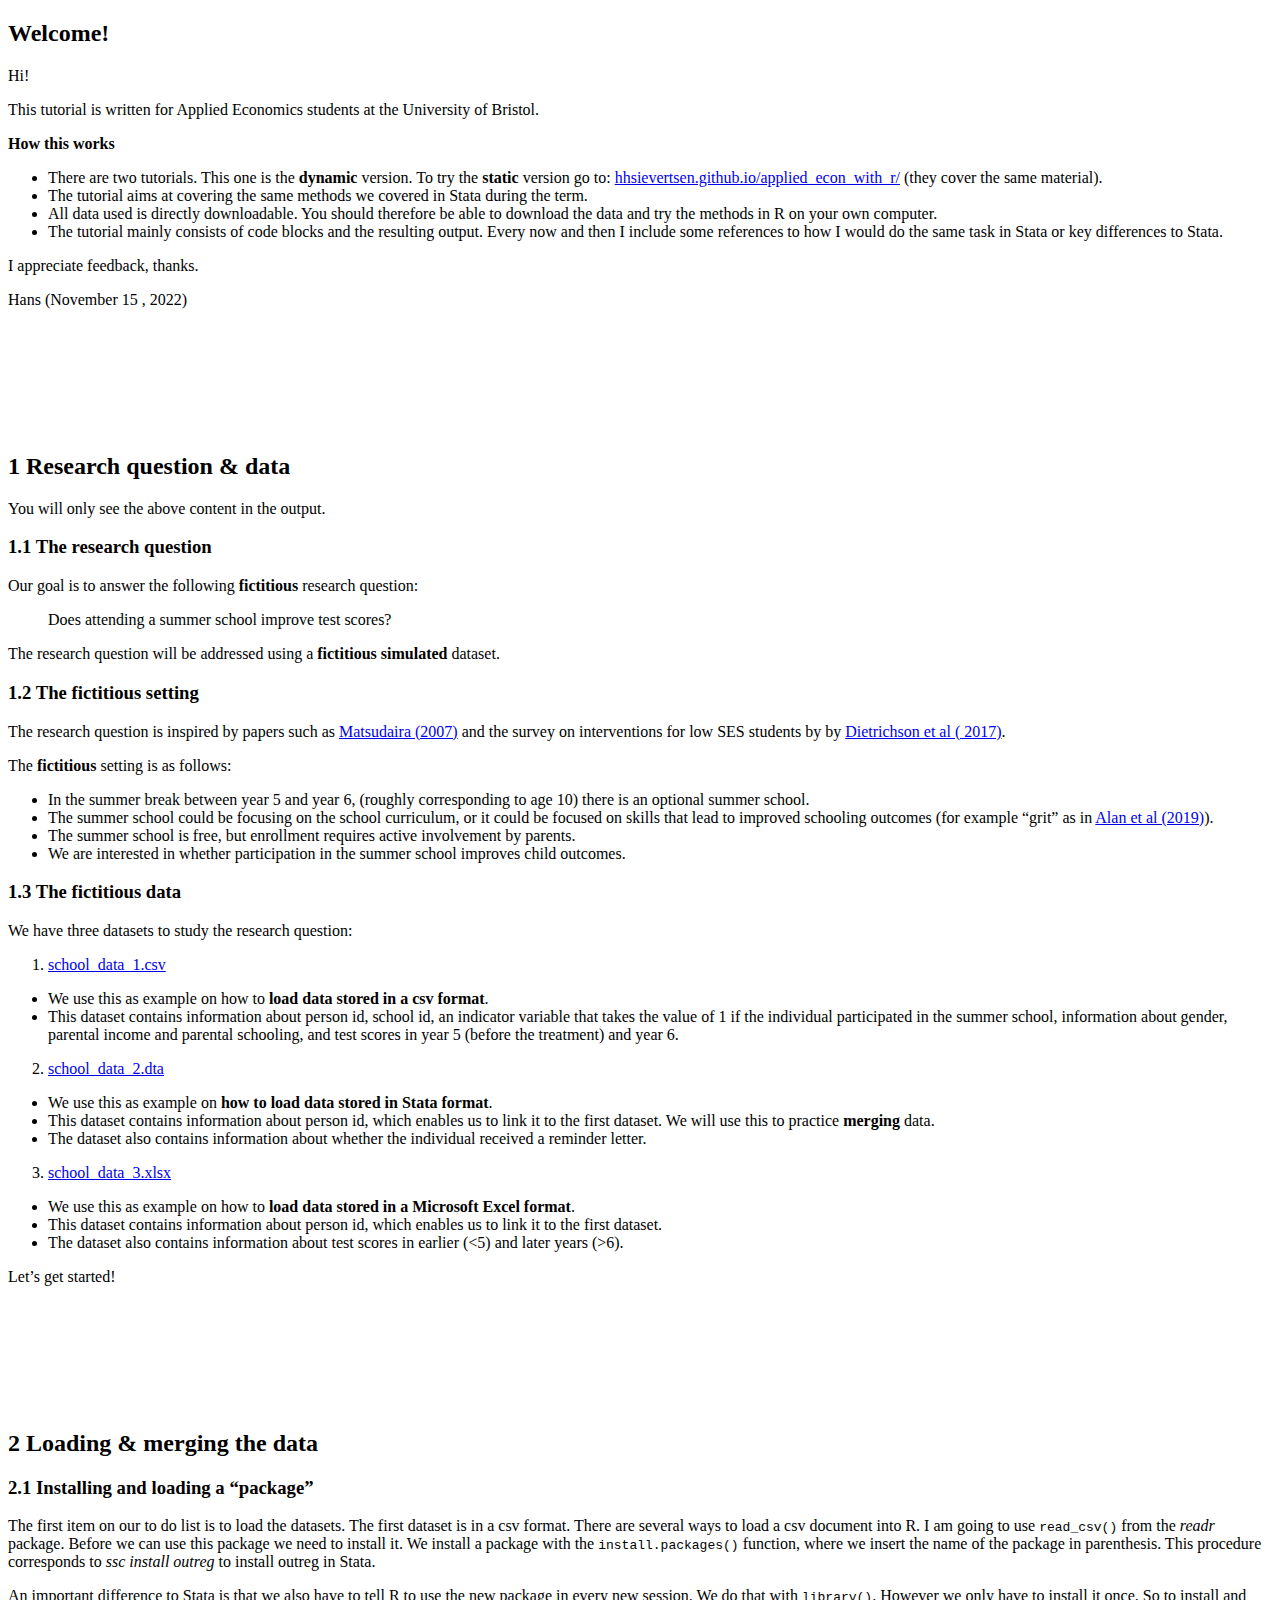
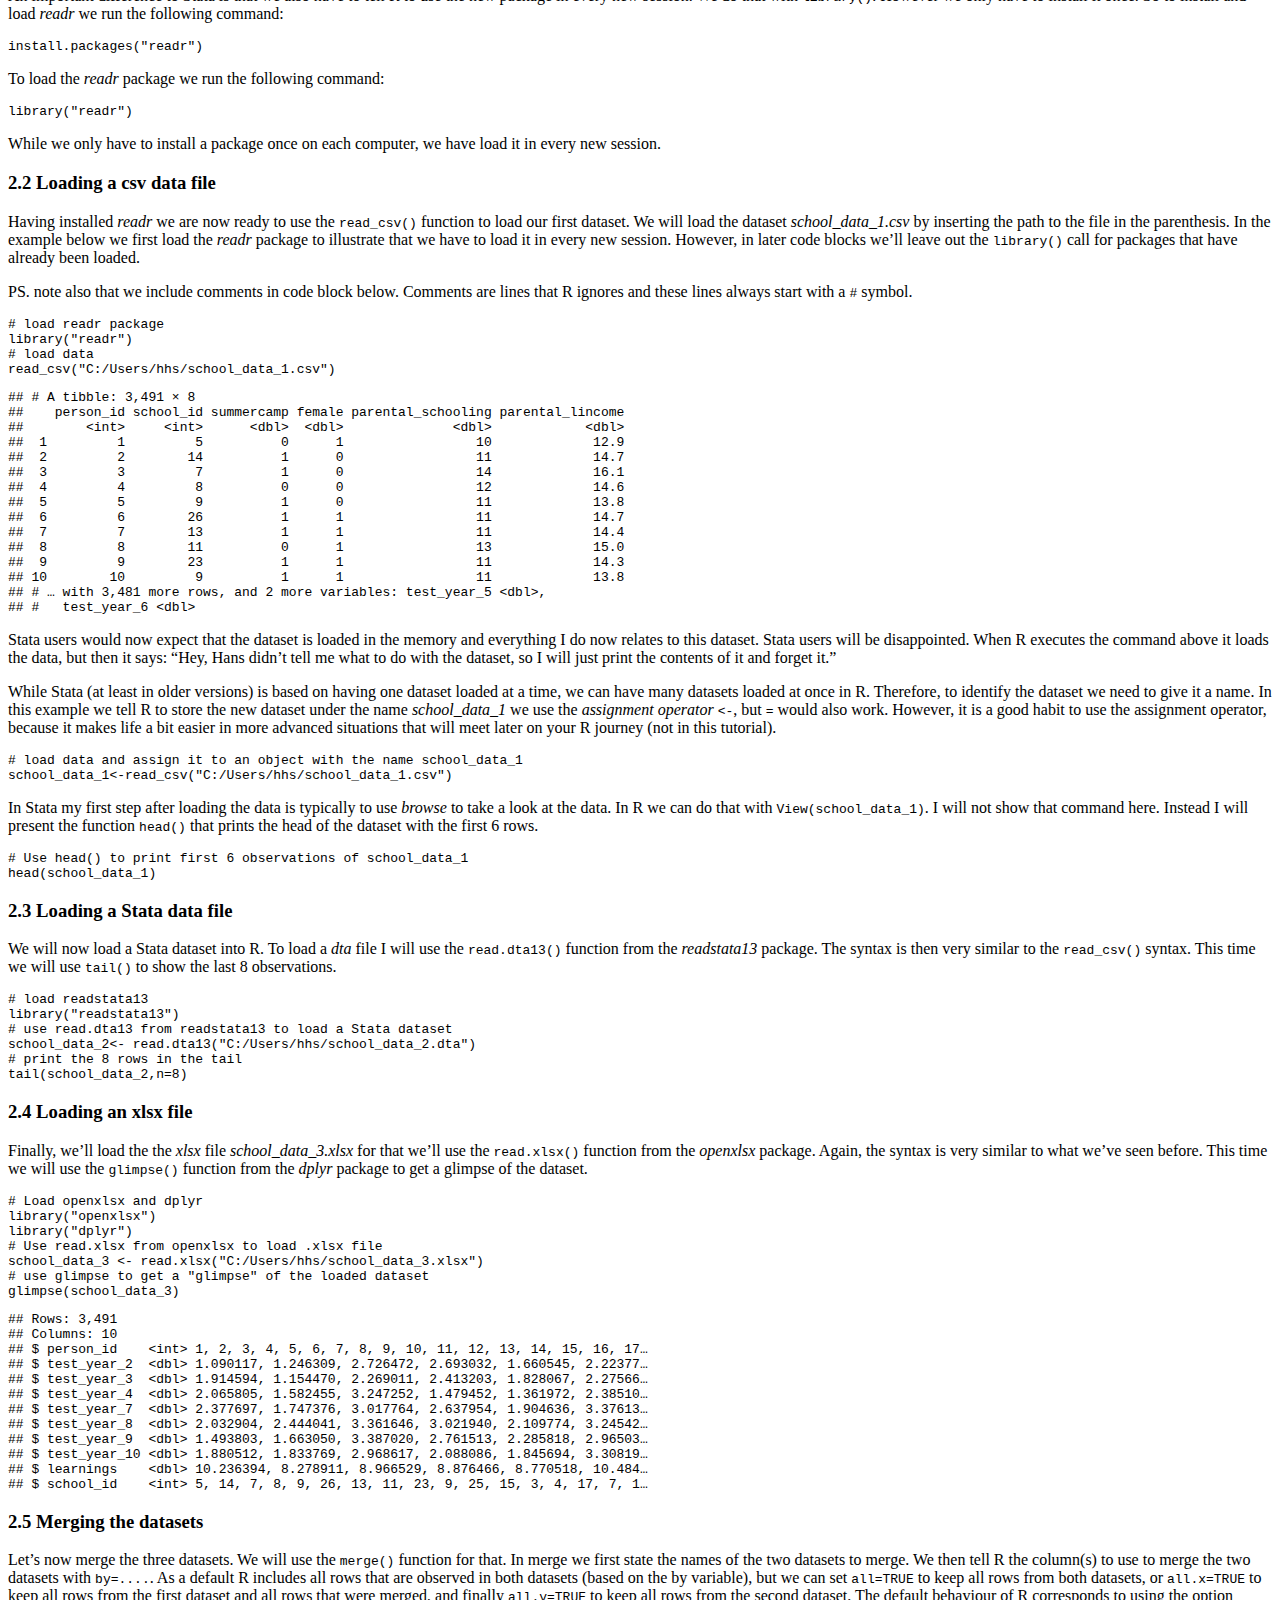
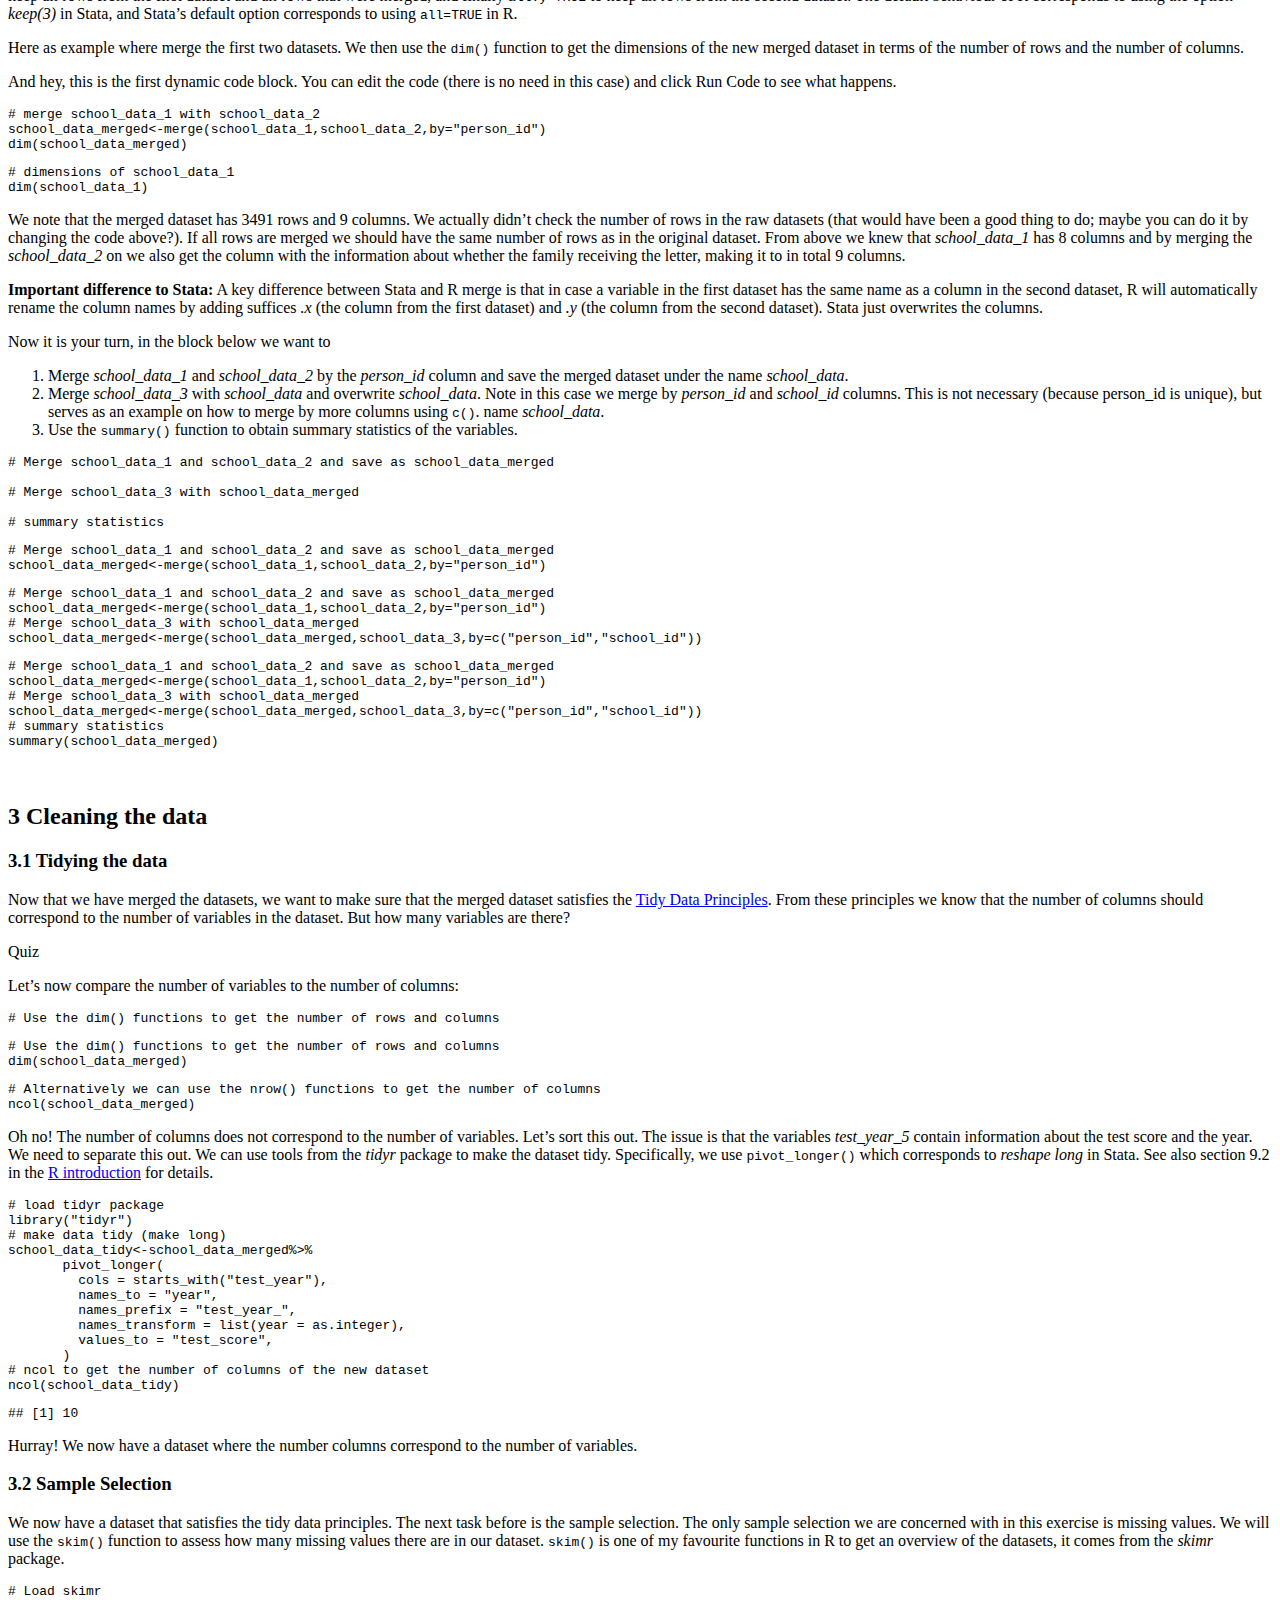
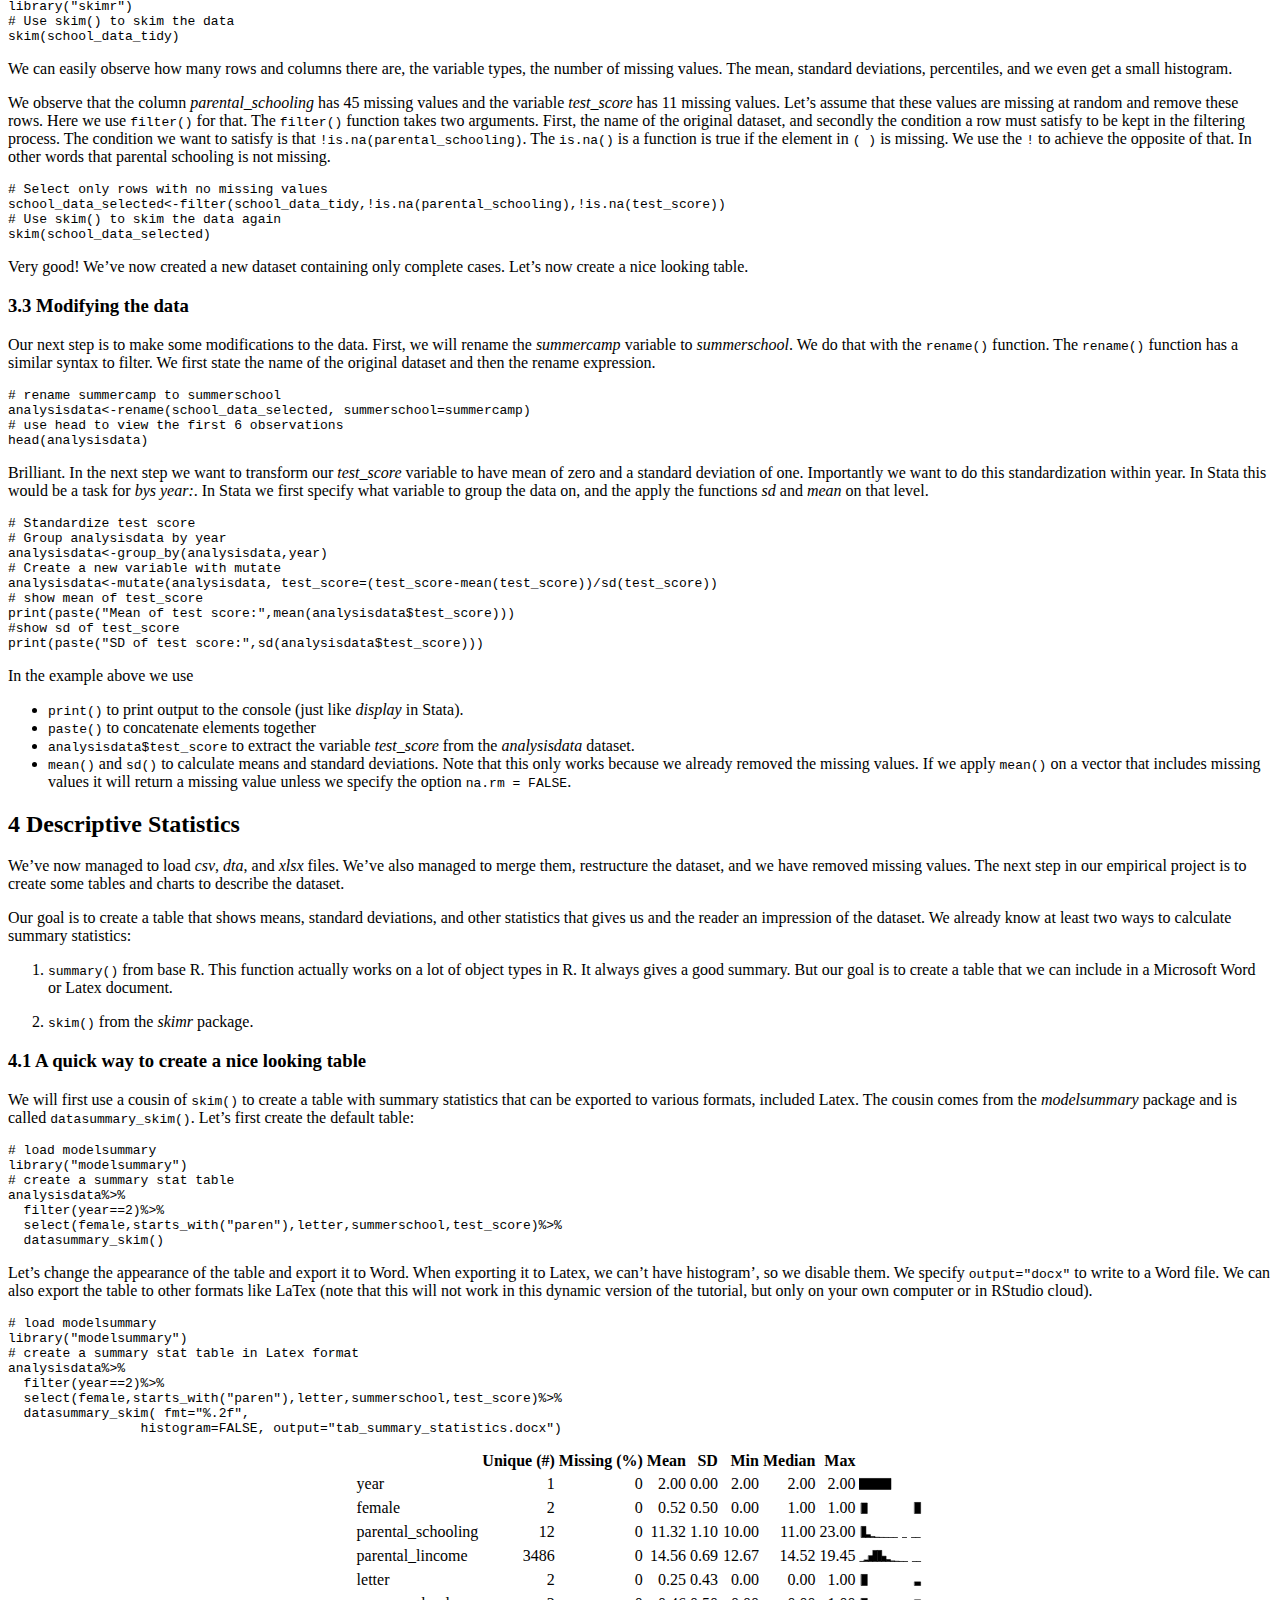
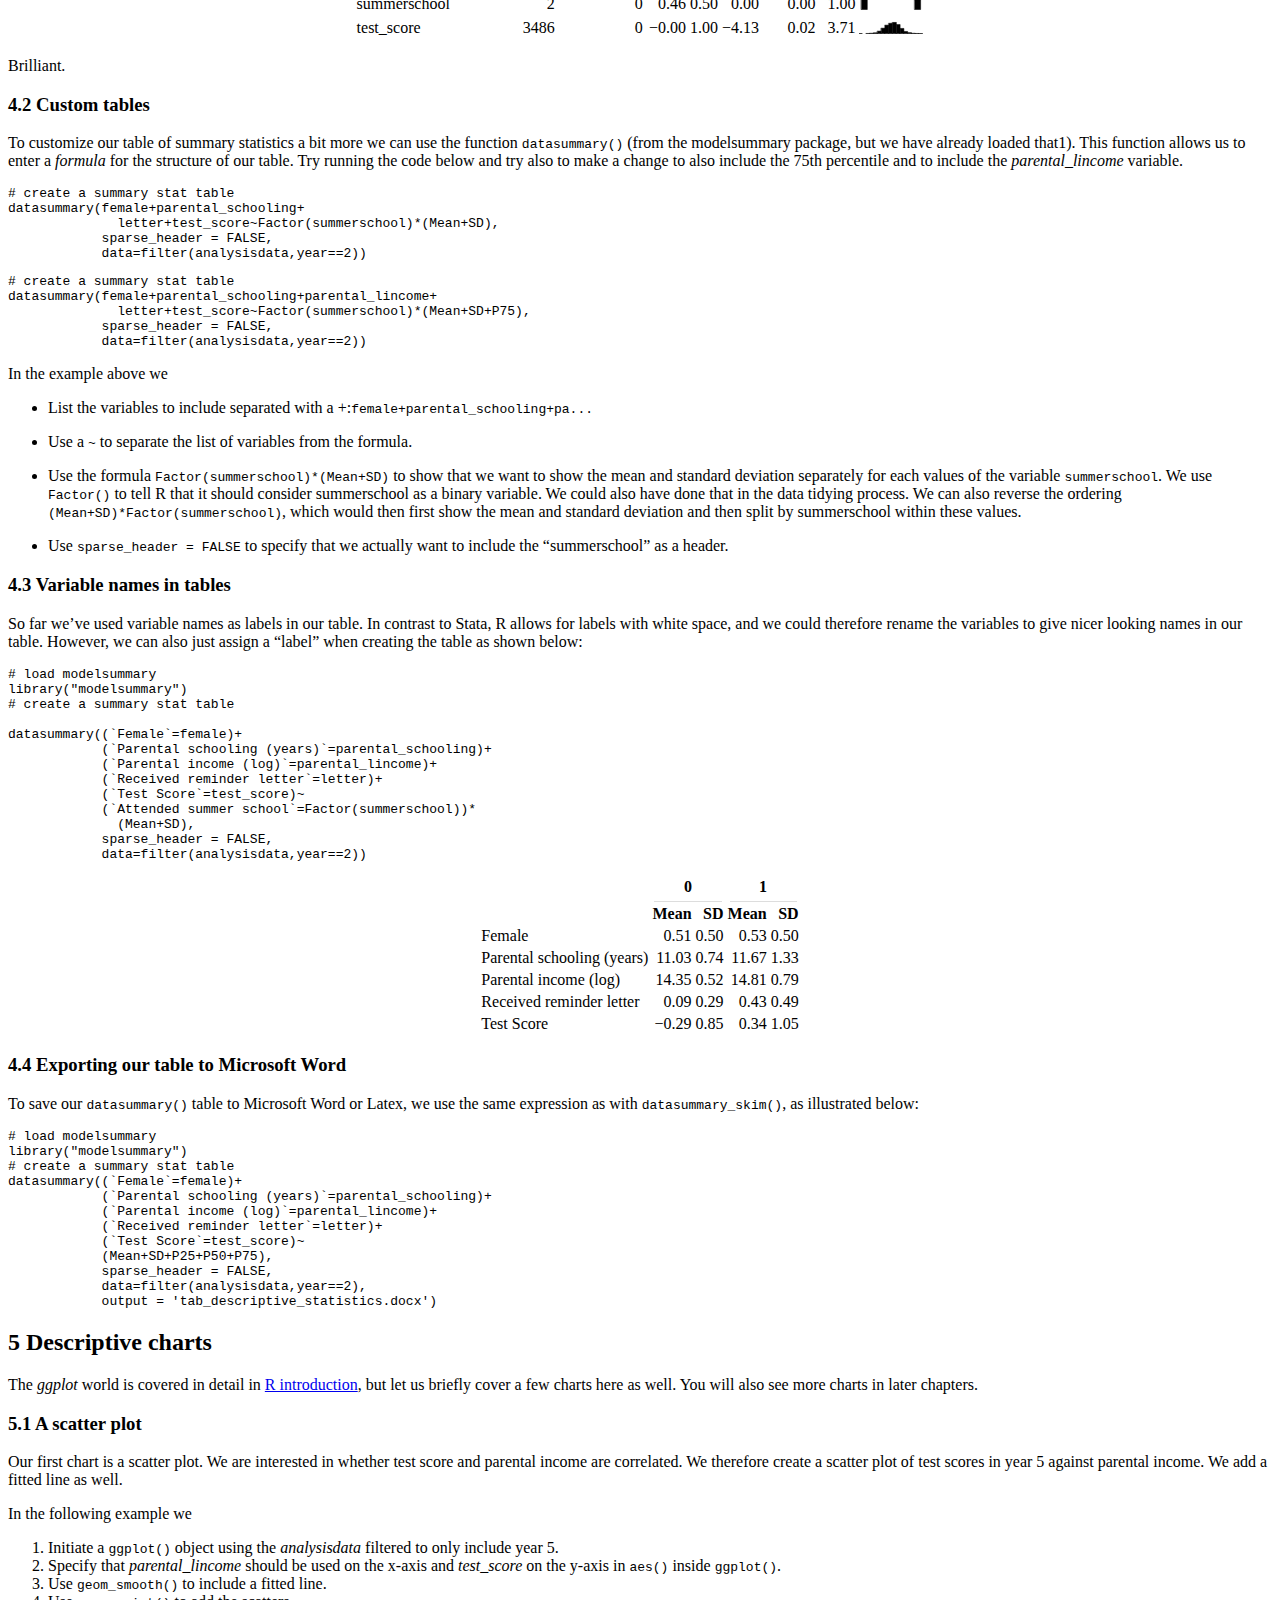
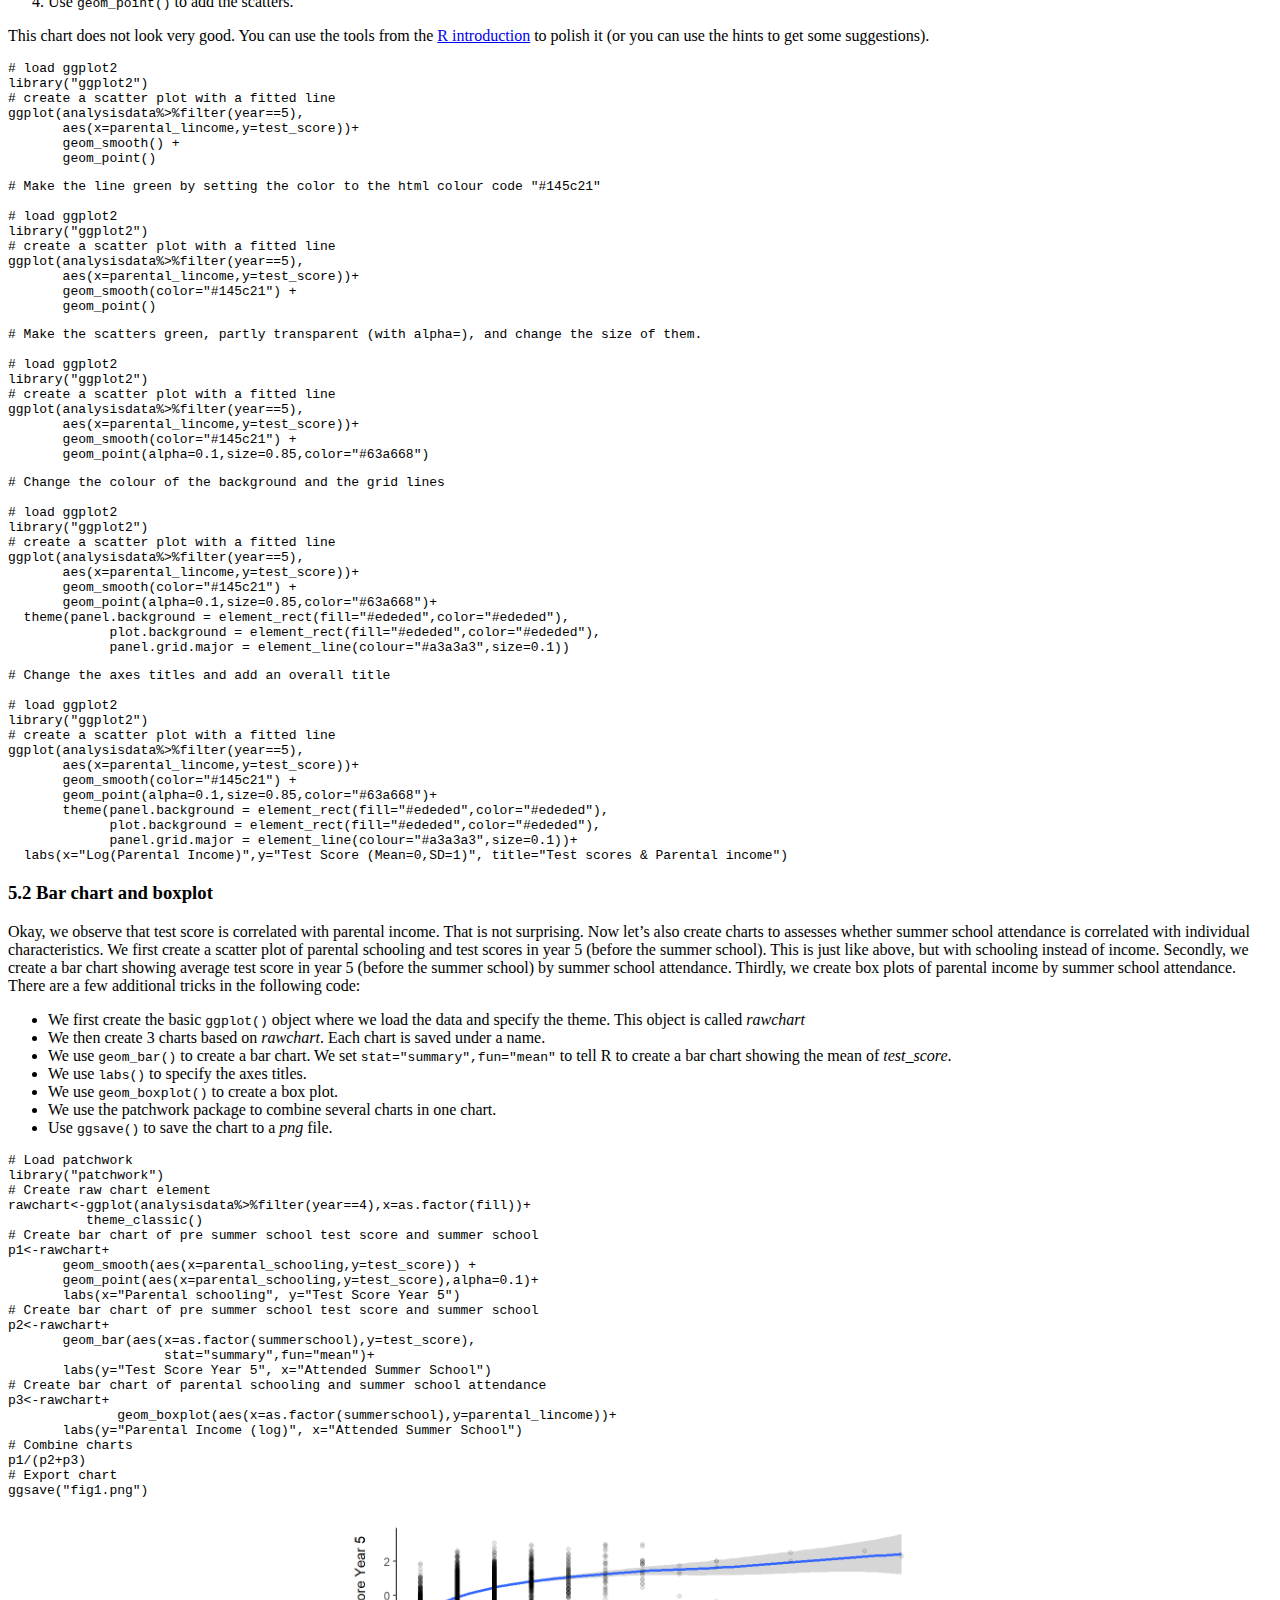
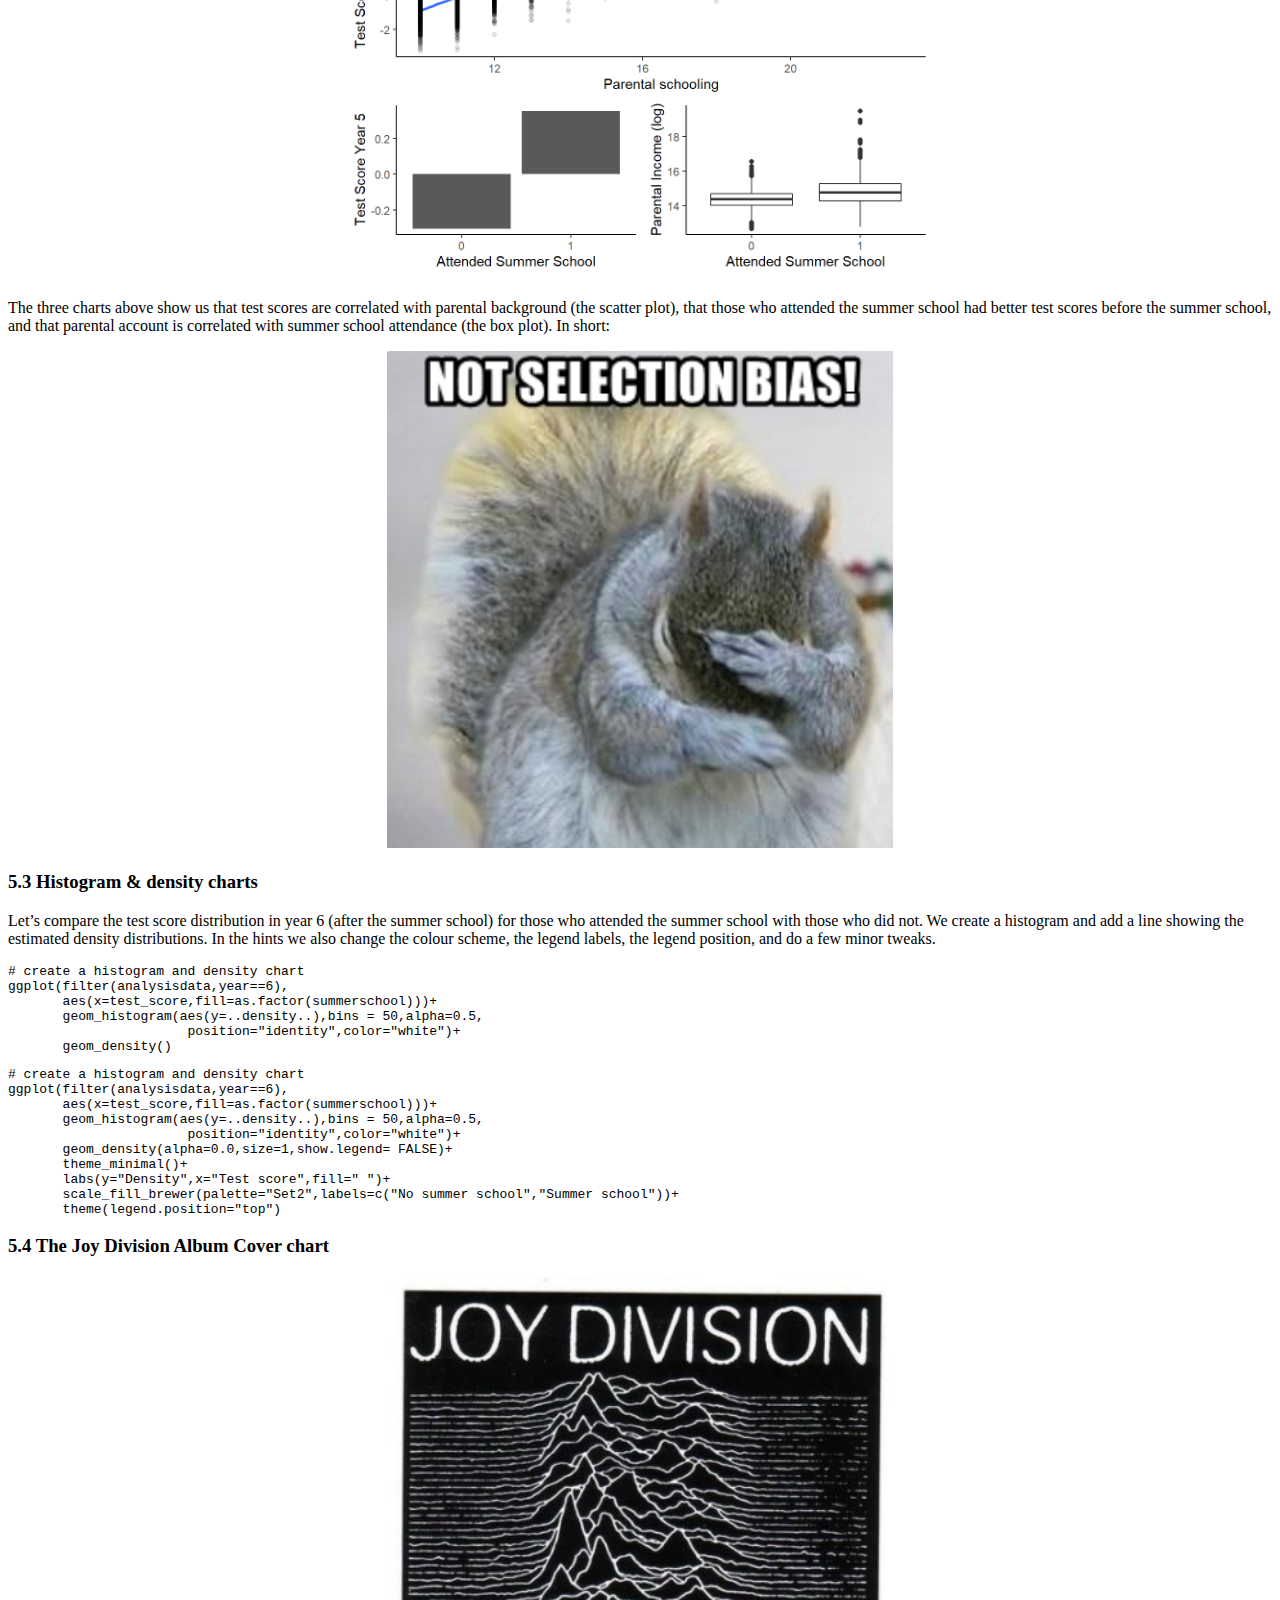
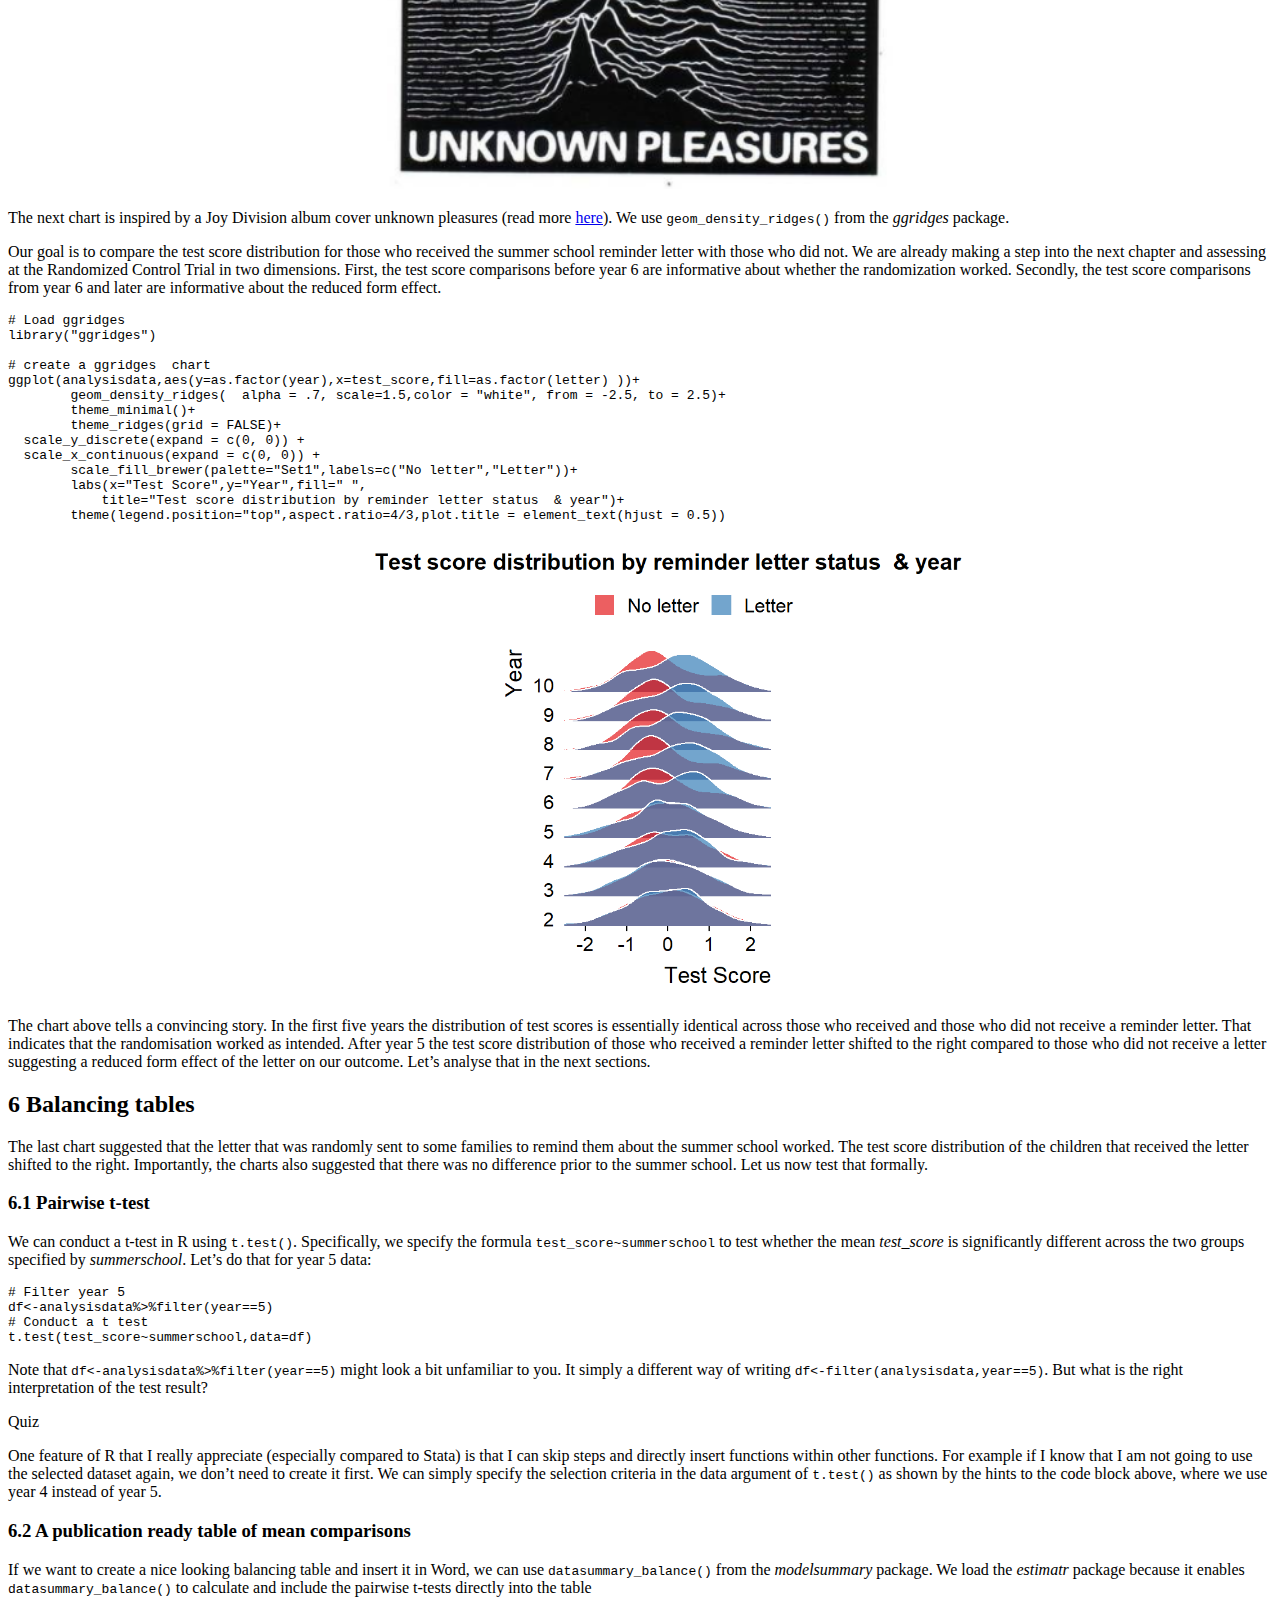
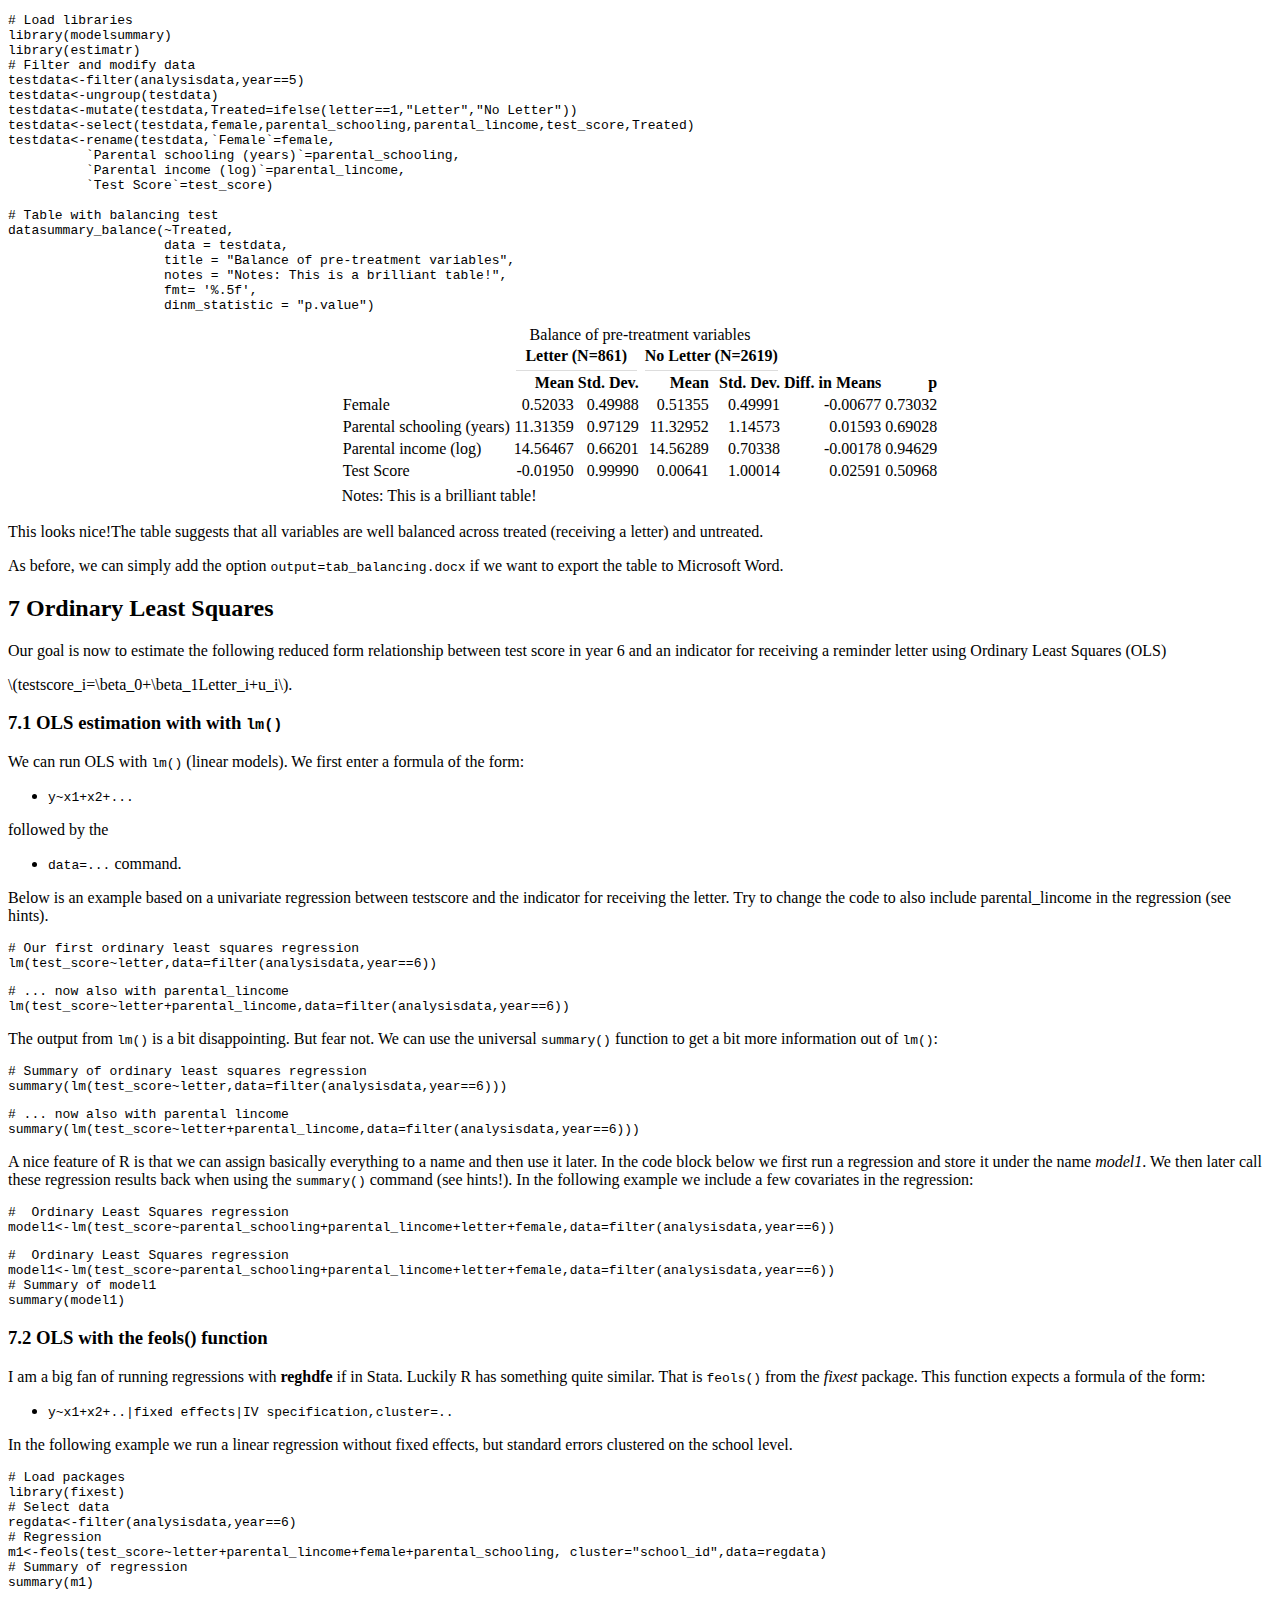
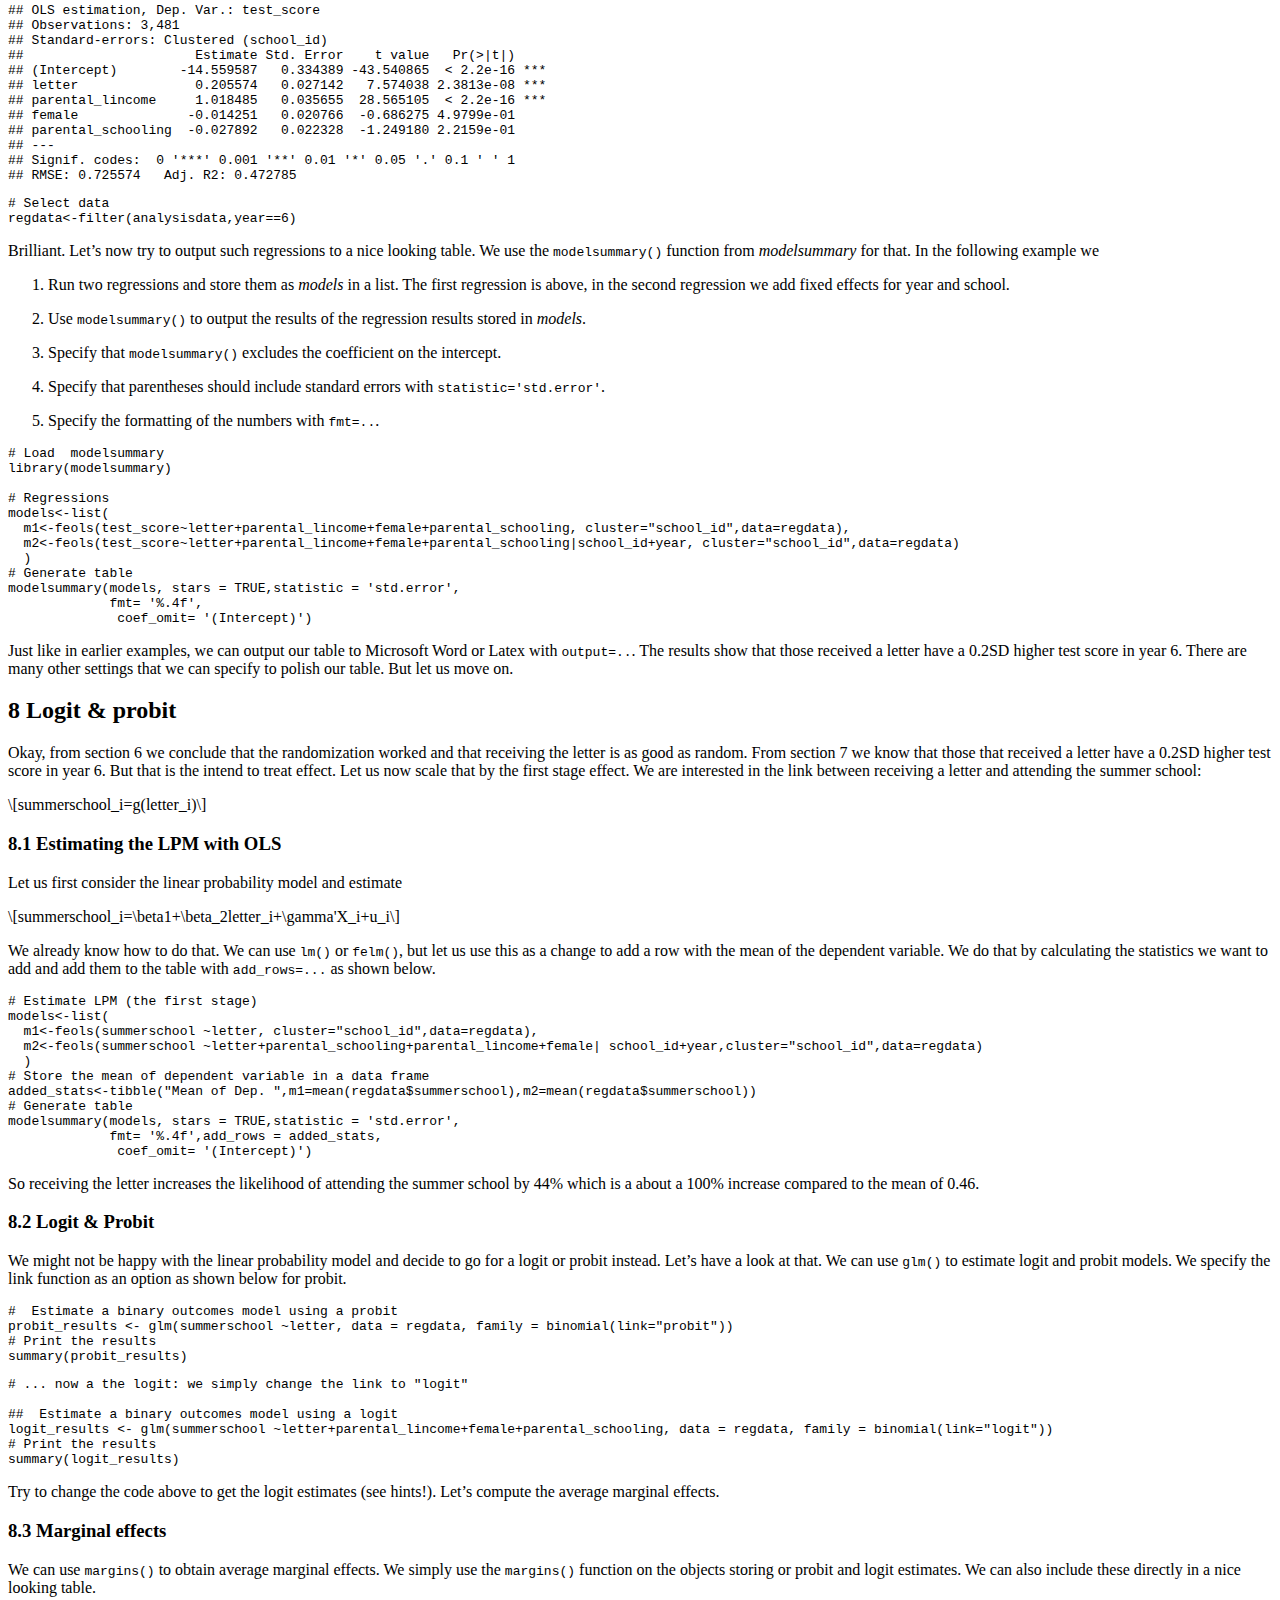
<file: dynamic/applied_econ_with_R_Dynamic.html>
<!DOCTYPE html>

<html xmlns="http://www.w3.org/1999/xhtml">

<head>

<meta charset="utf-8">
<meta http-equiv="Content-Type" content="text/html; charset=utf-8" />
<meta name="generator" content="pandoc" />



<meta name="progressive" content="false" />
<meta name="allow-skip" content="false" />

<title>Applied Economics with R for UoB students</title>

<!-- HEAD_CONTENT -->

<!-- highlightjs -->
<style type="text/css">code{white-space: pre;}</style>
<style type="text/css">
  pre:not([class]) {
    background-color: white;
  }
</style>
<script type="text/javascript">
if (window.hljs) {
  hljs.configure({languages: []});
  hljs.initHighlightingOnLoad();
  if (document.readyState && document.readyState === "complete") {
    window.setTimeout(function() { hljs.initHighlighting(); }, 0);
  }
}
</script>

<!-- taken from https://github.com/rstudio/rmarkdown/blob/67b7f5fc779e4cfdfd0f021d3d7745b6b6e17149/inst/rmd/h/default.html#L296-L362 -->
<!-- tabsets -->

<style type="text/css">
.tabset-dropdown > .nav-tabs {
  display: inline-table;
  max-height: 500px;
  min-height: 44px;
  overflow-y: auto;
  background: white;
  border: 1px solid #ddd;
  border-radius: 4px;
}

.tabset-dropdown > .nav-tabs > li.active:before {
  content: "";
  font-family: 'Glyphicons Halflings';
  display: inline-block;
  padding: 10px;
  border-right: 1px solid #ddd;
}

.tabset-dropdown > .nav-tabs.nav-tabs-open > li.active:before {
  content: "&#xe258;";
  border: none;
}

.tabset-dropdown > .nav-tabs.nav-tabs-open:before {
  content: "";
  font-family: 'Glyphicons Halflings';
  display: inline-block;
  padding: 10px;
  border-right: 1px solid #ddd;
}

.tabset-dropdown > .nav-tabs > li.active {
  display: block;
}

.tabset-dropdown > .nav-tabs > li > a,
.tabset-dropdown > .nav-tabs > li > a:focus,
.tabset-dropdown > .nav-tabs > li > a:hover {
  border: none;
  display: inline-block;
  border-radius: 4px;
}

.tabset-dropdown > .nav-tabs.nav-tabs-open > li {
  display: block;
  float: none;
}

.tabset-dropdown > .nav-tabs > li {
  display: none;
}
</style>

<script>
$(document).ready(function () {
  window.buildTabsets("section-TOC");
});

$(document).ready(function () {
  $('.tabset-dropdown > .nav-tabs > li').click(function () {
    $(this).parent().toggleClass('nav-tabs-open')
  });
});
</script>
<!-- end tabsets -->



</head>

<body>



<div class="pageContent band">
<div class="bandContent page">

<div class="topics">

<div id="section-welcome" class="section level2">
<h2>Welcome!</h2>
<p>Hi!</p>
<p>This tutorial is written for Applied Economics students at the
University of Bristol.</p>
<p><strong>How this works</strong></p>
<ul>
<li>There are two tutorials. This one is the <strong>dynamic</strong>
version. To try the <strong>static</strong> version go to: <a
href="https://hhsievertsen.github.io/applied_econ_with_r/">hhsievertsen.github.io/applied_econ_with_r/</a>
(they cover the same material).</li>
<li>The tutorial aims at covering the same methods we covered in Stata
during the term.</li>
<li>All data used is directly downloadable. You should therefore be able
to download the data and try the methods in R on your own computer.</li>
<li>The tutorial mainly consists of code blocks and the resulting
output. Every now and then I include some references to how I would do
the same task in Stata or key differences to Stata.</li>
</ul>
<p>I appreciate feedback, thanks.</p>
<p>Hans (November 15 , 2022)</p>
<p><br><br><br><br><br><br></p>
</div>
<div id="section-research-question-data" class="section level2">
<h2>1 Research question &amp; data</h2>
<p>You will only see the above content in the output.</p>
<div id="section-the-research-question" class="section level3">
<h3>1.1 The research question</h3>
<p>Our goal is to answer the following <strong>fictitious</strong>
research question:</p>
<blockquote>
<p>Does attending a summer school improve test scores?</p>
</blockquote>
<p>The research question will be addressed using a <strong>fictitious
simulated</strong> dataset.</p>
</div>
<div id="section-the-fictitious-setting" class="section level3">
<h3>1.2 The fictitious setting</h3>
<p>The research question is inspired by papers such as <a
href="https://www.sciencedirect.com/science/article/pii/S0304407607001194?casa_token=hnnF764CKPoAAAAA:5b9WhCManNDsdW4SmOHnnzNr0fZIarW8s6EsvpQW7MdUt470eNPmN2T8IFCsNc6Iajew5tEeNA">Matsudaira
(2007)</a> and the survey on interventions for low SES students by by <a
href="https://journals.sagepub.com/doi/abs/10.3102/0034654316687036">Dietrichson
et al ( 2017)</a>.</p>
<p>The <strong>fictitious</strong> setting is as follows:</p>
<ul>
<li>In the summer break between year 5 and year 6, (roughly
corresponding to age 10) there is an optional summer school.</li>
<li>The summer school could be focusing on the school curriculum, or it
could be focused on skills that lead to improved schooling outcomes (for
example “grit” as in <a
href="https://academic.oup.com/qje/article-abstract/134/3/1121/5342089?redirectedFrom=fulltext">Alan
et al (2019)</a>).</li>
<li>The summer school is free, but enrollment requires active
involvement by parents.</li>
<li>We are interested in whether participation in the summer school
improves child outcomes.</li>
</ul>
</div>
<div id="section-the-fictitious-data" class="section level3">
<h3>1.3 The fictitious data</h3>
<p>We have three datasets to study the research question:</p>
<ol style="list-style-type: decimal">
<li><a
href="https://raw.githubusercontent.com/hhsievertsen/applied_econ_with_r/main/data/school_data_1.csv">school_data_1.csv</a></li>
</ol>
<ul>
<li>We use this as example on how to <strong>load data stored in a csv
format</strong>.</li>
<li>This dataset contains information about person id, school id, an
indicator variable that takes the value of 1 if the individual
participated in the summer school, information about gender, parental
income and parental schooling, and test scores in year 5 (before the
treatment) and year 6.</li>
</ul>
<ol start="2" style="list-style-type: decimal">
<li><a
href="https://github.com/hhsievertsen/applied_econ_with_r/raw/main/data/school_data_2.dta">school_data_2.dta</a></li>
</ol>
<ul>
<li>We use this as example on <strong>how to load data stored in Stata
format</strong>.</li>
<li>This dataset contains information about person id, which enables us
to link it to the first dataset. We will use this to practice
<strong>merging</strong> data.</li>
<li>The dataset also contains information about whether the individual
received a reminder letter.</li>
</ul>
<ol start="3" style="list-style-type: decimal">
<li><a
href="https://github.com/hhsievertsen/applied_econ_with_r/raw/main/data/school_data_3.xlsx">school_data_3.xlsx</a></li>
</ol>
<ul>
<li>We use this as example on how to <strong>load data stored in a
Microsoft Excel format</strong>.</li>
<li>This dataset contains information about person id, which enables us
to link it to the first dataset.</li>
<li>The dataset also contains information about test scores in earlier
(&lt;5) and later years (&gt;6).</li>
</ul>
<p>Let’s get started!</p>
<p><br><br><br><br><br><br></p>
</div>
</div>
<div id="section-loading-merging-the-data" class="section level2">
<h2>2 Loading &amp; merging the data</h2>
<div id="section-installing-and-loading-a-package"
class="section level3">
<h3>2.1 Installing and loading a “package”</h3>
<p>The first item on our to do list is to load the datasets. The first
dataset is in a csv format. There are several ways to load a csv
document into R. I am going to use <code>read_csv()</code> from the
<em>readr</em> package. Before we can use this package we need to
install it. We install a package with the
<code>install.packages()</code> function, where we insert the name of
the package in parenthesis. This procedure corresponds to <em>ssc
install outreg</em> to install outreg in Stata.</p>
<p>An important difference to Stata is that we also have to tell R to
use the new package in every new session. We do that with
<code>library()</code>. However we only have to install it once. So to
install and load <em>readr</em> we run the following command:</p>
<pre class="r"><code>install.packages(&quot;readr&quot;)</code></pre>
<p>To load the <em>readr</em> package we run the following command:</p>
<pre class="r"><code>library(&quot;readr&quot;)</code></pre>
<p>While we only have to install a package once on each computer, we
have load it in every new session.</p>
</div>
<div id="section-loading-a-csv-data-file" class="section level3">
<h3>2.2 Loading a csv data file</h3>
<p>Having installed <em>readr</em> we are now ready to use the
<code>read_csv()</code> function to load our first dataset. We will load
the dataset <em>school_data_1.csv</em> by inserting the path to the file
in the parenthesis. In the example below we first load the
<em>readr</em> package to illustrate that we have to load it in every
new session. However, in later code blocks we’ll leave out the
<code>library()</code> call for packages that have already been
loaded.</p>
<p>PS. note also that we include comments in code block below. Comments
are lines that R ignores and these lines always start with a
<code>#</code> symbol.</p>
<pre class="r"><code># load readr package
library(&quot;readr&quot;)
# load data
read_csv(&quot;C:/Users/hhs/school_data_1.csv&quot;)</code></pre>
<pre><code>## # A tibble: 3,491 × 8
##    person_id school_id summercamp female parental_schooling parental_lincome
##        &lt;int&gt;     &lt;int&gt;      &lt;dbl&gt;  &lt;dbl&gt;              &lt;dbl&gt;            &lt;dbl&gt;
##  1         1         5          0      1                 10             12.9
##  2         2        14          1      0                 11             14.7
##  3         3         7          1      0                 14             16.1
##  4         4         8          0      0                 12             14.6
##  5         5         9          1      0                 11             13.8
##  6         6        26          1      1                 11             14.7
##  7         7        13          1      1                 11             14.4
##  8         8        11          0      1                 13             15.0
##  9         9        23          1      1                 11             14.3
## 10        10         9          1      1                 11             13.8
## # … with 3,481 more rows, and 2 more variables: test_year_5 &lt;dbl&gt;,
## #   test_year_6 &lt;dbl&gt;</code></pre>
<p>Stata users would now expect that the dataset is loaded in the memory
and everything I do now relates to this dataset. Stata users will be
disappointed. When R executes the command above it loads the data, but
then it says: “Hey, Hans didn’t tell me what to do with the dataset, so
I will just print the contents of it and forget it.”</p>
<p>While Stata (at least in older versions) is based on having one
dataset loaded at a time, we can have many datasets loaded at once in R.
Therefore, to identify the dataset we need to give it a name. In this
example we tell R to store the new dataset under the name
<em>school_data_1</em> we use the <em>assignment operator</em>
<code>&lt;-</code>, but <code>=</code> would also work. However, it is a
good habit to use the assignment operator, because it makes life a bit
easier in more advanced situations that will meet later on your R
journey (not in this tutorial).</p>
<pre class="r"><code># load data and assign it to an object with the name school_data_1
school_data_1&lt;-read_csv(&quot;C:/Users/hhs/school_data_1.csv&quot;)</code></pre>
<p>In Stata my first step after loading the data is typically to use
<em>browse</em> to take a look at the data. In R we can do that with
<code>View(school_data_1)</code>. I will not show that command here.
Instead I will present the function <code>head()</code> that prints the
head of the dataset with the first 6 rows.</p>
<pre class="r"><code># Use head() to print first 6 observations of school_data_1
head(school_data_1)</code></pre>
<div data-pagedtable="false">
<script data-pagedtable-source type="application/json">
{"columns":[{"label":["person_id"],"name":[1],"type":["int"],"align":["right"]},{"label":["school_id"],"name":[2],"type":["int"],"align":["right"]},{"label":["summercamp"],"name":[3],"type":["dbl"],"align":["right"]},{"label":["female"],"name":[4],"type":["dbl"],"align":["right"]},{"label":["parental_schooling"],"name":[5],"type":["dbl"],"align":["right"]},{"label":["parental_lincome"],"name":[6],"type":["dbl"],"align":["right"]},{"label":["test_year_5"],"name":[7],"type":["dbl"],"align":["right"]},{"label":["test_year_6"],"name":[8],"type":["dbl"],"align":["right"]}],"data":[{"1":"1","2":"5","3":"0","4":"1","5":"10","6":"12.93921","7":"NA","8":"1.544524"},{"1":"2","2":"14","3":"1","4":"0","5":"11","6":"14.73739","7":"1.279436","8":"2.469689"},{"1":"3","2":"7","3":"1","4":"0","5":"14","6":"16.08326","7":"2.744308","8":"3.434242"},{"1":"4","2":"8","3":"0","4":"0","5":"12","6":"14.60808","7":"1.755313","8":"2.289302"},{"1":"5","2":"9","3":"1","4":"0","5":"11","6":"13.75679","7":"1.162756","8":"1.868058"},{"1":"6","2":"26","3":"1","4":"1","5":"11","6":"14.70552","7":"2.422202","8":"2.718811"}],"options":{"columns":{"min":{},"max":[10]},"rows":{"min":[10],"max":[10]},"pages":{}}}
  </script>
</div>
</div>
<div id="section-loading-a-stata-data-file" class="section level3">
<h3>2.3 Loading a Stata data file</h3>
<p>We will now load a Stata dataset into R. To load a <em>dta</em> file
I will use the <code>read.dta13()</code> function from the
<em>readstata13</em> package. The syntax is then very similar to the
<code>read_csv()</code> syntax. This time we will use
<code>tail()</code> to show the last 8 observations.</p>
<pre class="r"><code># load readstata13
library(&quot;readstata13&quot;)
# use read.dta13 from readstata13 to load a Stata dataset
school_data_2&lt;- read.dta13(&quot;C:/Users/hhs/school_data_2.dta&quot;)
# print the 8 rows in the tail
tail(school_data_2,n=8)</code></pre>
<div data-pagedtable="false">
<script data-pagedtable-source type="application/json">
{"columns":[{"label":["person_id"],"name":[1],"type":["int"],"align":["right"]},{"label":["letter"],"name":[2],"type":["dbl"],"align":["right"]}],"data":[{"1":"3484","2":"0"},{"1":"3485","2":"0"},{"1":"3486","2":"1"},{"1":"3487","2":"0"},{"1":"3488","2":"1"},{"1":"3489","2":"0"},{"1":"3490","2":"0"},{"1":"3491","2":"0"}],"options":{"columns":{"min":{},"max":[10]},"rows":{"min":[10],"max":[10]},"pages":{}}}
  </script>
</div>
</div>
<div id="section-loading-an-xlsx-file" class="section level3">
<h3>2.4 Loading an xlsx file</h3>
<p>Finally, we’ll load the the <em>xlsx</em> file
<em>school_data_3.xlsx</em> for that we’ll use the
<code>read.xlsx()</code> function from the <em>openxlsx</em> package.
Again, the syntax is very similar to what we’ve seen before. This time
we will use the <code>glimpse()</code> function from the <em>dplyr</em>
package to get a glimpse of the dataset.</p>
<pre class="r"><code># Load openxlsx and dplyr
library(&quot;openxlsx&quot;)
library(&quot;dplyr&quot;)
# Use read.xlsx from openxlsx to load .xlsx file
school_data_3 &lt;- read.xlsx(&quot;C:/Users/hhs/school_data_3.xlsx&quot;)
# use glimpse to get a &quot;glimpse&quot; of the loaded dataset
glimpse(school_data_3)</code></pre>
<pre><code>## Rows: 3,491
## Columns: 10
## $ person_id    &lt;int&gt; 1, 2, 3, 4, 5, 6, 7, 8, 9, 10, 11, 12, 13, 14, 15, 16, 17…
## $ test_year_2  &lt;dbl&gt; 1.090117, 1.246309, 2.726472, 2.693032, 1.660545, 2.22377…
## $ test_year_3  &lt;dbl&gt; 1.914594, 1.154470, 2.269011, 2.413203, 1.828067, 2.27566…
## $ test_year_4  &lt;dbl&gt; 2.065805, 1.582455, 3.247252, 1.479452, 1.361972, 2.38510…
## $ test_year_7  &lt;dbl&gt; 2.377697, 1.747376, 3.017764, 2.637954, 1.904636, 3.37613…
## $ test_year_8  &lt;dbl&gt; 2.032904, 2.444041, 3.361646, 3.021940, 2.109774, 3.24542…
## $ test_year_9  &lt;dbl&gt; 1.493803, 1.663050, 3.387020, 2.761513, 2.285818, 2.96503…
## $ test_year_10 &lt;dbl&gt; 1.880512, 1.833769, 2.968617, 2.088086, 1.845694, 3.30819…
## $ learnings    &lt;dbl&gt; 10.236394, 8.278911, 8.966529, 8.876466, 8.770518, 10.484…
## $ school_id    &lt;int&gt; 5, 14, 7, 8, 9, 26, 13, 11, 23, 9, 25, 15, 3, 4, 17, 7, 1…</code></pre>
</div>
<div id="section-merging-the-datasets" class="section level3">
<h3>2.5 Merging the datasets</h3>
<p>Let’s now merge the three datasets. We will use the
<code>merge()</code> function for that. In merge we first state the
names of the two datasets to merge. We then tell R the column(s) to use
to merge the two datasets with <code>by=....</code>. As a default R
includes all rows that are observed in both datasets (based on the by
variable), but we can set <code>all=TRUE</code> to keep all rows from
both datasets, or <code>all.x=TRUE</code> to keep all rows from the
first dataset and all rows that were merged, and finally
<code>all.y=TRUE</code> to keep all rows from the second dataset. The
default behaviour of R corresponds to using the option <em>keep(3)</em>
in Stata, and Stata’s default option corresponds to using
<code>all=TRUE</code> in R.</p>
<p>Here as example where merge the first two datasets. We then use the
<code>dim()</code> function to get the dimensions of the new merged
dataset in terms of the number of rows and the number of columns.</p>
<p>And hey, this is the first dynamic code block. You can edit the code
(there is no need in this case) and click Run Code to see what
happens.</p>
<div class="tutorial-exercise" data-label="ch2-9b" data-caption="Code"
data-completion="1" data-diagnostics="1" data-startover="1"
data-lines="0">
<pre class="text"><code># merge school_data_1 with school_data_2
school_data_merged&lt;-merge(school_data_1,school_data_2,by=&quot;person_id&quot;)
dim(school_data_merged)</code></pre>
<script type="application/json" data-opts-chunk="1">{"fig.width":6.5,"fig.height":4,"fig.retina":2,"fig.align":"default","fig.keep":"high","fig.show":"asis","out.width":624,"warning":true,"error":false,"message":true,"exercise.df_print":"paged","exercise.checker":"NULL"}</script>
</div>
<div class="tutorial-exercise-support" data-label="ch2-9b-hint-1"
data-caption="Code" data-completion="1" data-diagnostics="1"
data-startover="1" data-lines="0">
<pre class="text"><code># dimensions of school_data_1
dim(school_data_1)</code></pre>
</div>
<p>We note that the merged dataset has 3491 rows and 9 columns. We
actually didn’t check the number of rows in the raw datasets (that would
have been a good thing to do; maybe you can do it by changing the code
above?). If all rows are merged we should have the same number of rows
as in the original dataset. From above we knew that
<em>school_data_1</em> has 8 columns and by merging the
<em>school_data_2</em> on we also get the column with the information
about whether the family receiving the letter, making it to in total 9
columns.</p>
<p><strong>Important difference to Stata:</strong> A key difference
between Stata and R merge is that in case a variable in the first
dataset has the same name as a column in the second dataset, R will
automatically rename the column names by adding suffices <em>.x</em>
(the column from the first dataset) and <em>.y</em> (the column from the
second dataset). Stata just overwrites the columns.</p>
<p>Now it is your turn, in the block below we want to</p>
<ol style="list-style-type: decimal">
<li>Merge <em>school_data_1</em> and <em>school_data_2</em> by the
<em>person_id</em> column and save the merged dataset under the name
<em>school_data</em>.</li>
<li>Merge <em>school_data_3</em> with <em>school_data</em> and overwrite
<em>school_data</em>. Note in this case we merge by <em>person_id</em>
and <em>school_id</em> columns. This is not necessary (because person_id
is unique), but serves as an example on how to merge by more columns
using <code>c()</code>. name <em>school_data</em>.</li>
<li>Use the <code>summary()</code> function to obtain summary statistics
of the variables.</li>
</ol>
<div class="tutorial-exercise" data-label="ch2-10" data-caption="Code"
data-completion="1" data-diagnostics="1" data-startover="1"
data-lines="0">
<pre class="text"><code># Merge school_data_1 and school_data_2 and save as school_data_merged

# Merge school_data_3 with school_data_merged

# summary statistics</code></pre>
<script type="application/json" data-opts-chunk="1">{"fig.width":6.5,"fig.height":4,"fig.retina":2,"fig.align":"default","fig.keep":"high","fig.show":"asis","out.width":624,"warning":true,"error":false,"message":true,"exercise.df_print":"paged","exercise.checker":"NULL"}</script>
</div>
<div class="tutorial-exercise-support" data-label="ch2-10-hint-1"
data-caption="Code" data-completion="1" data-diagnostics="1"
data-startover="1" data-lines="0">
<pre class="text"><code># Merge school_data_1 and school_data_2 and save as school_data_merged 
school_data_merged&lt;-merge(school_data_1,school_data_2,by=&quot;person_id&quot;)</code></pre>
</div>
<div class="tutorial-exercise-support" data-label="ch2-10-hint-2"
data-caption="Code" data-completion="1" data-diagnostics="1"
data-startover="1" data-lines="0">
<pre class="text"><code># Merge school_data_1 and school_data_2 and save as school_data_merged 
school_data_merged&lt;-merge(school_data_1,school_data_2,by=&quot;person_id&quot;)
# Merge school_data_3 with school_data_merged
school_data_merged&lt;-merge(school_data_merged,school_data_3,by=c(&quot;person_id&quot;,&quot;school_id&quot;))</code></pre>
</div>
<div class="tutorial-exercise-support" data-label="ch2-10-hint-3"
data-caption="Code" data-completion="1" data-diagnostics="1"
data-startover="1" data-lines="0">
<pre class="text"><code># Merge school_data_1 and school_data_2 and save as school_data_merged 
school_data_merged&lt;-merge(school_data_1,school_data_2,by=&quot;person_id&quot;)
# Merge school_data_3 with school_data_merged
school_data_merged&lt;-merge(school_data_merged,school_data_3,by=c(&quot;person_id&quot;,&quot;school_id&quot;))
# summary statistics
summary(school_data_merged)</code></pre>
</div>
<p><br></p>
</div>
</div>
<div id="section-cleaning-the-data" class="section level2">
<h2>3 Cleaning the data</h2>
<div id="section-tidying-the-data" class="section level3">
<h3>3.1 Tidying the data</h3>
<p>Now that we have merged the datasets, we want to make sure that the
merged dataset satisfies the <a
href="https://vita.had.co.nz/papers/tidy-data.pdf">Tidy Data
Principles</a>. From these principles we know that the number of columns
should correspond to the number of variables in the dataset. But how
many variables are there?</p>
<p><div class="panel-heading tutorial-quiz-title">Quiz</div></p>
<div class="panel panel-default">
<div data-label="quiz-1" class="tutorial-question panel-body">
<div id="quiz-1-answer_container" class="shiny-html-output"></div>
<div id="quiz-1-message_container" class="shiny-html-output"></div>
<div id="quiz-1-action_button_container" class="shiny-html-output"></div>
<script>if (Tutorial.triggerMathJax) Tutorial.triggerMathJax()</script>
</div>
</div>
<p>Let’s now compare the number of variables to the number of
columns:</p>
<div class="tutorial-exercise" data-label="ch3-1e" data-caption="Code"
data-completion="1" data-diagnostics="1" data-startover="1"
data-lines="0">
<pre class="text"><code># Use the dim() functions to get the number of rows and columns</code></pre>
<script type="application/json" data-opts-chunk="1">{"fig.width":6.5,"fig.height":4,"fig.retina":2,"fig.align":"default","fig.keep":"high","fig.show":"asis","out.width":624,"warning":true,"error":false,"message":true,"exercise.df_print":"paged","exercise.checker":"NULL"}</script>
</div>
<div class="tutorial-exercise-support" data-label="ch3-1e-hint-1"
data-caption="Code" data-completion="1" data-diagnostics="1"
data-startover="1" data-lines="0">
<pre class="text"><code># Use the dim() functions to get the number of rows and columns
dim(school_data_merged)</code></pre>
</div>
<div class="tutorial-exercise-support" data-label="ch3-1e-hint-2"
data-caption="Code" data-completion="1" data-diagnostics="1"
data-startover="1" data-lines="0">
<pre class="text"><code># Alternatively we can use the nrow() functions to get the number of columns
ncol(school_data_merged)</code></pre>
</div>
<p>Oh no! The number of columns does not correspond to the number of
variables. Let’s sort this out. The issue is that the variables
<em>test_year_5</em> contain information about the test score and the
year. We need to separate this out. We can use tools from the
<em>tidyr</em> package to make the dataset tidy. Specifically, we use
<code>pivot_longer()</code> which corresponds to <em>reshape long</em>
in Stata. See also section 9.2 in the <a
href="https://hhsievertsen.shinyapps.io/r_introduction/">R
introduction</a> for details.</p>
<pre class="r"><code># load tidyr package
library(&quot;tidyr&quot;)
# make data tidy (make long)
school_data_tidy&lt;-school_data_merged%&gt;%
       pivot_longer(
         cols = starts_with(&quot;test_year&quot;),
         names_to = &quot;year&quot;,
         names_prefix = &quot;test_year_&quot;,
         names_transform = list(year = as.integer),
         values_to = &quot;test_score&quot;,
       )
# ncol to get the number of columns of the new dataset
ncol(school_data_tidy)</code></pre>
<pre><code>## [1] 10</code></pre>
<p>Hurray! We now have a dataset where the number columns correspond to
the number of variables.</p>
</div>
<div id="section-sample-selection" class="section level3">
<h3>3.2 Sample Selection</h3>
<p>We now have a dataset that satisfies the tidy data principles. The
next task before is the sample selection. The only sample selection we
are concerned with in this exercise is missing values. We will use the
<code>skim()</code> function to assess how many missing values there are
in our dataset. <code>skim()</code> is one of my favourite functions in
R to get an overview of the datasets, it comes from the <em>skimr</em>
package.</p>
<div class="tutorial-exercise" data-label="ch3-3" data-caption="Code"
data-completion="1" data-diagnostics="1" data-startover="1"
data-lines="0">
<pre class="text"><code># Load skimr
library(&quot;skimr&quot;)
# Use skim() to skim the data
skim(school_data_tidy)</code></pre>
<script type="application/json" data-opts-chunk="1">{"fig.width":6.5,"fig.height":4,"fig.retina":2,"fig.align":"default","fig.keep":"high","fig.show":"asis","out.width":624,"warning":true,"error":false,"message":true,"exercise.df_print":"paged","exercise.checker":"NULL"}</script>
</div>
<p>We can easily observe how many rows and columns there are, the
variable types, the number of missing values. The mean, standard
deviations, percentiles, and we even get a small histogram.</p>
<p>We observe that the column <em>parental_schooling</em> has 45 missing
values and the variable <em>test_score</em> has 11 missing values. Let’s
assume that these values are missing at random and remove these rows.
Here we use <code>filter()</code> for that. The <code>filter()</code>
function takes two arguments. First, the name of the original dataset,
and secondly the condition a row must satisfy to be kept in the
filtering process. The condition we want to satisfy is that
<code>!is.na(parental_schooling)</code>. The <code>is.na()</code> is a
function is true if the element in <code>( )</code> is missing. We use
the <code>!</code> to achieve the opposite of that. In other words that
parental schooling is not missing.</p>
<div class="tutorial-exercise" data-label="ch3-4" data-caption="Code"
data-completion="1" data-diagnostics="1" data-startover="1"
data-lines="0">
<pre class="text"><code># Select only rows with no missing values
school_data_selected&lt;-filter(school_data_tidy,!is.na(parental_schooling),!is.na(test_score))
# Use skim() to skim the data again
skim(school_data_selected)</code></pre>
<script type="application/json" data-opts-chunk="1">{"fig.width":6.5,"fig.height":4,"fig.retina":2,"fig.align":"default","fig.keep":"high","fig.show":"asis","out.width":624,"warning":true,"error":false,"message":true,"exercise.df_print":"paged","exercise.checker":"NULL"}</script>
</div>
<p>Very good! We’ve now created a new dataset containing only complete
cases. Let’s now create a nice looking table.</p>
</div>
<div id="section-modifying-the-data" class="section level3">
<h3>3.3 Modifying the data</h3>
<p>Our next step is to make some modifications to the data. First, we
will rename the <em>summercamp</em> variable to <em>summerschool</em>.
We do that with the <code>rename()</code> function. The
<code>rename()</code> function has a similar syntax to filter. We first
state the name of the original dataset and then the rename
expression.</p>
<div class="tutorial-exercise" data-label="ch3-5" data-caption="Code"
data-completion="1" data-diagnostics="1" data-startover="1"
data-lines="0">
<pre class="text"><code># rename summercamp to summerschool
analysisdata&lt;-rename(school_data_selected, summerschool=summercamp)
# use head to view the first 6 observations 
head(analysisdata)</code></pre>
<script type="application/json" data-opts-chunk="1">{"fig.width":6.5,"fig.height":4,"fig.retina":2,"fig.align":"default","fig.keep":"high","fig.show":"asis","out.width":624,"warning":true,"error":false,"message":true,"exercise.df_print":"paged","exercise.checker":"NULL"}</script>
</div>
<p>Brilliant. In the next step we want to transform our
<em>test_score</em> variable to have mean of zero and a standard
deviation of one. Importantly we want to do this standardization within
year. In Stata this would be a task for <em>bys year:</em>. In Stata we
first specify what variable to group the data on, and the apply the
functions <em>sd</em> and <em>mean</em> on that level.</p>
<div class="tutorial-exercise" data-label="ch3-6" data-caption="Code"
data-completion="1" data-diagnostics="1" data-startover="1"
data-lines="0">
<pre class="text"><code># Standardize test score
# Group analysisdata by year
analysisdata&lt;-group_by(analysisdata,year)
# Create a new variable with mutate
analysisdata&lt;-mutate(analysisdata, test_score=(test_score-mean(test_score))/sd(test_score))
# show mean of test_score
print(paste(&quot;Mean of test score:&quot;,mean(analysisdata$test_score)))
#show sd of test_score
print(paste(&quot;SD of test score:&quot;,sd(analysisdata$test_score)))</code></pre>
<script type="application/json" data-opts-chunk="1">{"fig.width":6.5,"fig.height":4,"fig.retina":2,"fig.align":"default","fig.keep":"high","fig.show":"asis","out.width":624,"warning":true,"error":false,"message":true,"exercise.df_print":"paged","exercise.checker":"NULL"}</script>
</div>
<p>In the example above we use</p>
<ul>
<li><code>print()</code> to print output to the console (just like
<em>display</em> in Stata).</li>
<li><code>paste()</code> to concatenate elements together</li>
<li><code>analysisdata$test_score</code> to extract the variable
<em>test_score</em> from the <em>analysisdata</em> dataset.</li>
<li><code>mean()</code> and <code>sd()</code> to calculate means and
standard deviations. Note that this only works because we already
removed the missing values. If we apply <code>mean()</code> on a vector
that includes missing values it will return a missing value unless we
specify the option <code>na.rm = FALSE</code>.</li>
</ul>
</div>
</div>
<div id="section-descriptive-statistics" class="section level2">
<h2>4 Descriptive Statistics</h2>
<p>We’ve now managed to load <em>csv</em>, <em>dta</em>, and
<em>xlsx</em> files. We’ve also managed to merge them, restructure the
dataset, and we have removed missing values. The next step in our
empirical project is to create some tables and charts to describe the
dataset.</p>
<p>Our goal is to create a table that shows means, standard deviations,
and other statistics that gives us and the reader an impression of the
dataset. We already know at least two ways to calculate summary
statistics:</p>
<ol style="list-style-type: decimal">
<li><p><code>summary()</code> from base R. This function actually works
on a lot of object types in R. It always gives a good summary. But our
goal is to create a table that we can include in a Microsoft Word or
Latex document.</p></li>
<li><p><code>skim()</code> from the <em>skimr</em> package.</p></li>
</ol>
<div id="section-a-quick-way-to-create-a-nice-looking-table"
class="section level3">
<h3>4.1 A quick way to create a nice looking table</h3>
<p>We will first use a cousin of <code>skim()</code> to create a table
with summary statistics that can be exported to various formats,
included Latex. The cousin comes from the <em>modelsummary</em> package
and is called <code>datasummary_skim()</code>. Let’s first create the
default table:</p>
<div class="tutorial-exercise" data-label="ch4-1" data-caption="Code"
data-completion="1" data-diagnostics="1" data-startover="1"
data-lines="0">
<pre class="text"><code># load modelsummary
library(&quot;modelsummary&quot;)
# create a summary stat table
analysisdata%&gt;%
  filter(year==2)%&gt;%
  select(female,starts_with(&quot;paren&quot;),letter,summerschool,test_score)%&gt;%
  datasummary_skim()</code></pre>
<script type="application/json" data-opts-chunk="1">{"fig.width":6.5,"fig.height":4,"fig.retina":2,"fig.align":"default","fig.keep":"high","fig.show":"asis","out.width":624,"warning":true,"error":false,"message":true,"exercise.df_print":"paged","exercise.checker":"NULL"}</script>
</div>
<p>Let’s change the appearance of the table and export it to Word. When
exporting it to Latex, we can’t have histogram’, so we disable them. We
specify <code>output="docx"</code> to write to a Word file. We can also
export the table to other formats like LaTex (note that this will not
work in this dynamic version of the tutorial, but only on your own
computer or in RStudio cloud).</p>
<pre class="r"><code># load modelsummary
library(&quot;modelsummary&quot;)
# create a summary stat table in Latex format
analysisdata%&gt;%
  filter(year==2)%&gt;%
  select(female,starts_with(&quot;paren&quot;),letter,summerschool,test_score)%&gt;%
  datasummary_skim( fmt=&quot;%.2f&quot;,
                 histogram=FALSE, output=&quot;tab_summary_statistics.docx&quot;)</code></pre>
<table class="table" style="width: auto !important; margin-left: auto; margin-right: auto;">
<thead>
<tr>
<th style="text-align:left;">
</th>
<th style="text-align:right;">
Unique (#)
</th>
<th style="text-align:right;">
Missing (%)
</th>
<th style="text-align:right;">
Mean
</th>
<th style="text-align:right;">
SD
</th>
<th style="text-align:right;">
Min
</th>
<th style="text-align:right;">
Median
</th>
<th style="text-align:right;">
Max
</th>
<th style="text-align:right;">
</th>
</tr>
</thead>
<tbody>
<tr>
<td style="text-align:left;">
year
</td>
<td style="text-align:right;">
1
</td>
<td style="text-align:right;">
0
</td>
<td style="text-align:right;">
2.00
</td>
<td style="text-align:right;">
0.00
</td>
<td style="text-align:right;">
2.00
</td>
<td style="text-align:right;">
2.00
</td>
<td style="text-align:right;">
2.00
</td>
<td style="text-align:right;">
<svg xmlns="http://www.w3.org/2000/svg" xmlns:xlink="http://www.w3.org/1999/xlink" class="svglite" width="48.00pt" height="12.00pt" viewBox="0 0 48.00 12.00">
<defs>
<style type="text/css">
    .svglite line, .svglite polyline, .svglite polygon, .svglite path, .svglite rect, .svglite circle {
      fill: none;
      stroke: #000000;
      stroke-linecap: round;
      stroke-linejoin: round;
      stroke-miterlimit: 10.00;
    }
    .svglite text {
      white-space: pre;
    }
  </style>
</defs><rect width="100%" height="100%" style="stroke: none; fill: none;"></rect><defs><clipPath id="cpMC4wMHw0OC4wMHwwLjAwfDEyLjAw"><rect x="0.00" y="0.00" width="48.00" height="12.00"></rect></clipPath></defs><g clip-path="url(#cpMC4wMHw0OC4wMHwwLjAwfDEyLjAw)">
</g><defs><clipPath id="cpMC4wMHw0OC4wMHwyLjg4fDEyLjAw"><rect x="0.00" y="2.88" width="48.00" height="9.12"></rect></clipPath></defs><g clip-path="url(#cpMC4wMHw0OC4wMHwyLjg4fDEyLjAw)"><rect x="-31.56" y="3.22" width="55.56" height="8.44" style="stroke-width: 0.38; fill: #000000;"></rect></g>
</svg>
</td>
</tr>
<tr>
<td style="text-align:left;">
female
</td>
<td style="text-align:right;">
2
</td>
<td style="text-align:right;">
0
</td>
<td style="text-align:right;">
0.52
</td>
<td style="text-align:right;">
0.50
</td>
<td style="text-align:right;">
0.00
</td>
<td style="text-align:right;">
1.00
</td>
<td style="text-align:right;">
1.00
</td>
<td style="text-align:right;">
<svg xmlns="http://www.w3.org/2000/svg" xmlns:xlink="http://www.w3.org/1999/xlink" class="svglite" width="48.00pt" height="12.00pt" viewBox="0 0 48.00 12.00">
<defs>
<style type="text/css">
    .svglite line, .svglite polyline, .svglite polygon, .svglite path, .svglite rect, .svglite circle {
      fill: none;
      stroke: #000000;
      stroke-linecap: round;
      stroke-linejoin: round;
      stroke-miterlimit: 10.00;
    }
    .svglite text {
      white-space: pre;
    }
  </style>
</defs><rect width="100%" height="100%" style="stroke: none; fill: none;"></rect><defs><clipPath id="cpMC4wMHw0OC4wMHwwLjAwfDEyLjAw"><rect x="0.00" y="0.00" width="48.00" height="12.00"></rect></clipPath></defs><g clip-path="url(#cpMC4wMHw0OC4wMHwwLjAwfDEyLjAw)">
</g><defs><clipPath id="cpMC4wMHw0OC4wMHwyLjg4fDEyLjAw"><rect x="0.00" y="2.88" width="48.00" height="9.12"></rect></clipPath></defs><g clip-path="url(#cpMC4wMHw0OC4wMHwyLjg4fDEyLjAw)"><rect x="1.78" y="3.73" width="4.44" height="7.94" style="stroke-width: 0.38; fill: #000000;"></rect><rect x="6.22" y="11.66" width="4.44" height="0.00" style="stroke-width: 0.38; fill: #000000;"></rect><rect x="10.67" y="11.66" width="4.44" height="0.00" style="stroke-width: 0.38; fill: #000000;"></rect><rect x="15.11" y="11.66" width="4.44" height="0.00" style="stroke-width: 0.38; fill: #000000;"></rect><rect x="19.56" y="11.66" width="4.44" height="0.00" style="stroke-width: 0.38; fill: #000000;"></rect><rect x="24.00" y="11.66" width="4.44" height="0.00" style="stroke-width: 0.38; fill: #000000;"></rect><rect x="28.44" y="11.66" width="4.44" height="0.00" style="stroke-width: 0.38; fill: #000000;"></rect><rect x="32.89" y="11.66" width="4.44" height="0.00" style="stroke-width: 0.38; fill: #000000;"></rect><rect x="37.33" y="11.66" width="4.44" height="0.00" style="stroke-width: 0.38; fill: #000000;"></rect><rect x="41.78" y="3.22" width="4.44" height="8.44" style="stroke-width: 0.38; fill: #000000;"></rect></g>
</svg>
</td>
</tr>
<tr>
<td style="text-align:left;">
parental_schooling
</td>
<td style="text-align:right;">
12
</td>
<td style="text-align:right;">
0
</td>
<td style="text-align:right;">
11.32
</td>
<td style="text-align:right;">
1.10
</td>
<td style="text-align:right;">
10.00
</td>
<td style="text-align:right;">
11.00
</td>
<td style="text-align:right;">
23.00
</td>
<td style="text-align:right;">
<svg xmlns="http://www.w3.org/2000/svg" xmlns:xlink="http://www.w3.org/1999/xlink" class="svglite" width="48.00pt" height="12.00pt" viewBox="0 0 48.00 12.00">
<defs>
<style type="text/css">
    .svglite line, .svglite polyline, .svglite polygon, .svglite path, .svglite rect, .svglite circle {
      fill: none;
      stroke: #000000;
      stroke-linecap: round;
      stroke-linejoin: round;
      stroke-miterlimit: 10.00;
    }
    .svglite text {
      white-space: pre;
    }
  </style>
</defs><rect width="100%" height="100%" style="stroke: none; fill: none;"></rect><defs><clipPath id="cpMC4wMHw0OC4wMHwwLjAwfDEyLjAw"><rect x="0.00" y="0.00" width="48.00" height="12.00"></rect></clipPath></defs><g clip-path="url(#cpMC4wMHw0OC4wMHwwLjAwfDEyLjAw)">
</g><defs><clipPath id="cpMC4wMHw0OC4wMHwyLjg4fDEyLjAw"><rect x="0.00" y="2.88" width="48.00" height="9.12"></rect></clipPath></defs><g clip-path="url(#cpMC4wMHw0OC4wMHwyLjg4fDEyLjAw)"><rect x="1.78" y="3.22" width="3.42" height="8.44" style="stroke-width: 0.38; fill: #000000;"></rect><rect x="5.20" y="9.46" width="3.42" height="2.20" style="stroke-width: 0.38; fill: #000000;"></rect><rect x="8.62" y="10.86" width="3.42" height="0.80" style="stroke-width: 0.38; fill: #000000;"></rect><rect x="12.03" y="11.39" width="3.42" height="0.27" style="stroke-width: 0.38; fill: #000000;"></rect><rect x="15.45" y="11.55" width="3.42" height="0.12" style="stroke-width: 0.38; fill: #000000;"></rect><rect x="18.87" y="11.60" width="3.42" height="0.065" style="stroke-width: 0.38; fill: #000000;"></rect><rect x="22.29" y="11.65" width="3.42" height="0.014" style="stroke-width: 0.38; fill: #000000;"></rect><rect x="25.71" y="11.65" width="3.42" height="0.014" style="stroke-width: 0.38; fill: #000000;"></rect><rect x="29.13" y="11.66" width="3.42" height="0.00" style="stroke-width: 0.38; fill: #000000;"></rect><rect x="32.55" y="11.66" width="3.42" height="0.0068" style="stroke-width: 0.38; fill: #000000;"></rect><rect x="35.97" y="11.66" width="3.42" height="0.00" style="stroke-width: 0.38; fill: #000000;"></rect><rect x="39.38" y="11.66" width="3.42" height="0.0034" style="stroke-width: 0.38; fill: #000000;"></rect><rect x="42.80" y="11.66" width="3.42" height="0.0034" style="stroke-width: 0.38; fill: #000000;"></rect></g>
</svg>
</td>
</tr>
<tr>
<td style="text-align:left;">
parental_lincome
</td>
<td style="text-align:right;">
3486
</td>
<td style="text-align:right;">
0
</td>
<td style="text-align:right;">
14.56
</td>
<td style="text-align:right;">
0.69
</td>
<td style="text-align:right;">
12.67
</td>
<td style="text-align:right;">
14.52
</td>
<td style="text-align:right;">
19.45
</td>
<td style="text-align:right;">
<svg xmlns="http://www.w3.org/2000/svg" xmlns:xlink="http://www.w3.org/1999/xlink" class="svglite" width="48.00pt" height="12.00pt" viewBox="0 0 48.00 12.00">
<defs>
<style type="text/css">
    .svglite line, .svglite polyline, .svglite polygon, .svglite path, .svglite rect, .svglite circle {
      fill: none;
      stroke: #000000;
      stroke-linecap: round;
      stroke-linejoin: round;
      stroke-miterlimit: 10.00;
    }
    .svglite text {
      white-space: pre;
    }
  </style>
</defs><rect width="100%" height="100%" style="stroke: none; fill: none;"></rect><defs><clipPath id="cpMC4wMHw0OC4wMHwwLjAwfDEyLjAw"><rect x="0.00" y="0.00" width="48.00" height="12.00"></rect></clipPath></defs><g clip-path="url(#cpMC4wMHw0OC4wMHwwLjAwfDEyLjAw)">
</g><defs><clipPath id="cpMC4wMHw0OC4wMHwyLjg4fDEyLjAw"><rect x="0.00" y="2.88" width="48.00" height="9.12"></rect></clipPath></defs><g clip-path="url(#cpMC4wMHw0OC4wMHwyLjg4fDEyLjAw)"><rect x="0.68" y="11.52" width="3.28" height="0.14" style="stroke-width: 0.38; fill: #000000;"></rect><rect x="3.96" y="10.44" width="3.28" height="1.22" style="stroke-width: 0.38; fill: #000000;"></rect><rect x="7.23" y="7.25" width="3.28" height="4.41" style="stroke-width: 0.38; fill: #000000;"></rect><rect x="10.51" y="3.29" width="3.28" height="8.37" style="stroke-width: 0.38; fill: #000000;"></rect><rect x="13.79" y="3.22" width="3.28" height="8.44" style="stroke-width: 0.38; fill: #000000;"></rect><rect x="17.06" y="7.61" width="3.28" height="4.06" style="stroke-width: 0.38; fill: #000000;"></rect><rect x="20.34" y="10.13" width="3.28" height="1.54" style="stroke-width: 0.38; fill: #000000;"></rect><rect x="23.62" y="11.14" width="3.28" height="0.53" style="stroke-width: 0.38; fill: #000000;"></rect><rect x="26.89" y="11.40" width="3.28" height="0.26" style="stroke-width: 0.38; fill: #000000;"></rect><rect x="30.17" y="11.60" width="3.28" height="0.058" style="stroke-width: 0.38; fill: #000000;"></rect><rect x="33.44" y="11.62" width="3.28" height="0.042" style="stroke-width: 0.38; fill: #000000;"></rect><rect x="36.72" y="11.66" width="3.28" height="0.00" style="stroke-width: 0.38; fill: #000000;"></rect><rect x="40.00" y="11.65" width="3.28" height="0.017" style="stroke-width: 0.38; fill: #000000;"></rect><rect x="43.27" y="11.65" width="3.28" height="0.0083" style="stroke-width: 0.38; fill: #000000;"></rect></g>
</svg>
</td>
</tr>
<tr>
<td style="text-align:left;">
letter
</td>
<td style="text-align:right;">
2
</td>
<td style="text-align:right;">
0
</td>
<td style="text-align:right;">
0.25
</td>
<td style="text-align:right;">
0.43
</td>
<td style="text-align:right;">
0.00
</td>
<td style="text-align:right;">
0.00
</td>
<td style="text-align:right;">
1.00
</td>
<td style="text-align:right;">
<svg xmlns="http://www.w3.org/2000/svg" xmlns:xlink="http://www.w3.org/1999/xlink" class="svglite" width="48.00pt" height="12.00pt" viewBox="0 0 48.00 12.00">
<defs>
<style type="text/css">
    .svglite line, .svglite polyline, .svglite polygon, .svglite path, .svglite rect, .svglite circle {
      fill: none;
      stroke: #000000;
      stroke-linecap: round;
      stroke-linejoin: round;
      stroke-miterlimit: 10.00;
    }
    .svglite text {
      white-space: pre;
    }
  </style>
</defs><rect width="100%" height="100%" style="stroke: none; fill: none;"></rect><defs><clipPath id="cpMC4wMHw0OC4wMHwwLjAwfDEyLjAw"><rect x="0.00" y="0.00" width="48.00" height="12.00"></rect></clipPath></defs><g clip-path="url(#cpMC4wMHw0OC4wMHwwLjAwfDEyLjAw)">
</g><defs><clipPath id="cpMC4wMHw0OC4wMHwyLjg4fDEyLjAw"><rect x="0.00" y="2.88" width="48.00" height="9.12"></rect></clipPath></defs><g clip-path="url(#cpMC4wMHw0OC4wMHwyLjg4fDEyLjAw)"><rect x="1.78" y="3.22" width="4.44" height="8.44" style="stroke-width: 0.38; fill: #000000;"></rect><rect x="6.22" y="11.66" width="4.44" height="0.00" style="stroke-width: 0.38; fill: #000000;"></rect><rect x="10.67" y="11.66" width="4.44" height="0.00" style="stroke-width: 0.38; fill: #000000;"></rect><rect x="15.11" y="11.66" width="4.44" height="0.00" style="stroke-width: 0.38; fill: #000000;"></rect><rect x="19.56" y="11.66" width="4.44" height="0.00" style="stroke-width: 0.38; fill: #000000;"></rect><rect x="24.00" y="11.66" width="4.44" height="0.00" style="stroke-width: 0.38; fill: #000000;"></rect><rect x="28.44" y="11.66" width="4.44" height="0.00" style="stroke-width: 0.38; fill: #000000;"></rect><rect x="32.89" y="11.66" width="4.44" height="0.00" style="stroke-width: 0.38; fill: #000000;"></rect><rect x="37.33" y="11.66" width="4.44" height="0.00" style="stroke-width: 0.38; fill: #000000;"></rect><rect x="41.78" y="8.89" width="4.44" height="2.77" style="stroke-width: 0.38; fill: #000000;"></rect></g>
</svg>
</td>
</tr>
<tr>
<td style="text-align:left;">
summerschool
</td>
<td style="text-align:right;">
2
</td>
<td style="text-align:right;">
0
</td>
<td style="text-align:right;">
0.46
</td>
<td style="text-align:right;">
0.50
</td>
<td style="text-align:right;">
0.00
</td>
<td style="text-align:right;">
0.00
</td>
<td style="text-align:right;">
1.00
</td>
<td style="text-align:right;">
<svg xmlns="http://www.w3.org/2000/svg" xmlns:xlink="http://www.w3.org/1999/xlink" class="svglite" width="48.00pt" height="12.00pt" viewBox="0 0 48.00 12.00">
<defs>
<style type="text/css">
    .svglite line, .svglite polyline, .svglite polygon, .svglite path, .svglite rect, .svglite circle {
      fill: none;
      stroke: #000000;
      stroke-linecap: round;
      stroke-linejoin: round;
      stroke-miterlimit: 10.00;
    }
    .svglite text {
      white-space: pre;
    }
  </style>
</defs><rect width="100%" height="100%" style="stroke: none; fill: none;"></rect><defs><clipPath id="cpMC4wMHw0OC4wMHwwLjAwfDEyLjAw"><rect x="0.00" y="0.00" width="48.00" height="12.00"></rect></clipPath></defs><g clip-path="url(#cpMC4wMHw0OC4wMHwwLjAwfDEyLjAw)">
</g><defs><clipPath id="cpMC4wMHw0OC4wMHwyLjg4fDEyLjAw"><rect x="0.00" y="2.88" width="48.00" height="9.12"></rect></clipPath></defs><g clip-path="url(#cpMC4wMHw0OC4wMHwyLjg4fDEyLjAw)"><rect x="1.78" y="3.22" width="4.44" height="8.44" style="stroke-width: 0.38; fill: #000000;"></rect><rect x="6.22" y="11.66" width="4.44" height="0.00" style="stroke-width: 0.38; fill: #000000;"></rect><rect x="10.67" y="11.66" width="4.44" height="0.00" style="stroke-width: 0.38; fill: #000000;"></rect><rect x="15.11" y="11.66" width="4.44" height="0.00" style="stroke-width: 0.38; fill: #000000;"></rect><rect x="19.56" y="11.66" width="4.44" height="0.00" style="stroke-width: 0.38; fill: #000000;"></rect><rect x="24.00" y="11.66" width="4.44" height="0.00" style="stroke-width: 0.38; fill: #000000;"></rect><rect x="28.44" y="11.66" width="4.44" height="0.00" style="stroke-width: 0.38; fill: #000000;"></rect><rect x="32.89" y="11.66" width="4.44" height="0.00" style="stroke-width: 0.38; fill: #000000;"></rect><rect x="37.33" y="11.66" width="4.44" height="0.00" style="stroke-width: 0.38; fill: #000000;"></rect><rect x="41.78" y="4.35" width="4.44" height="7.31" style="stroke-width: 0.38; fill: #000000;"></rect></g>
</svg>
</td>
</tr>
<tr>
<td style="text-align:left;">
test_score
</td>
<td style="text-align:right;">
3486
</td>
<td style="text-align:right;">
0
</td>
<td style="text-align:right;">
−0.00
</td>
<td style="text-align:right;">
1.00
</td>
<td style="text-align:right;">
−4.13
</td>
<td style="text-align:right;">
0.02
</td>
<td style="text-align:right;">
3.71
</td>
<td style="text-align:right;">
<svg xmlns="http://www.w3.org/2000/svg" xmlns:xlink="http://www.w3.org/1999/xlink" class="svglite" width="48.00pt" height="12.00pt" viewBox="0 0 48.00 12.00">
<defs>
<style type="text/css">
    .svglite line, .svglite polyline, .svglite polygon, .svglite path, .svglite rect, .svglite circle {
      fill: none;
      stroke: #000000;
      stroke-linecap: round;
      stroke-linejoin: round;
      stroke-miterlimit: 10.00;
    }
    .svglite text {
      white-space: pre;
    }
  </style>
</defs><rect width="100%" height="100%" style="stroke: none; fill: none;"></rect><defs><clipPath id="cpMC4wMHw0OC4wMHwwLjAwfDEyLjAw"><rect x="0.00" y="0.00" width="48.00" height="12.00"></rect></clipPath></defs><g clip-path="url(#cpMC4wMHw0OC4wMHwwLjAwfDEyLjAw)">
</g><defs><clipPath id="cpMC4wMHw0OC4wMHwyLjg4fDEyLjAw"><rect x="0.00" y="2.88" width="48.00" height="9.12"></rect></clipPath></defs><g clip-path="url(#cpMC4wMHw0OC4wMHwyLjg4fDEyLjAw)"><rect x="-0.32" y="11.65" width="2.83" height="0.012" style="stroke-width: 0.38; fill: #000000;"></rect><rect x="2.51" y="11.66" width="2.83" height="0.00" style="stroke-width: 0.38; fill: #000000;"></rect><rect x="5.35" y="11.59" width="2.83" height="0.073" style="stroke-width: 0.38; fill: #000000;"></rect><rect x="8.18" y="11.41" width="2.83" height="0.26" style="stroke-width: 0.38; fill: #000000;"></rect><rect x="11.01" y="11.07" width="2.83" height="0.60" style="stroke-width: 0.38; fill: #000000;"></rect><rect x="13.85" y="9.85" width="2.83" height="1.81" style="stroke-width: 0.38; fill: #000000;"></rect><rect x="16.68" y="7.63" width="2.83" height="4.03" style="stroke-width: 0.38; fill: #000000;"></rect><rect x="19.51" y="5.36" width="2.83" height="6.30" style="stroke-width: 0.38; fill: #000000;"></rect><rect x="22.35" y="3.95" width="2.83" height="7.71" style="stroke-width: 0.38; fill: #000000;"></rect><rect x="25.18" y="3.22" width="2.83" height="8.44" style="stroke-width: 0.38; fill: #000000;"></rect><rect x="28.01" y="4.90" width="2.83" height="6.77" style="stroke-width: 0.38; fill: #000000;"></rect><rect x="30.85" y="7.82" width="2.83" height="3.85" style="stroke-width: 0.38; fill: #000000;"></rect><rect x="33.68" y="10.10" width="2.83" height="1.56" style="stroke-width: 0.38; fill: #000000;"></rect><rect x="36.51" y="10.97" width="2.83" height="0.69" style="stroke-width: 0.38; fill: #000000;"></rect><rect x="39.35" y="11.43" width="2.83" height="0.23" style="stroke-width: 0.38; fill: #000000;"></rect><rect x="42.18" y="11.59" width="2.83" height="0.073" style="stroke-width: 0.38; fill: #000000;"></rect><rect x="45.01" y="11.65" width="2.83" height="0.012" style="stroke-width: 0.38; fill: #000000;"></rect></g>
</svg>
</td>
</tr>
</tbody>
</table>
<p>Brilliant.</p>
</div>
<div id="section-custom-tables" class="section level3">
<h3>4.2 Custom tables</h3>
<p>To customize our table of summary statistics a bit more we can use
the function <code>datasummary()</code> (from the modelsummary package,
but we have already loaded that1). This function allows us to enter a
<em>formula</em> for the structure of our table. Try running the code
below and try also to make a change to also include the 75th percentile
and to include the <em>parental_lincome</em> variable.</p>
<div class="tutorial-exercise" data-label="merge3" data-caption="Code"
data-completion="1" data-diagnostics="1" data-startover="1"
data-lines="0">
<pre class="text"><code># create a summary stat table
datasummary(female+parental_schooling+
              letter+test_score~Factor(summerschool)*(Mean+SD),
            sparse_header = FALSE,
            data=filter(analysisdata,year==2))</code></pre>
<script type="application/json" data-opts-chunk="1">{"fig.width":6.5,"fig.height":4,"fig.retina":2,"fig.align":"default","fig.keep":"high","fig.show":"asis","out.width":624,"warning":false,"error":false,"message":false,"exercise.df_print":"paged","exercise.checker":"NULL"}</script>
</div>
<div class="tutorial-exercise-support" data-label="merge3-hint-1"
data-caption="Code" data-completion="1" data-diagnostics="1"
data-startover="1" data-lines="0">
<pre class="text"><code># create a summary stat table
datasummary(female+parental_schooling+parental_lincome+
              letter+test_score~Factor(summerschool)*(Mean+SD+P75),
            sparse_header = FALSE,
            data=filter(analysisdata,year==2))</code></pre>
</div>
<p>In the example above we</p>
<ul>
<li><p>List the variables to include separated with a
+:<code>female+parental_schooling+pa...</code></p></li>
<li><p>Use a <code>~</code> to separate the list of variables from the
formula.</p></li>
<li><p>Use the formula <code>Factor(summerschool)*(Mean+SD)</code> to
show that we want to show the mean and standard deviation separately for
each values of the variable <code>summerschool</code>. We use
<code>Factor()</code> to tell R that it should consider summerschool as
a binary variable. We could also have done that in the data tidying
process. We can also reverse the ordering
<code>(Mean+SD)*Factor(summerschool)</code>, which would then first show
the mean and standard deviation and then split by summerschool within
these values.</p></li>
<li><p>Use <code>sparse_header = FALSE</code> to specify that we
actually want to include the “summerschool” as a header.</p></li>
</ul>
</div>
<div id="section-variable-names-in-tables" class="section level3">
<h3>4.3 Variable names in tables</h3>
<p>So far we’ve used variable names as labels in our table. In contrast
to Stata, R allows for labels with white space, and we could therefore
rename the variables to give nicer looking names in our table. However,
we can also just assign a “label” when creating the table as shown
below:</p>
<pre class="r"><code># load modelsummary
library(&quot;modelsummary&quot;)
# create a summary stat table

datasummary((`Female`=female)+
            (`Parental schooling (years)`=parental_schooling)+
            (`Parental income (log)`=parental_lincome)+
            (`Received reminder letter`=letter)+
            (`Test Score`=test_score)~
            (`Attended summer school`=Factor(summerschool))*
              (Mean+SD),
            sparse_header = FALSE,
            data=filter(analysisdata,year==2))</code></pre>
<table class="table" style="width: auto !important; margin-left: auto; margin-right: auto;">
<thead>
<tr>
<th style="empty-cells: hide;border-bottom:hidden;" colspan="1">
</th>
<th style="border-bottom:hidden;padding-bottom:0; padding-left:3px;padding-right:3px;text-align: center; " colspan="2">
<div style="border-bottom: 1px solid #ddd; padding-bottom: 5px; ">
0
</div>
</th>
<th style="border-bottom:hidden;padding-bottom:0; padding-left:3px;padding-right:3px;text-align: center; " colspan="2">
<div style="border-bottom: 1px solid #ddd; padding-bottom: 5px; ">
1
</div>
</th>
</tr>
<tr>
<th style="text-align:left;">
</th>
<th style="text-align:right;">
Mean
</th>
<th style="text-align:right;">
SD
</th>
<th style="text-align:right;">
Mean
</th>
<th style="text-align:right;">
SD
</th>
</tr>
</thead>
<tbody>
<tr>
<td style="text-align:left;">
Female
</td>
<td style="text-align:right;">
0.51
</td>
<td style="text-align:right;">
0.50
</td>
<td style="text-align:right;">
0.53
</td>
<td style="text-align:right;">
0.50
</td>
</tr>
<tr>
<td style="text-align:left;">
Parental schooling (years)
</td>
<td style="text-align:right;">
11.03
</td>
<td style="text-align:right;">
0.74
</td>
<td style="text-align:right;">
11.67
</td>
<td style="text-align:right;">
1.33
</td>
</tr>
<tr>
<td style="text-align:left;">
Parental income (log)
</td>
<td style="text-align:right;">
14.35
</td>
<td style="text-align:right;">
0.52
</td>
<td style="text-align:right;">
14.81
</td>
<td style="text-align:right;">
0.79
</td>
</tr>
<tr>
<td style="text-align:left;">
Received reminder letter
</td>
<td style="text-align:right;">
0.09
</td>
<td style="text-align:right;">
0.29
</td>
<td style="text-align:right;">
0.43
</td>
<td style="text-align:right;">
0.49
</td>
</tr>
<tr>
<td style="text-align:left;">
Test Score
</td>
<td style="text-align:right;">
−0.29
</td>
<td style="text-align:right;">
0.85
</td>
<td style="text-align:right;">
0.34
</td>
<td style="text-align:right;">
1.05
</td>
</tr>
</tbody>
</table>
</div>
<div id="section-exporting-our-table-to-microsoft-word"
class="section level3">
<h3>4.4 Exporting our table to Microsoft Word</h3>
<p>To save our <code>datasummary()</code> table to Microsoft Word or
Latex, we use the same expression as with
<code>datasummary_skim()</code>, as illustrated below:</p>
<pre class="r"><code># load modelsummary
library(&quot;modelsummary&quot;)
# create a summary stat table
datasummary((`Female`=female)+
            (`Parental schooling (years)`=parental_schooling)+
            (`Parental income (log)`=parental_lincome)+
            (`Received reminder letter`=letter)+
            (`Test Score`=test_score)~
            (Mean+SD+P25+P50+P75),
            sparse_header = FALSE,
            data=filter(analysisdata,year==2),
            output = &#39;tab_descriptive_statistics.docx&#39;)</code></pre>
</div>
</div>
<div id="section-descriptive-charts" class="section level2">
<h2>5 Descriptive charts</h2>
<p>The <em>ggplot</em> world is covered in detail in <a
href="https://hhsievertsen.shinyapps.io/r_introduction_UoB_2/">R
introduction</a>, but let us briefly cover a few charts here as well.
You will also see more charts in later chapters.</p>
<div id="section-a-scatter-plot" class="section level3">
<h3>5.1 A scatter plot</h3>
<p>Our first chart is a scatter plot. We are interested in whether test
score and parental income are correlated. We therefore create a scatter
plot of test scores in year 5 against parental income. We add a fitted
line as well.</p>
<p>In the following example we</p>
<ol style="list-style-type: decimal">
<li>Initiate a <code>ggplot()</code> object using the
<em>analysisdata</em> filtered to only include year 5.</li>
<li>Specify that <em>parental_lincome</em> should be used on the x-axis
and <em>test_score</em> on the y-axis in <code>aes()</code> inside
<code>ggplot()</code>.</li>
<li>Use <code>geom_smooth()</code> to include a fitted line.</li>
<li>Use <code>geom_point()</code> to add the scatters.</li>
</ol>
<p>This chart does not look very good. You can use the tools from the <a
href="https://hhsievertsen.shinyapps.io/r_introduction_UoB_2/">R
introduction</a> to polish it (or you can use the hints to get some
suggestions).</p>
<div class="tutorial-exercise" data-label="merge4" data-caption="Code"
data-completion="1" data-diagnostics="1" data-startover="1"
data-lines="0">
<pre class="text"><code># load ggplot2
library(&quot;ggplot2&quot;)
# create a scatter plot with a fitted line
ggplot(analysisdata%&gt;%filter(year==5),  
       aes(x=parental_lincome,y=test_score))+
       geom_smooth() +
       geom_point()</code></pre>
<script type="application/json" data-opts-chunk="1">{"fig.width":6.5,"fig.height":4,"fig.retina":2,"fig.align":"default","fig.keep":"high","fig.show":"asis","out.width":624,"warning":false,"error":false,"message":false,"exercise.df_print":"paged","exercise.checker":"NULL"}</script>
</div>
<div class="tutorial-exercise-support" data-label="merge4-hint-1"
data-caption="Code" data-completion="1" data-diagnostics="1"
data-startover="1" data-lines="0">
<pre class="text"><code># Make the line green by setting the color to the html colour code &quot;#145c21&quot;

# load ggplot2
library(&quot;ggplot2&quot;)
# create a scatter plot with a fitted line
ggplot(analysisdata%&gt;%filter(year==5),  
       aes(x=parental_lincome,y=test_score))+
       geom_smooth(color=&quot;#145c21&quot;) +
       geom_point()</code></pre>
</div>
<div class="tutorial-exercise-support" data-label="merge4-hint-2"
data-caption="Code" data-completion="1" data-diagnostics="1"
data-startover="1" data-lines="0">
<pre class="text"><code># Make the scatters green, partly transparent (with alpha=), and change the size of them.

# load ggplot2
library(&quot;ggplot2&quot;)
# create a scatter plot with a fitted line
ggplot(analysisdata%&gt;%filter(year==5),  
       aes(x=parental_lincome,y=test_score))+
       geom_smooth(color=&quot;#145c21&quot;) +
       geom_point(alpha=0.1,size=0.85,color=&quot;#63a668&quot;)</code></pre>
</div>
<div class="tutorial-exercise-support" data-label="merge4-hint-3"
data-caption="Code" data-completion="1" data-diagnostics="1"
data-startover="1" data-lines="0">
<pre class="text"><code># Change the colour of the background and the grid lines

# load ggplot2
library(&quot;ggplot2&quot;)
# create a scatter plot with a fitted line
ggplot(analysisdata%&gt;%filter(year==5),  
       aes(x=parental_lincome,y=test_score))+
       geom_smooth(color=&quot;#145c21&quot;) +
       geom_point(alpha=0.1,size=0.85,color=&quot;#63a668&quot;)+
  theme(panel.background = element_rect(fill=&quot;#ededed&quot;,color=&quot;#ededed&quot;),
             plot.background = element_rect(fill=&quot;#ededed&quot;,color=&quot;#ededed&quot;),
             panel.grid.major = element_line(colour=&quot;#a3a3a3&quot;,size=0.1))</code></pre>
</div>
<div class="tutorial-exercise-support" data-label="merge4-hint-4"
data-caption="Code" data-completion="1" data-diagnostics="1"
data-startover="1" data-lines="0">
<pre class="text"><code># Change the axes titles and add an overall title

# load ggplot2
library(&quot;ggplot2&quot;)
# create a scatter plot with a fitted line
ggplot(analysisdata%&gt;%filter(year==5),  
       aes(x=parental_lincome,y=test_score))+
       geom_smooth(color=&quot;#145c21&quot;) +
       geom_point(alpha=0.1,size=0.85,color=&quot;#63a668&quot;)+
       theme(panel.background = element_rect(fill=&quot;#ededed&quot;,color=&quot;#ededed&quot;),
             plot.background = element_rect(fill=&quot;#ededed&quot;,color=&quot;#ededed&quot;),
             panel.grid.major = element_line(colour=&quot;#a3a3a3&quot;,size=0.1))+
  labs(x=&quot;Log(Parental Income)&quot;,y=&quot;Test Score (Mean=0,SD=1)&quot;, title=&quot;Test scores &amp; Parental income&quot;)</code></pre>
</div>
</div>
<div id="section-bar-chart-and-boxplot" class="section level3">
<h3>5.2 Bar chart and boxplot</h3>
<p>Okay, we observe that test score is correlated with parental income.
That is not surprising. Now let’s also create charts to assesses whether
summer school attendance is correlated with individual characteristics.
We first create a scatter plot of parental schooling and test scores in
year 5 (before the summer school). This is just like above, but with
schooling instead of income. Secondly, we create a bar chart showing
average test score in year 5 (before the summer school) by summer school
attendance. Thirdly, we create box plots of parental income by summer
school attendance. There are a few additional tricks in the following
code:</p>
<ul>
<li>We first create the basic <code>ggplot()</code> object where we load
the data and specify the theme. This object is called
<em>rawchart</em></li>
<li>We then create 3 charts based on <em>rawchart</em>. Each chart is
saved under a name.</li>
<li>We use <code>geom_bar()</code> to create a bar chart. We set
<code>stat="summary",fun="mean"</code> to tell R to create a bar chart
showing the mean of <em>test_score</em>.</li>
<li>We use <code>labs()</code> to specify the axes titles.</li>
<li>We use <code>geom_boxplot()</code> to create a box plot.</li>
<li>We use the patchwork package to combine several charts in one
chart.</li>
<li>Use <code>ggsave()</code> to save the chart to a <em>png</em>
file.</li>
</ul>
<pre class="r"><code># Load patchwork 
library(&quot;patchwork&quot;)
# Create raw chart element
rawchart&lt;-ggplot(analysisdata%&gt;%filter(year==4),x=as.factor(fill))+
          theme_classic()
# Create bar chart of pre summer school test score and summer school 
p1&lt;-rawchart+
       geom_smooth(aes(x=parental_schooling,y=test_score)) +
       geom_point(aes(x=parental_schooling,y=test_score),alpha=0.1)+
       labs(x=&quot;Parental schooling&quot;, y=&quot;Test Score Year 5&quot;)
# Create bar chart of pre summer school test score and summer school 
p2&lt;-rawchart+
       geom_bar(aes(x=as.factor(summerschool),y=test_score),
                    stat=&quot;summary&quot;,fun=&quot;mean&quot;)+
       labs(y=&quot;Test Score Year 5&quot;, x=&quot;Attended Summer School&quot;)
# Create bar chart of parental schooling and summer school attendance
p3&lt;-rawchart+
              geom_boxplot(aes(x=as.factor(summerschool),y=parental_lincome))+
       labs(y=&quot;Parental Income (log)&quot;, x=&quot;Attended Summer School&quot;)
# Combine charts
p1/(p2+p3)
# Export chart
ggsave(&quot;fig1.png&quot;)</code></pre>
<p><img src="applied_econ_with_R_Dynamic_files/figure-html/ch5-3-1.png" width="600" style="display: block; margin: auto;" /></p>
<p>The three charts above show us that test scores are correlated with
parental background (the scatter plot), that those who attended the
summer school had better test scores before the summer school, and that
parental account is correlated with summer school attendance (the box
plot). In short:</p>
<div class="figure" style="text-align: center">
<img src="images/selectionbias.png" alt=" " width="40%" />
<p class="caption">
</p>
</div>
</div>
<div id="section-histogram-density-charts" class="section level3">
<h3>5.3 Histogram &amp; density charts</h3>
<p>Let’s compare the test score distribution in year 6 (after the summer
school) for those who attended the summer school with those who did not.
We create a histogram and add a line showing the estimated density
distributions. In the hints we also change the colour scheme, the legend
labels, the legend position, and do a few minor tweaks.</p>
<div class="tutorial-exercise" data-label="merge5" data-caption="Code"
data-completion="1" data-diagnostics="1" data-startover="1"
data-lines="0">
<pre class="text"><code># create a histogram and density chart
ggplot(filter(analysisdata,year==6),
       aes(x=test_score,fill=as.factor(summerschool)))+
       geom_histogram(aes(y=..density..),bins = 50,alpha=0.5,
                       position=&quot;identity&quot;,color=&quot;white&quot;)+
       geom_density()</code></pre>
<script type="application/json" data-opts-chunk="1">{"fig.width":6.5,"fig.height":4,"fig.retina":2,"fig.align":"default","fig.keep":"high","fig.show":"asis","out.width":624,"warning":false,"error":false,"message":false,"exercise.df_print":"paged","exercise.checker":"NULL"}</script>
</div>
<div class="tutorial-exercise-support" data-label="merge5-hint-1"
data-caption="Code" data-completion="1" data-diagnostics="1"
data-startover="1" data-lines="0">
<pre class="text"><code># create a histogram and density chart
ggplot(filter(analysisdata,year==6),
       aes(x=test_score,fill=as.factor(summerschool)))+
       geom_histogram(aes(y=..density..),bins = 50,alpha=0.5,
                       position=&quot;identity&quot;,color=&quot;white&quot;)+
       geom_density(alpha=0.0,size=1,show.legend= FALSE)+
       theme_minimal()+
       labs(y=&quot;Density&quot;,x=&quot;Test score&quot;,fill=&quot; &quot;)+
       scale_fill_brewer(palette=&quot;Set2&quot;,labels=c(&quot;No summer school&quot;,&quot;Summer school&quot;))+
       theme(legend.position=&quot;top&quot;)</code></pre>
</div>
</div>
<div id="section-the-joy-division-album-cover-chart"
class="section level3">
<h3>5.4 The Joy Division Album Cover chart</h3>
<div class="figure" style="text-align: center">
<img src="images/joydivision.png" alt=" " width="40%" />
<p class="caption">
</p>
</div>
<p>The next chart is inspired by a Joy Division album cover unknown
pleasures (read more <a
href="https://blogs.scientificamerican.com/sa-visual/pop-culture-pulsar-origin-story-of-joy-division-s-unknown-pleasures-album-cover-video/">here</a>).
We use <code>geom_density_ridges()</code> from the <em>ggridges</em>
package.</p>
<p>Our goal is to compare the test score distribution for those who
received the summer school reminder letter with those who did not. We
are already making a step into the next chapter and assessing at the
Randomized Control Trial in two dimensions. First, the test score
comparisons before year 6 are informative about whether the
randomization worked. Secondly, the test score comparisons from year 6
and later are informative about the reduced form effect.</p>
<pre class="r"><code># Load ggridges
library(&quot;ggridges&quot;)

# create a ggridges  chart
ggplot(analysisdata,aes(y=as.factor(year),x=test_score,fill=as.factor(letter) ))+
        geom_density_ridges(  alpha = .7, scale=1.5,color = &quot;white&quot;, from = -2.5, to = 2.5)+
        theme_minimal()+
        theme_ridges(grid = FALSE)+
  scale_y_discrete(expand = c(0, 0)) +
  scale_x_continuous(expand = c(0, 0)) +
        scale_fill_brewer(palette=&quot;Set1&quot;,labels=c(&quot;No letter&quot;,&quot;Letter&quot;))+
        labs(x=&quot;Test Score&quot;,y=&quot;Year&quot;,fill=&quot; &quot;,
            title=&quot;Test score distribution by reminder letter status  &amp; year&quot;)+
        theme(legend.position=&quot;top&quot;,aspect.ratio=4/3,plot.title = element_text(hjust = 0.5))</code></pre>
<p><img src="applied_econ_with_R_Dynamic_files/figure-html/ch5-5-1.png" width="750" style="display: block; margin: auto;" /></p>
<p>The chart above tells a convincing story. In the first five years the
distribution of test scores is essentially identical across those who
received and those who did not receive a reminder letter. That indicates
that the randomisation worked as intended. After year 5 the test score
distribution of those who received a reminder letter shifted to the
right compared to those who did not receive a letter suggesting a
reduced form effect of the letter on our outcome. Let’s analyse that in
the next sections.</p>
</div>
</div>
<div id="section-balancing-tables" class="section level2">
<h2>6 Balancing tables</h2>
<p>The last chart suggested that the letter that was randomly sent to
some families to remind them about the summer school worked. The test
score distribution of the children that received the letter shifted to
the right. Importantly, the charts also suggested that there was no
difference prior to the summer school. Let us now test that
formally.</p>
<div id="section-pairwise-t-test" class="section level3">
<h3>6.1 Pairwise t-test</h3>
<p>We can conduct a t-test in R using <code>t.test()</code>.
Specifically, we specify the formula
<code>test_score~summerschool</code> to test whether the mean
<em>test_score</em> is significantly different across the two groups
specified by <em>summerschool</em>. Let’s do that for year 5 data:</p>
<div class="tutorial-exercise" data-label="merge6" data-caption="Code"
data-completion="1" data-diagnostics="1" data-startover="1"
data-lines="0">
<pre class="text"><code># Filter year 5
df&lt;-analysisdata%&gt;%filter(year==5)
# Conduct a t test
t.test(test_score~summerschool,data=df)</code></pre>
<script type="application/json" data-opts-chunk="1">{"fig.width":6.5,"fig.height":4,"fig.retina":2,"fig.align":"default","fig.keep":"high","fig.show":"asis","out.width":624,"warning":false,"error":false,"message":false,"exercise.df_print":"paged","exercise.checker":"NULL"}</script>
</div>
<p>Note that <code>df&lt;-analysisdata%&gt;%filter(year==5)</code> might
look a bit unfamiliar to you. It simply a different way of writing
<code>df&lt;-filter(analysisdata,year==5)</code>. But what is the right
interpretation of the test result?</p>
<p><div class="panel-heading tutorial-quiz-title">Quiz</div></p>
<div class="panel panel-default">
<div data-label="quiz2-1" class="tutorial-question panel-body">
<div id="quiz2-1-answer_container" class="shiny-html-output"></div>
<div id="quiz2-1-message_container" class="shiny-html-output"></div>
<div id="quiz2-1-action_button_container" class="shiny-html-output"></div>
<script>if (Tutorial.triggerMathJax) Tutorial.triggerMathJax()</script>
</div>
</div>
<p>One feature of R that I really appreciate (especially compared to
Stata) is that I can skip steps and directly insert functions within
other functions. For example if I know that I am not going to use the
selected dataset again, we don’t need to create it first. We can simply
specify the selection criteria in the data argument of
<code>t.test()</code> as shown by the hints to the code block above,
where we use year 4 instead of year 5.</p>
</div>
<div id="section-a-publication-ready-table-of-mean-comparisons"
class="section level3">
<h3>6.2 A publication ready table of mean comparisons</h3>
<p>If we want to create a nice looking balancing table and insert it in
Word, we can use <code>datasummary_balance()</code> from the
<em>modelsummary</em> package. We load the <em>estimatr</em> package
because it enables <code>datasummary_balance()</code> to calculate and
include the pairwise t-tests directly into the table</p>
<pre class="r"><code># Load libraries
library(modelsummary)
library(estimatr)
# Filter and modify data
testdata&lt;-filter(analysisdata,year==5)
testdata&lt;-ungroup(testdata)
testdata&lt;-mutate(testdata,Treated=ifelse(letter==1,&quot;Letter&quot;,&quot;No Letter&quot;))
testdata&lt;-select(testdata,female,parental_schooling,parental_lincome,test_score,Treated)
testdata&lt;-rename(testdata,`Female`=female,
          `Parental schooling (years)`=parental_schooling,
          `Parental income (log)`=parental_lincome,
          `Test Score`=test_score)
     
# Table with balancing test
datasummary_balance(~Treated,
                    data = testdata,
                    title = &quot;Balance of pre-treatment variables&quot;,
                    notes = &quot;Notes: This is a brilliant table!&quot;,
                    fmt= &#39;%.5f&#39;,
                    dinm_statistic = &quot;p.value&quot;)</code></pre>
<table style="NAborder-bottom: 0; width: auto !important; margin-left: auto; margin-right: auto;" class="table">
<caption>
Balance of pre-treatment variables
</caption>
<thead>
<tr>
<th style="empty-cells: hide;border-bottom:hidden;" colspan="1">
</th>
<th style="border-bottom:hidden;padding-bottom:0; padding-left:3px;padding-right:3px;text-align: center; " colspan="2">
<div style="border-bottom: 1px solid #ddd; padding-bottom: 5px; ">
Letter (N=861)
</div>
</th>
<th style="border-bottom:hidden;padding-bottom:0; padding-left:3px;padding-right:3px;text-align: center; " colspan="2">
<div style="border-bottom: 1px solid #ddd; padding-bottom: 5px; ">
No Letter (N=2619)
</div>
</th>
<th style="empty-cells: hide;border-bottom:hidden;" colspan="2">
</th>
</tr>
<tr>
<th style="text-align:left;">
</th>
<th style="text-align:right;">
Mean
</th>
<th style="text-align:right;">
Std. Dev.
</th>
<th style="text-align:right;">
Mean
</th>
<th style="text-align:right;">
Std. Dev.
</th>
<th style="text-align:right;">
Diff. in Means
</th>
<th style="text-align:right;">
p
</th>
</tr>
</thead>
<tbody>
<tr>
<td style="text-align:left;">
Female
</td>
<td style="text-align:right;">
0.52033
</td>
<td style="text-align:right;">
0.49988
</td>
<td style="text-align:right;">
0.51355
</td>
<td style="text-align:right;">
0.49991
</td>
<td style="text-align:right;">
-0.00677
</td>
<td style="text-align:right;">
0.73032
</td>
</tr>
<tr>
<td style="text-align:left;">
Parental schooling (years)
</td>
<td style="text-align:right;">
11.31359
</td>
<td style="text-align:right;">
0.97129
</td>
<td style="text-align:right;">
11.32952
</td>
<td style="text-align:right;">
1.14573
</td>
<td style="text-align:right;">
0.01593
</td>
<td style="text-align:right;">
0.69028
</td>
</tr>
<tr>
<td style="text-align:left;">
Parental income (log)
</td>
<td style="text-align:right;">
14.56467
</td>
<td style="text-align:right;">
0.66201
</td>
<td style="text-align:right;">
14.56289
</td>
<td style="text-align:right;">
0.70338
</td>
<td style="text-align:right;">
-0.00178
</td>
<td style="text-align:right;">
0.94629
</td>
</tr>
<tr>
<td style="text-align:left;">
Test Score
</td>
<td style="text-align:right;">
-0.01950
</td>
<td style="text-align:right;">
0.99990
</td>
<td style="text-align:right;">
0.00641
</td>
<td style="text-align:right;">
1.00014
</td>
<td style="text-align:right;">
0.02591
</td>
<td style="text-align:right;">
0.50968
</td>
</tr>
</tbody>
<tfoot>
<tr>
<td style="padding: 0; " colspan="100%">
<sup></sup> Notes: This is a brilliant table!
</td>
</tr>
</tfoot>
</table>
<p>This looks nice!The table suggests that all variables are well
balanced across treated (receiving a letter) and untreated.</p>
<p>As before, we can simply add the option
<code>output=tab_balancing.docx</code> if we want to export the table to
Microsoft Word.</p>
</div>
</div>
<div id="section-ordinary-least-squares" class="section level2">
<h2>7 Ordinary Least Squares</h2>
<p>Our goal is now to estimate the following reduced form relationship
between test score in year 6 and an indicator for receiving a reminder
letter using Ordinary Least Squares (OLS)</p>
<p><span
class="math inline">\(testscore_i=\beta_0+\beta_1Letter_i+u_i\)</span>.</p>
<div id="section-ols-estimation-with-with-lm" class="section level3">
<h3>7.1 OLS estimation with with <code>lm()</code></h3>
<p>We can run OLS with <code>lm()</code> (linear models). We first enter
a formula of the form:</p>
<ul>
<li><code>y~x1+x2+...</code></li>
</ul>
<p>followed by the</p>
<ul>
<li><code>data=...</code> command.</li>
</ul>
<p>Below is an example based on a univariate regression between
testscore and the indicator for receiving the letter. Try to change the
code to also include parental_lincome in the regression (see hints).</p>
<div class="tutorial-exercise" data-label="merge7" data-caption="Code"
data-completion="1" data-diagnostics="1" data-startover="1"
data-lines="0">
<pre class="text"><code># Our first ordinary least squares regression
lm(test_score~letter,data=filter(analysisdata,year==6))</code></pre>
<script type="application/json" data-opts-chunk="1">{"fig.width":6.5,"fig.height":4,"fig.retina":2,"fig.align":"default","fig.keep":"high","fig.show":"asis","out.width":624,"warning":false,"error":false,"message":false,"exercise.df_print":"paged","exercise.checker":"NULL"}</script>
</div>
<div class="tutorial-exercise-support" data-label="merge7-hint-1"
data-caption="Code" data-completion="1" data-diagnostics="1"
data-startover="1" data-lines="0">
<pre class="text"><code># ... now also with parental_lincome
lm(test_score~letter+parental_lincome,data=filter(analysisdata,year==6))</code></pre>
</div>
<p>The output from <code>lm()</code> is a bit disappointing. But fear
not. We can use the universal <code>summary()</code> function to get a
bit more information out of <code>lm()</code>:</p>
<div class="tutorial-exercise" data-label="merge8" data-caption="Code"
data-completion="1" data-diagnostics="1" data-startover="1"
data-lines="0">
<pre class="text"><code># Summary of ordinary least squares regression
summary(lm(test_score~letter,data=filter(analysisdata,year==6)))</code></pre>
<script type="application/json" data-opts-chunk="1">{"fig.width":6.5,"fig.height":4,"fig.retina":2,"fig.align":"default","fig.keep":"high","fig.show":"asis","out.width":624,"warning":false,"error":false,"message":false,"exercise.df_print":"paged","exercise.checker":"NULL"}</script>
</div>
<div class="tutorial-exercise-support" data-label="merge8-hint-1"
data-caption="Code" data-completion="1" data-diagnostics="1"
data-startover="1" data-lines="0">
<pre class="text"><code># ... now also with parental lincome
summary(lm(test_score~letter+parental_lincome,data=filter(analysisdata,year==6)))</code></pre>
</div>
<p>A nice feature of R is that we can assign basically everything to a
name and then use it later. In the code block below we first run a
regression and store it under the name <em>model1</em>. We then later
call these regression results back when using the <code>summary()</code>
command (see hints!). In the following example we include a few
covariates in the regression:</p>
<div class="tutorial-exercise" data-label="merge9" data-caption="Code"
data-completion="1" data-diagnostics="1" data-startover="1"
data-lines="0">
<pre class="text"><code>#  Ordinary Least Squares regression
model1&lt;-lm(test_score~parental_schooling+parental_lincome+letter+female,data=filter(analysisdata,year==6))</code></pre>
<script type="application/json" data-opts-chunk="1">{"fig.width":6.5,"fig.height":4,"fig.retina":2,"fig.align":"default","fig.keep":"high","fig.show":"asis","out.width":624,"warning":false,"error":false,"message":false,"exercise.df_print":"paged","exercise.checker":"NULL"}</script>
</div>
<div class="tutorial-exercise-support" data-label="merge9-hint-1"
data-caption="Code" data-completion="1" data-diagnostics="1"
data-startover="1" data-lines="0">
<pre class="text"><code>#  Ordinary Least Squares regression
model1&lt;-lm(test_score~parental_schooling+parental_lincome+letter+female,data=filter(analysisdata,year==6))
# Summary of model1
summary(model1)</code></pre>
</div>
</div>
<div id="section-ols-with-the-feols-function" class="section level3">
<h3>7.2 OLS with the feols() function</h3>
<p>I am a big fan of running regressions with <strong>reghdfe</strong>
if in Stata. Luckily R has something quite similar. That is
<code>feols()</code> from the <em>fixest</em> package. This function
expects a formula of the form:</p>
<ul>
<li><code>y~x1+x2+..|fixed effects|IV specification,cluster=..</code></li>
</ul>
<p>In the following example we run a linear regression without fixed
effects, but standard errors clustered on the school level.</p>
<pre class="r"><code># Load packages
library(fixest)
# Select data
regdata&lt;-filter(analysisdata,year==6)
# Regression
m1&lt;-feols(test_score~letter+parental_lincome+female+parental_schooling, cluster=&quot;school_id&quot;,data=regdata)
# Summary of regression
summary(m1)</code></pre>
<pre><code>## OLS estimation, Dep. Var.: test_score
## Observations: 3,481 
## Standard-errors: Clustered (school_id) 
##                      Estimate Std. Error    t value   Pr(&gt;|t|)    
## (Intercept)        -14.559587   0.334389 -43.540865  &lt; 2.2e-16 ***
## letter               0.205574   0.027142   7.574038 2.3813e-08 ***
## parental_lincome     1.018485   0.035655  28.565105  &lt; 2.2e-16 ***
## female              -0.014251   0.020766  -0.686275 4.9799e-01    
## parental_schooling  -0.027892   0.022328  -1.249180 2.2159e-01    
## ---
## Signif. codes:  0 &#39;***&#39; 0.001 &#39;**&#39; 0.01 &#39;*&#39; 0.05 &#39;.&#39; 0.1 &#39; &#39; 1
## RMSE: 0.725574   Adj. R2: 0.472785</code></pre>
<div class="tutorial-exercise-support" data-label="regdata"
data-caption="Code" data-completion="1" data-diagnostics="1"
data-startover="1" data-lines="0">
<pre class="text"><code># Select data
regdata&lt;-filter(analysisdata,year==6)</code></pre>
</div>
<p>Brilliant. Let’s now try to output such regressions to a nice looking
table. We use the <code>modelsummary()</code> function from
<em>modelsummary</em> for that. In the following example we</p>
<ol style="list-style-type: decimal">
<li><p>Run two regressions and store them as <em>models</em> in a list.
The first regression is above, in the second regression we add fixed
effects for year and school.</p></li>
<li><p>Use <code>modelsummary()</code> to output the results of the
regression results stored in <em>models</em>.</p></li>
<li><p>Specify that <code>modelsummary()</code> excludes the coefficient
on the intercept.</p></li>
<li><p>Specify that parentheses should include standard errors with
<code>statistic='std.error'</code>.</p></li>
<li><p>Specify the formatting of the numbers with
<code>fmt=..</code>.</p></li>
</ol>
<div class="tutorial-exercise" data-label="merge10" data-caption="Code"
data-completion="1" data-diagnostics="1" data-startover="1"
data-lines="0">
<pre class="text"><code># Load  modelsummary
library(modelsummary)

# Regressions
models&lt;-list(
  m1&lt;-feols(test_score~letter+parental_lincome+female+parental_schooling, cluster=&quot;school_id&quot;,data=regdata),
  m2&lt;-feols(test_score~letter+parental_lincome+female+parental_schooling|school_id+year, cluster=&quot;school_id&quot;,data=regdata)
  )
# Generate table
modelsummary(models, stars = TRUE,statistic = &#39;std.error&#39;,
             fmt= &#39;%.4f&#39;,
              coef_omit= &#39;(Intercept)&#39;)</code></pre>
<script type="application/json" data-opts-chunk="1">{"fig.width":6.5,"fig.height":4,"fig.retina":2,"fig.align":"default","fig.keep":"high","fig.show":"asis","out.width":624,"warning":false,"error":false,"message":false,"exercise.df_print":"paged","exercise.setup":"regdata","exercise.checker":"NULL"}</script>
</div>
<p>Just like in earlier examples, we can output our table to Microsoft
Word or Latex with <code>output=..</code>. The results show that those
received a letter have a 0.2SD higher test score in year 6. There are
many other settings that we can specify to polish our table. But let us
move on.</p>
</div>
</div>
<div id="section-logit-probit" class="section level2">
<h2>8 Logit &amp; probit</h2>
<p>Okay, from section 6 we conclude that the randomization worked and
that receiving the letter is as good as random. From section 7 we know
that those that received a letter have a 0.2SD higher test score in year
6. But that is the intend to treat effect. Let us now scale that by the
first stage effect. We are interested in the link between receiving a
letter and attending the summer school:</p>
<p><span class="math display">\[summerschool_i=g(letter_i)\]</span></p>
<div id="section-estimating-the-lpm-with-ols" class="section level3">
<h3>8.1 Estimating the LPM with OLS</h3>
<p>Let us first consider the linear probability model and estimate</p>
<p><span
class="math display">\[summerschool_i=\beta1+\beta_2letter_i+\gamma&#39;X_i+u_i\]</span></p>
<p>We already know how to do that. We can use <code>lm()</code> or
<code>felm()</code>, but let us use this as a change to add a row with
the mean of the dependent variable. We do that by calculating the
statistics we want to add and add them to the table with
<code>add_rows=...</code> as shown below.</p>
<div class="tutorial-exercise" data-label="ch8-1" data-caption="Code"
data-completion="1" data-diagnostics="1" data-startover="1"
data-lines="0">
<pre class="text"><code># Estimate LPM (the first stage)
models&lt;-list(
  m1&lt;-feols(summerschool ~letter, cluster=&quot;school_id&quot;,data=regdata),
  m2&lt;-feols(summerschool ~letter+parental_schooling+parental_lincome+female| school_id+year,cluster=&quot;school_id&quot;,data=regdata)
  )
# Store the mean of dependent variable in a data frame
added_stats&lt;-tibble(&quot;Mean of Dep. &quot;,m1=mean(regdata$summerschool),m2=mean(regdata$summerschool))
# Generate table
modelsummary(models, stars = TRUE,statistic = &#39;std.error&#39;,  
             fmt= &#39;%.4f&#39;,add_rows = added_stats,
              coef_omit= &#39;(Intercept)&#39;)</code></pre>
<script type="application/json" data-opts-chunk="1">{"fig.width":6.5,"fig.height":4,"fig.retina":2,"fig.align":"default","fig.keep":"high","fig.show":"asis","out.width":624,"warning":true,"error":false,"message":true,"exercise.df_print":"paged","exercise.setup":"regdata","exercise.checker":"NULL"}</script>
</div>
<p>So receiving the letter increases the likelihood of attending the
summer school by 44% which is a about a 100% increase compared to the
mean of 0.46.</p>
</div>
<div id="section-logit-probit-1" class="section level3">
<h3>8.2 Logit &amp; Probit</h3>
<p>We might not be happy with the linear probability model and decide to
go for a logit or probit instead. Let’s have a look at that. We can use
<code>glm()</code> to estimate logit and probit models. We specify the
link function as an option as shown below for probit.</p>
<div class="tutorial-exercise" data-label="merge11" data-caption="Code"
data-completion="1" data-diagnostics="1" data-startover="1"
data-lines="0">
<pre class="text"><code>#  Estimate a binary outcomes model using a probit
probit_results &lt;- glm(summerschool ~letter, data = regdata, family = binomial(link=&quot;probit&quot;))
# Print the results
summary(probit_results)</code></pre>
<script type="application/json" data-opts-chunk="1">{"fig.width":6.5,"fig.height":4,"fig.retina":2,"fig.align":"default","fig.keep":"high","fig.show":"asis","out.width":624,"warning":false,"error":false,"message":false,"exercise.df_print":"paged","exercise.setup":"regdata","exercise.checker":"NULL"}</script>
</div>
<div class="tutorial-exercise-support" data-label="merge11-hint-1"
data-caption="Code" data-completion="1" data-diagnostics="1"
data-startover="1" data-lines="0">
<pre class="text"><code># ... now a the logit: we simply change the link to &quot;logit&quot;

##  Estimate a binary outcomes model using a logit
logit_results &lt;- glm(summerschool ~letter+parental_lincome+female+parental_schooling, data = regdata, family = binomial(link=&quot;logit&quot;))
# Print the results
summary(logit_results)</code></pre>
</div>
<p>Try to change the code above to get the logit estimates (see hints!).
Let’s compute the average marginal effects.</p>
</div>
<div id="section-marginal-effects" class="section level3">
<h3>8.3 Marginal effects</h3>
<p>We can use <code>margins()</code> to obtain average marginal effects.
We simply use the <code>margins()</code> function on the objects storing
or probit and logit estimates. We can also include these directly in a
nice looking table.</p>
<pre class="r"><code># Load margins package
library(&quot;margins&quot;)
# Select data
regdata&lt;-filter(analysisdata,year==6)
##  Estimate a binary outcomes model using a logit and probit
logit_results &lt;- glm(summerschool ~letter+parental_lincome+female+parental_schooling, data = regdata, family = binomial(link=&quot;logit&quot;))
probit_results &lt;- glm(summerschool ~letter+parental_lincome+female+parental_schooling, data = regdata, family = binomial(link=&quot;probit&quot;))
# Estimate linear probability model
lpm&lt;-feols(summerschool ~letter+parental_schooling+parental_lincome+female, cluster=&quot;school_id&quot;,data=regdata)
#  Compute marginal effects
mfx_logit&lt;- margins(logit_results)
mfx_probit&lt;- margins(probit_results)
# Include in table
modelsummary(list(&quot;LPM&quot;=lpm,&quot;Logit&quot;=mfx_logit,&quot;Probit&quot;=mfx_probit))</code></pre>
<table class="table" style="width: auto !important; margin-left: auto; margin-right: auto;">
<thead>
<tr>
<th style="text-align:left;">
</th>
<th style="text-align:center;">
LPM
</th>
<th style="text-align:center;">
Logit
</th>
<th style="text-align:center;">
Probit
</th>
</tr>
</thead>
<tbody>
<tr>
<td style="text-align:left;">
(Intercept)
</td>
<td style="text-align:center;">
−2.783
</td>
<td style="text-align:center;">
</td>
<td style="text-align:center;">
</td>
</tr>
<tr>
<td style="text-align:left;">
</td>
<td style="text-align:center;">
(0.237)
</td>
<td style="text-align:center;">
</td>
<td style="text-align:center;">
</td>
</tr>
<tr>
<td style="text-align:left;">
letter
</td>
<td style="text-align:center;">
0.443
</td>
<td style="text-align:center;">
0.409
</td>
<td style="text-align:center;">
0.414
</td>
</tr>
<tr>
<td style="text-align:left;">
</td>
<td style="text-align:center;">
(0.014)
</td>
<td style="text-align:center;">
(0.013)
</td>
<td style="text-align:center;">
(0.014)
</td>
</tr>
<tr>
<td style="text-align:left;">
parental_schooling
</td>
<td style="text-align:center;">
0.036
</td>
<td style="text-align:center;">
0.047
</td>
<td style="text-align:center;">
0.049
</td>
</tr>
<tr>
<td style="text-align:left;">
</td>
<td style="text-align:center;">
(0.012)
</td>
<td style="text-align:center;">
(0.012)
</td>
<td style="text-align:center;">
(0.012)
</td>
</tr>
<tr>
<td style="text-align:left;">
parental_lincome
</td>
<td style="text-align:center;">
0.187
</td>
<td style="text-align:center;">
0.183
</td>
<td style="text-align:center;">
0.178
</td>
</tr>
<tr>
<td style="text-align:left;">
</td>
<td style="text-align:center;">
(0.023)
</td>
<td style="text-align:center;">
(0.017)
</td>
<td style="text-align:center;">
(0.017)
</td>
</tr>
<tr>
<td style="text-align:left;">
female
</td>
<td style="text-align:center;">
0.010
</td>
<td style="text-align:center;">
0.010
</td>
<td style="text-align:center;">
0.010
</td>
</tr>
<tr>
<td style="text-align:left;box-shadow: 0px 1px">
</td>
<td style="text-align:center;box-shadow: 0px 1px">
(0.011)
</td>
<td style="text-align:center;box-shadow: 0px 1px">
(0.015)
</td>
<td style="text-align:center;box-shadow: 0px 1px">
(0.015)
</td>
</tr>
<tr>
<td style="text-align:left;">
Num.Obs.
</td>
<td style="text-align:center;">
3481
</td>
<td style="text-align:center;">
</td>
<td style="text-align:center;">
</td>
</tr>
<tr>
<td style="text-align:left;">
R2
</td>
<td style="text-align:center;">
0.255
</td>
<td style="text-align:center;">
</td>
<td style="text-align:center;">
</td>
</tr>
<tr>
<td style="text-align:left;">
R2 Adj.
</td>
<td style="text-align:center;">
0.254
</td>
<td style="text-align:center;">
</td>
<td style="text-align:center;">
</td>
</tr>
<tr>
<td style="text-align:left;">
RMSE
</td>
<td style="text-align:center;">
0.43
</td>
<td style="text-align:center;">
</td>
<td style="text-align:center;">
</td>
</tr>
<tr>
<td style="text-align:left;">
Std.Errors
</td>
<td style="text-align:center;">
by: school_id
</td>
<td style="text-align:center;">
</td>
<td style="text-align:center;">
</td>
</tr>
</tbody>
</table>
<p>The results are very similar across the columns, and we will proceed
with the LPM in a two stage least squares approach to estimate the
IV.</p>
</div>
</div>
<div id="section-instrumental-variables" class="section level2">
<h2>9 Instrumental Variables</h2>
<p>We estimated the reduced form relationship between receiving a
reminder letter and test scores to be 0.2SD. We have also estimated the
first stage to be around 0.4. What does this mean for the IV estimator
(hint: use the Wald Estimator)?</p>
<p><div class="panel-heading tutorial-quiz-title">Quiz</div></p>
<div class="panel panel-default">
<div data-label="quiz3-1" class="tutorial-question panel-body">
<div id="quiz3-1-answer_container" class="shiny-html-output"></div>
<div id="quiz3-1-message_container" class="shiny-html-output"></div>
<div id="quiz3-1-action_button_container" class="shiny-html-output"></div>
<script>if (Tutorial.triggerMathJax) Tutorial.triggerMathJax()</script>
</div>
</div>
<p>Let us estimate the instrumental variable specification explicitly to
see whether it maps with our answer above. I will show you two
methods.</p>
<div id="section-iv-using-the-ivreg-function." class="section level3">
<h3>9.1 IV using the ivreg() function.</h3>
<p>We first use the <code>ivreg()</code> function from the <em>AER</em>
package. AER does not refer to the American Economic Review, but to
Applied Economics with R. The syntax is as follows</p>
<ul>
<li><code>ivreg(outcome equation| exogenous variables, data)</code></li>
</ul>
<pre class="r"><code># Load the AER package
library(AER)
# Select data
regdata&lt;-filter(analysisdata,year==6)
# Estimate IV specification with
summary(ivreg(test_score~summerschool+female+parental_lincome+parental_schooling|
                         female+parental_lincome+parental_schooling+letter,data=regdata))</code></pre>
<pre><code>## 
## Call:
## ivreg(formula = test_score ~ summerschool + female + parental_lincome + 
##     parental_schooling | female + parental_lincome + parental_schooling + 
##     letter, data = regdata)
## 
## Residuals:
##       Min        1Q    Median        3Q       Max 
## -2.339871 -0.442354  0.008259  0.436036  2.565493 
## 
## Coefficients:
##                     Estimate Std. Error t value Pr(&gt;|t|)    
## (Intercept)        -13.26937    0.30480 -43.535  &lt; 2e-16 ***
## summerschool         0.46360    0.05761   8.047 1.15e-15 ***
## female              -0.01872    0.02207  -0.848  0.39627    
## parental_lincome     0.93185    0.02892  32.217  &lt; 2e-16 ***
## parental_schooling  -0.04473    0.01690  -2.647  0.00817 ** 
## ---
## Signif. codes:  0 &#39;***&#39; 0.001 &#39;**&#39; 0.01 &#39;*&#39; 0.05 &#39;.&#39; 0.1 &#39; &#39; 1
## 
## Residual standard error: 0.65 on 3476 degrees of freedom
## Multiple R-Squared: 0.578,   Adjusted R-squared: 0.5775 
## Wald test: 974.7 on 4 and 3476 DF,  p-value: &lt; 2.2e-16</code></pre>
<p>The estimate is very close to the 0.5 we obtained above at
0.46SD.</p>
</div>
<div id="section-iv-using-the-feols-function." class="section level3">
<h3>9.2 IV using the feols() function.</h3>
<p>Let us now reuse the <code>feols()</code> function. Just like we can
use <em>reghdfe</em> in Stata for IV, <code>felm()</code> also allows us
to estimate IV specifications. We don’t include fixed effect, so we
simply set this part to 0. We then add a new part with the first
stag</p>
<pre class="r"><code># Estimate IV specification with felm 
m1&lt;-feols(test_score~parental_lincome+female+parental_schooling| # Outcome eq.
           0|                                                    # Fixed effects
           summerschool~letter                                   # First stage
           ,cluster=&quot;school_id&quot;                                  # Cluster var
            ,data=regdata)
# Summary of results
summary(m1)</code></pre>
<pre><code>## TSLS estimation, Dep. Var.: test_score, Endo.: summerschool, Instr.: letter
## Second stage: Dep. Var.: test_score
## Observations: 3,481 
## Standard-errors: Clustered (school_id) 
##                      Estimate Std. Error    t value   Pr(&gt;|t|)    
## (Intercept)        -13.269370   0.325477 -40.768964  &lt; 2.2e-16 ***
## fit_summerschool     0.463600   0.058812   7.882797 1.0788e-08 ***
## parental_lincome     0.931852   0.030669  30.383780  &lt; 2.2e-16 ***
## female              -0.018723   0.018995  -0.985649 3.3246e-01    
## parental_schooling  -0.044732   0.019098  -2.342270 2.6241e-02 *  
## ---
## Signif. codes:  0 &#39;***&#39; 0.001 &#39;**&#39; 0.01 &#39;*&#39; 0.05 &#39;.&#39; 0.1 &#39; &#39; 1
## RMSE: 0.649555   Adj. R2: 0.577472
## F-test (1st stage), summerschool: stat = 685.7, p &lt; 2.2e-16  , on 1 and 3,476 DoF.
##                       Wu-Hausman: stat =  38.0, p = 7.859e-10, on 1 and 3,475 DoF.</code></pre>
<p>The coefficients are as above, but note that the standard errors are
slightly different now, as we cluster them on the school level. Note
also that <code>feols()</code> tells us that the F-stat on the excluded
instrument is 686.</p>
</div>
<div id="section-a-complete-iv-table" class="section level3">
<h3>9.3 A complete IV table</h3>
<p>Let us finish the IV section by creating a complete IV table showing
the raw correlation between test score and summer school attendance, the
reduced form, the first stage, and the IV estimate.</p>
<p>Note that in the example below we use <code>coef_map=</code> to
rename coefficients, specify the coefficients to include, and to let two
coefficients with different names appear in the same row
(<em>summerschool</em> and <em>fit_summerschool</em> ).</p>
<p>Note that in the code block below I included a few “REPLACEME”. The
code will not work unless you change them to the right code.</p>
<div class="tutorial-exercise" data-label="merge12" data-caption="Code"
data-completion="1" data-diagnostics="1" data-startover="1"
data-lines="0">
<pre class="text"><code># Estimate OLS
OLS&lt;-feols(test_score~summerschool+parental_lincome+female+parental_schooling,cluster=&quot;school_id&quot;,data=regdata)
# Estimate reduced form 
RF&lt;-feols(REPLACEME~letter+parental_lincome+female+parental_schooling,cluster=&quot;school_id&quot;,data=regdata)
# Estimate first stage 
FS&lt;-feols(REPLACEME~letter+parental_lincome+female+parental_schooling,cluster=&quot;school_id&quot;,data=regdata)
# Estimate IV specification 
IV&lt;-feols(test_score~parental_lincome+female+parental_schooling| # Outcome eq.
           0|                                                    # Fixed effects
           REPLACEME~letter                                   # First stage
           ,cluster=&quot;school_id&quot;                                  # Cluster var
            ,data=regdata)
# Combine results
IVresults&lt;-list(&quot;OLS&quot;=OLS,&quot;RF&quot;=RF,&quot;FS&quot;=FS,&quot;IV&quot;=IV)
# Coefficients
cm &lt;- c(&#39;fit_summerschool&#39; = &#39;Summer School&#39;,
        &#39;summerschool&#39; = &#39;Summer School&#39;,&#39;parental_lincome&#39; = &#39;Parental Income&#39;, 
        &#39;letter&#39; = &#39;Reminder letter&#39;, &quot;female&quot;=&quot;Female&quot;,&quot;parental_schooling&quot;=&quot;Parental Schooling&quot;)
# Output Table
modelsummary(IVresults, stars = TRUE,statistic = &#39;std.error&#39;,  
             fmt= &#39;%.4f&#39;,coef_map=cm)</code></pre>
<script type="application/json" data-opts-chunk="1">{"fig.width":6.5,"fig.height":4,"fig.retina":2,"fig.align":"default","fig.keep":"high","fig.show":"asis","out.width":624,"warning":false,"error":false,"message":false,"exercise.df_print":"paged","exercise.setup":"regdata","exercise.checker":"NULL"}</script>
</div>
<div class="tutorial-exercise-support" data-label="merge12-hint-1"
data-caption="Code" data-completion="1" data-diagnostics="1"
data-startover="1" data-lines="0">
<pre class="text"><code># Estimate OLS
OLS&lt;-feols(test_score~summerschool+parental_lincome+female+parental_schooling,cluster=&quot;school_id&quot;,data=regdata)
# Estimate reduced form 
RF&lt;-feols(test_score~letter+parental_lincome+female+parental_schooling,cluster=&quot;school_id&quot;,data=regdata)
# Estimate first stage 
FS&lt;-feols(summerschool~letter+parental_lincome+female+parental_schooling,cluster=&quot;school_id&quot;,data=regdata)
# Estimate IV specification 
IV&lt;-feols(test_score~parental_lincome+female+parental_schooling| # Outcome eq.
           0|                                                    # Fixed effects
           summerschool~letter                                   # First stage
           ,cluster=&quot;school_id&quot;                                  # Cluster var
            ,data=regdata)
# Combine results
IVresults&lt;-list(&quot;OLS&quot;=OLS,&quot;RF&quot;=RF,&quot;FS&quot;=FS,&quot;IV&quot;=IV)
# Coefficients
cm &lt;- c(&#39;fit_summerschool&#39; = &#39;Summer School&#39;,
        &#39;summerschool&#39; = &#39;Summer School&#39;,&#39;parental_lincome&#39; = &#39;Parental Income&#39;, 
        &#39;letter&#39; = &#39;Reminder letter&#39;, &quot;female&quot;=&quot;Female&quot;,&quot;parental_schooling&quot;=&quot;Parental Schooling&quot;)
# Output Table
modelsummary(IVresults, stars = TRUE,statistic = &#39;std.error&#39;,  
             fmt= &#39;%.4f&#39;,coef_map=cm)</code></pre>
</div>
<p>The first column shows that ignoring the selection problem and
estimating the relationship between test score and summer school
conditional controls, leads to a coefficient of 0.78SD. As expected this
coefficient is larger than the IV estimate of 0.47SD shown in the fourth
column of the table. The descriptive charts in chapter 5 suggested that
the children who attended the summer school already had better test
scores before the summer school and that their parents have higher
incomes and completed more years of education. The coefficient in the
first column above is therefore likely capturing not only the causal
effect of the summer school but also other unobserved characteristics
that are positively linked to test scores and summer school
attendance.</p>
</div>
</div>
<div id="section-difference-in-differences" class="section level2">
<h2>10 Difference-in-Differences</h2>
<p>Our IV story analysis was quite convincing. It is based on an RCT and
the coefficient was smaller than the “naive OLS” as we expected. But let
us not stop there. Let us also exploit that we have test scores of the
children both before and after the summer school. We can therefore
estimate a difference-in-differences specification:</p>
<p><span
class="math display">\[test_score=\beta1+\beta_2summerschool_i+\beta_3after_i+\beta_4after_i\times
summerschool+\gamma&#39;X_i+u_i\]</span></p>
<p>Where after refers to test scores after attending the summer
school.</p>
<div id="section-inspecting-the-common-trends" class="section level3">
<h3>10.1 Inspecting the common trends</h3>
<p>A crucial assumption behind the difference-in-differences approach is
that the treated and control groups would have similar developments over
time in the absence of treatment. We therefore want to create line
charts of test scores over year to see whether the trends are similar in
years without treatment.</p>
<p>We use this as a change to first collapse the data on the year times
summerschool level using <code>group_by()</code> and
<code>summarise()</code>. There are a few “REPLACEME”s that you need to
replace in order to make the code run. Hint: check the hints if you are
stuck!</p>
<div class="tutorial-exercise" data-label="merge14" data-caption="Code"
data-completion="1" data-diagnostics="1" data-startover="1"
data-lines="0">
<pre class="text"><code># Collapse data on the year X summer school level
df&lt;-XYZ1(analysisdata,year,summerschool)
# Calculate the mean test score by year
df&lt;-XYZ2(df,test_score=mean(test_score))
# Create a chart
ggplot(df,XYZ3(x=year,y=test_score,color=as.factor(summerschool)))+
  geom_line(size=1)+
  theme_classic()+
  theme(legend.position = &quot;top&quot;)</code></pre>
<script type="application/json" data-opts-chunk="1">{"fig.width":6.5,"fig.height":4,"fig.retina":2,"fig.align":"default","fig.keep":"high","fig.show":"asis","out.width":624,"warning":false,"error":false,"message":false,"exercise.df_print":"paged","exercise.setup":"regdata","exercise.checker":"NULL"}</script>
</div>
<div class="tutorial-exercise-support" data-label="merge14-hint-1"
data-caption="Code" data-completion="1" data-diagnostics="1"
data-startover="1" data-lines="0">
<pre class="text"><code># Collapse data on the year X summer school level
df&lt;-group_by(analysisdata,year,summerschool)
# Calculate the mean test score by year
df&lt;-summarise(df,test_score=mean(test_score))
# Create a chart
ggplot(df,aes(x=year,y=test_score,color=as.factor(summerschool)))+
  geom_line(size=1)+
  theme_classic()+
  theme(legend.position = &quot;top&quot;)</code></pre>
</div>
<p>We observe a small drop in the treatment group just before the summer
school and a small increase in the control group. That looks a bit
worrying, but otherwise the trends are very similar.</p>
</div>
<div id="section-estimating-the-difference-in-differences-model"
class="section level3">
<h3>10.2 Estimating the Difference-in-Differences model</h3>
<p>Let’s estimate the simple difference-in-differences model using only
data on year 5 and year 6 with the <code>lm()</code> function. We first
modify the data to create an after indicator, using
<code>mutate()</code> and <code>ifelse()</code>.</p>
<pre class="r"><code># Select  year 5 and year 6 observations
df&lt;-analysisdata%&gt;%filter(year%in%c(5,6))
# Generate an after indicator and the interaction between after and summer school
df&lt;-mutate(df,after=ifelse(year==6,1,0),afterXsumerschool=after*summerschool)
# Estimate the DiD regression and save the results in an element called m1
m&lt;-lm(test_score~summerschool+after+afterXsumerschool,data=df)
# Print the results
summary(m)</code></pre>
<pre><code>## 
## Call:
## lm(formula = test_score ~ summerschool + after + afterXsumerschool, 
##     data = df)
## 
## Residuals:
##     Min      1Q  Median      3Q     Max 
## -3.5110 -0.5365  0.0618  0.6110  3.3407 
## 
## Coefficients:
##                   Estimate Std. Error t value Pr(&gt;|t|)    
## (Intercept)       -0.18058    0.02098  -8.606   &lt;2e-16 ***
## summerschool       0.38887    0.03079  12.629   &lt;2e-16 ***
## after             -0.34717    0.02967 -11.701   &lt;2e-16 ***
## afterXsumerschool  0.74794    0.04354  17.177   &lt;2e-16 ***
## ---
## Signif. codes:  0 &#39;***&#39; 0.001 &#39;**&#39; 0.01 &#39;*&#39; 0.05 &#39;.&#39; 0.1 &#39; &#39; 1
## 
## Residual standard error: 0.9059 on 6957 degrees of freedom
## Multiple R-squared:  0.1796, Adjusted R-squared:  0.1792 
## F-statistic: 507.6 on 3 and 6957 DF,  p-value: &lt; 2.2e-16</code></pre>
<p>Very good. We observe that the difference-in-differences coefficient
is 0.75. Suggesting that attending the summer school increases the test
scores by 0.75SD. That is larger than the estimate we got above with the
IV approach. Maybe it is because we only use year 5 and 6 and we saw
this odd trend going from year 5 to year 6. Let’s therefore try to add
all years.</p>
<p>We will use the <code>feols()</code> function to estimate the the
difference-in-differences specification on all years (we could also use
<code>lm()</code>). The first approach is the traditional approach with
after, after X treated, and treated indicators. In the second approach
we include year fixed effects instead of the after dummy. In the third
approach we add controls.</p>
<p>Note that I again added a few “REPLACEME” that you need to change
before the code will run. Don’t worry, you can always check the
hints.</p>
<div class="tutorial-exercise" data-label="merge13" data-caption="Code"
data-completion="1" data-diagnostics="1" data-startover="1"
data-lines="0">
<pre class="text"><code># Modify data
df&lt;-mutate(analysisdata,after=ifelse(year&gt;5,1,0),afterXsummerschool=after*summerschool)
df&lt;-rename(df,school=summerschool)
# Estimate DiD without controls and fixed effects
m1&lt;-feols(test_score~school+REPLACEME+after,cluster=&quot;school_id&quot;,data=df)
# Estimate DiD without controls
m2&lt;-feols(test_score~school+afterXsummerschool|school_id+year,cluster=&quot;school_id&quot;,data=df)
# Estimate DiD  with controls
m3&lt;-feols(test_score~afterXsummerschool+school+parental_lincome+female+parental_schooling
         |school_id+year,cluster=&quot;school_id&quot;,data=df)
# Leave year 5 out to avoid dip
m4&lt;-feols(test_score~afterXsummerschool+school+parental_lincome+REPLACEME+parental_schooling
         |school_id+year,cluster=&quot;school_id&quot;,data=filter(df,year!=5))

# Coefficients
cm &lt;- c(&#39;afterXsummerschool&#39;  = &#39;Summer School X After&#39;,
        &#39;school&#39;        = &#39;Summer School&#39;,
        &#39;after&#39;=&#39;After&#39;)
# Output Table
modelsummary(list(m1,m2,m3,m4), stars = TRUE,statistic = &#39;std.error&#39;,  
             statistic_override = vcov,
             fmt= &#39;%.4f&#39;,coef_map=cm)</code></pre>
<script type="application/json" data-opts-chunk="1">{"fig.width":6.5,"fig.height":4,"fig.retina":2,"fig.align":"default","fig.keep":"high","fig.show":"asis","out.width":624,"warning":false,"error":false,"message":false,"exercise.df_print":"paged","exercise.setup":"regdata","exercise.checker":"NULL"}</script>
</div>
<div class="tutorial-exercise-support" data-label="merge13-hint-1"
data-caption="Code" data-completion="1" data-diagnostics="1"
data-startover="1" data-lines="0">
<pre class="text"><code># Modify data
df&lt;-mutate(analysisdata,after=ifelse(year&gt;5,1,0),afterXsummerschool=after*summerschool)
df&lt;-rename(df,school=summerschool)
# Estimate DiD without controls and fixed effects
m1&lt;-feols(test_score~school+afterXsummerschool+after,cluster=&quot;school_id&quot;,data=df)
# Estimate DiD without controls
m2&lt;-feols(test_score~school+afterXsummerschool|school_id+year,cluster=&quot;school_id&quot;,data=df)
# Estimate DiD  with controls
m3&lt;-feols(test_score~afterXsummerschool+school+parental_lincome+female+parental_schooling
         |school_id+year,cluster=&quot;school_id&quot;,data=df)
# Leave year 5 out to avoid dip
m4&lt;-feols(test_score~afterXsummerschool+school+parental_lincome+female+parental_schooling
         |school_id+year,cluster=&quot;school_id&quot;,data=filter(df,year!=5))

# Coefficients
cm &lt;- c(&#39;afterXsummerschool&#39;  = &#39;Summer School X After&#39;,
        &#39;school&#39;        = &#39;Summer School&#39;,
        &#39;after&#39;=&#39;After&#39;)
# Output Table
modelsummary(list(m1,m2,m3,m4), stars = TRUE,statistic = &#39;std.error&#39;,  
             statistic_override = vcov,
             fmt= &#39;%.4f&#39;,coef_map=cm )</code></pre>
</div>
<p>The treatment effects estimate are all around 0.6SD, which is
slightly larger than the IV estimate, but smaller than the “naive OLS.
The last column above shows the DiD estimate excluding year 5 where we
observe the worrying deviations from the trend. As expected, this
specification gives a slightly smaller coefficient of 0.54SD, it is
however, still slightly larger than our IV estimate.</p>
<p><br><br> <strong>That is it!</strong> You made it to the end of my
tutorial. Well done! <br> 
<script type="application/shiny-prerendered" data-context="server-start">

library("aewr")
library("tidyverse")
library("skimr")
library("readstata13")
library("fixest")
library("sjPlot")
library("psych")
library(learnr)
library("openxlsx")
library("flextable")
knitr::opts_chunk$set(echo = FALSE)
</script>


<script type="application/shiny-prerendered" data-context="server">
learnr:::register_http_handlers(session, metadata = NULL)
</script>
 
<script type="application/shiny-prerendered" data-context="server">
session$onSessionEnded(function() {
        learnr:::session_stop_event(session)
      })
</script>


<script type="application/shiny-prerendered" data-context="server">
`tutorial-exercise-ch2-9b-result` <- learnr:::setup_exercise_handler(reactive(req(input$`tutorial-exercise-ch2-9b-code-editor`)), session)
output$`tutorial-exercise-ch2-9b-output` <- renderUI({
  `tutorial-exercise-ch2-9b-result`()
})
</script>
 
<script type="application/shiny-prerendered" data-context="server">
`tutorial-exercise-ch2-10-result` <- learnr:::setup_exercise_handler(reactive(req(input$`tutorial-exercise-ch2-10-code-editor`)), session)
output$`tutorial-exercise-ch2-10-output` <- renderUI({
  `tutorial-exercise-ch2-10-result`()
})
</script>


<script type="application/shiny-prerendered" data-context="server">
learnr:::question_prerendered_chunk(structure(list(type = "learnr_radio", label = "quiz-1", question = structure("How many variables does the merged dataset contain", html = TRUE, class = c("html", "character")), answers = list(structure(list(id = "lnr_ans_c6b4396",     option = "7", value = "7", label = structure("7", html = TRUE, class = c("html",     "character")), correct = FALSE, message = NULL), class = c("tutorial_question_answer", "tutorial_quiz_answer")), structure(list(id = "lnr_ans_cd1b32d",     option = "10", value = "10", label = structure("10", html = TRUE, class = c("html",     "character")), correct = TRUE, message = NULL), class = c("tutorial_question_answer", "tutorial_quiz_answer")), structure(list(id = "lnr_ans_c2c0fc0",     option = "15", value = "15", label = structure("15", html = TRUE, class = c("html",     "character")), correct = FALSE, message = NULL), class = c("tutorial_question_answer", "tutorial_quiz_answer")), structure(list(id = "lnr_ans_d17b883",     option = "17", value = "17", label = structure("17", html = TRUE, class = c("html",     "character")), correct = FALSE, message = NULL), class = c("tutorial_question_answer", "tutorial_quiz_answer"))), button_labels = list(submit = structure("Submit Answer", html = TRUE, class = c("html", "character")), try_again = structure("Try Again", html = TRUE, class = c("html", "character"))), messages = list(correct = structure("Correct!", html = TRUE, class = c("html", "character")), try_again = structure("Incorrect", html = TRUE, class = c("html", "character")), incorrect = structure("Incorrect", html = TRUE, class = c("html", "character")), message = NULL, post_message = NULL), ids = list(    answer = "quiz-1-answer", question = "quiz-1"), loading = structure("<strong>Loading:<\u002fstrong> \nHow many variables does the merged dataset contain\n<br/><br/><br/>", html = TRUE, class = c("html", "character")), random_answer_order = FALSE, allow_retry = FALSE,     seed = 1102398477.48666, options = list()), class = c("learnr_radio", "tutorial_question")))
</script>
 
<script type="application/shiny-prerendered" data-context="server">
`tutorial-exercise-ch3-1e-result` <- learnr:::setup_exercise_handler(reactive(req(input$`tutorial-exercise-ch3-1e-code-editor`)), session)
output$`tutorial-exercise-ch3-1e-output` <- renderUI({
  `tutorial-exercise-ch3-1e-result`()
})
</script>


<script type="application/shiny-prerendered" data-context="server">
`tutorial-exercise-ch3-3-result` <- learnr:::setup_exercise_handler(reactive(req(input$`tutorial-exercise-ch3-3-code-editor`)), session)
output$`tutorial-exercise-ch3-3-output` <- renderUI({
  `tutorial-exercise-ch3-3-result`()
})
</script>
 
<script type="application/shiny-prerendered" data-context="server">
`tutorial-exercise-ch3-4-result` <- learnr:::setup_exercise_handler(reactive(req(input$`tutorial-exercise-ch3-4-code-editor`)), session)
output$`tutorial-exercise-ch3-4-output` <- renderUI({
  `tutorial-exercise-ch3-4-result`()
})
</script>


<script type="application/shiny-prerendered" data-context="server">
`tutorial-exercise-ch3-5-result` <- learnr:::setup_exercise_handler(reactive(req(input$`tutorial-exercise-ch3-5-code-editor`)), session)
output$`tutorial-exercise-ch3-5-output` <- renderUI({
  `tutorial-exercise-ch3-5-result`()
})
</script>
 
<script type="application/shiny-prerendered" data-context="server">
`tutorial-exercise-ch3-6-result` <- learnr:::setup_exercise_handler(reactive(req(input$`tutorial-exercise-ch3-6-code-editor`)), session)
output$`tutorial-exercise-ch3-6-output` <- renderUI({
  `tutorial-exercise-ch3-6-result`()
})
</script>


<script type="application/shiny-prerendered" data-context="server">
`tutorial-exercise-ch4-1-result` <- learnr:::setup_exercise_handler(reactive(req(input$`tutorial-exercise-ch4-1-code-editor`)), session)
output$`tutorial-exercise-ch4-1-output` <- renderUI({
  `tutorial-exercise-ch4-1-result`()
})
</script>
 
<script type="application/shiny-prerendered" data-context="server">
`tutorial-exercise-merge3-result` <- learnr:::setup_exercise_handler(reactive(req(input$`tutorial-exercise-merge3-code-editor`)), session)
output$`tutorial-exercise-merge3-output` <- renderUI({
  `tutorial-exercise-merge3-result`()
})
</script>


<script type="application/shiny-prerendered" data-context="server">
`tutorial-exercise-merge4-result` <- learnr:::setup_exercise_handler(reactive(req(input$`tutorial-exercise-merge4-code-editor`)), session)
output$`tutorial-exercise-merge4-output` <- renderUI({
  `tutorial-exercise-merge4-result`()
})
</script>
 
<script type="application/shiny-prerendered" data-context="server">
`tutorial-exercise-merge5-result` <- learnr:::setup_exercise_handler(reactive(req(input$`tutorial-exercise-merge5-code-editor`)), session)
output$`tutorial-exercise-merge5-output` <- renderUI({
  `tutorial-exercise-merge5-result`()
})
</script>


<script type="application/shiny-prerendered" data-context="server">
`tutorial-exercise-merge6-result` <- learnr:::setup_exercise_handler(reactive(req(input$`tutorial-exercise-merge6-code-editor`)), session)
output$`tutorial-exercise-merge6-output` <- renderUI({
  `tutorial-exercise-merge6-result`()
})
</script>
 
<script type="application/shiny-prerendered" data-context="server">
learnr:::question_prerendered_chunk(structure(list(type = "learnr_radio", label = "quiz2-1", question = structure("What is the correct interpretation of the test?", html = TRUE, class = c("html", "character")), answers = list(structure(list(id = "lnr_ans_97d4cf1",     option = "The p-value is < 2.2e-16, and using a 5% significance level we therefore  reject the null hypothesis that the difference in means between those who attended and those who did not attend is zero. In other words, the test score before was significantly different across those who attended and those who did not attend.",     value = "The p-value is < 2.2e-16, and using a 5% significance level we therefore  reject the null hypothesis that the difference in means between those who attended and those who did not attend is zero. In other words, the test score before was significantly different across those who attended and those who did not attend.",     label = structure("The p-value is &lt; 2.2e-16, and using a 5% significance level we therefore  reject the null hypothesis that the difference in means between those who attended and those who did not attend is zero. In other words, the test score before was significantly different across those who attended and those who did not attend.", html = TRUE, class = c("html",     "character")), correct = TRUE, message = NULL), class = c("tutorial_question_answer", "tutorial_quiz_answer")), structure(list(id = "lnr_ans_571cddd",     option = "The p-value is < 2.2e-16, and using a 5% (or even higher) significance level we therefore cannot reject the null hypothesis that the difference in means between those who attended and those who did not attend is zero. In other words, the test score before was not significantly different across those who attended and those who did not attend.",     value = "The p-value is < 2.2e-16, and using a 5% (or even higher) significance level we therefore cannot reject the null hypothesis that the difference in means between those who attended and those who did not attend is zero. In other words, the test score before was not significantly different across those who attended and those who did not attend.",     label = structure("The p-value is &lt; 2.2e-16, and using a 5% (or even higher) significance level we therefore cannot reject the null hypothesis that the difference in means between those who attended and those who did not attend is zero. In other words, the test score before was not significantly different across those who attended and those who did not attend.", html = TRUE, class = c("html",     "character")), correct = FALSE, message = NULL), class = c("tutorial_question_answer", "tutorial_quiz_answer")), structure(list(id = "lnr_ans_4482bd0",     option = "The p-value is 0.2082893 , and using a 5% (or even higher) significance level we therefore  reject the null hypothesis that the difference in means between those who attended and those who did not attend is zero. In other words, the test score before was significantly different across those who attended and those who did not attend.",     value = "The p-value is 0.2082893 , and using a 5% (or even higher) significance level we therefore  reject the null hypothesis that the difference in means between those who attended and those who did not attend is zero. In other words, the test score before was significantly different across those who attended and those who did not attend.",     label = structure("The p-value is 0.2082893 , and using a 5% (or even higher) significance level we therefore  reject the null hypothesis that the difference in means between those who attended and those who did not attend is zero. In other words, the test score before was significantly different across those who attended and those who did not attend.", html = TRUE, class = c("html",     "character")), correct = FALSE, message = NULL), class = c("tutorial_question_answer", "tutorial_quiz_answer"))), button_labels = list(submit = structure("Submit Answer", html = TRUE, class = c("html", "character")), try_again = structure("Try Again", html = TRUE, class = c("html", "character"))), messages = list(correct = structure("Correct!", html = TRUE, class = c("html", "character")), try_again = structure("Incorrect", html = TRUE, class = c("html", "character")), incorrect = structure("Incorrect", html = TRUE, class = c("html", "character")), message = NULL, post_message = NULL), ids = list(    answer = "quiz2-1-answer", question = "quiz2-1"), loading = structure("<strong>Loading:<\u002fstrong> \nWhat is the correct interpretation of the test?\n<br/><br/><br/>", html = TRUE, class = c("html", "character")), random_answer_order = FALSE, allow_retry = FALSE,     seed = 1883382297.62298, options = list()), class = c("learnr_radio", "tutorial_question")))
</script>


<script type="application/shiny-prerendered" data-context="server">
`tutorial-exercise-merge7-result` <- learnr:::setup_exercise_handler(reactive(req(input$`tutorial-exercise-merge7-code-editor`)), session)
output$`tutorial-exercise-merge7-output` <- renderUI({
  `tutorial-exercise-merge7-result`()
})
</script>
 
<script type="application/shiny-prerendered" data-context="server">
`tutorial-exercise-merge8-result` <- learnr:::setup_exercise_handler(reactive(req(input$`tutorial-exercise-merge8-code-editor`)), session)
output$`tutorial-exercise-merge8-output` <- renderUI({
  `tutorial-exercise-merge8-result`()
})
</script>


<script type="application/shiny-prerendered" data-context="server">
`tutorial-exercise-merge9-result` <- learnr:::setup_exercise_handler(reactive(req(input$`tutorial-exercise-merge9-code-editor`)), session)
output$`tutorial-exercise-merge9-output` <- renderUI({
  `tutorial-exercise-merge9-result`()
})
</script>
 
<script type="application/shiny-prerendered" data-context="server">
`tutorial-exercise-merge10-result` <- learnr:::setup_exercise_handler(reactive(req(input$`tutorial-exercise-merge10-code-editor`)), session)
output$`tutorial-exercise-merge10-output` <- renderUI({
  `tutorial-exercise-merge10-result`()
})
</script>


<script type="application/shiny-prerendered" data-context="server">
`tutorial-exercise-ch8-1-result` <- learnr:::setup_exercise_handler(reactive(req(input$`tutorial-exercise-ch8-1-code-editor`)), session)
output$`tutorial-exercise-ch8-1-output` <- renderUI({
  `tutorial-exercise-ch8-1-result`()
})
</script>
 
<script type="application/shiny-prerendered" data-context="server">
`tutorial-exercise-merge11-result` <- learnr:::setup_exercise_handler(reactive(req(input$`tutorial-exercise-merge11-code-editor`)), session)
output$`tutorial-exercise-merge11-output` <- renderUI({
  `tutorial-exercise-merge11-result`()
})
</script>


<script type="application/shiny-prerendered" data-context="server">
learnr:::question_prerendered_chunk(structure(list(type = "learnr_radio", label = "quiz3-1", question = structure("Given the reduced form estimate of 0.2SD and a first stage coefficient of 0.4, the IV estimate is expected to be", html = TRUE, class = c("html", "character")), answers = list(structure(list(id = "lnr_ans_6d73641",     option = "About 0.5  based on dividing the reduced form estimate of 0.2 by the first stage of 0.4.",     value = "About 0.5  based on dividing the reduced form estimate of 0.2 by the first stage of 0.4.",     label = structure("About 0.5  based on dividing the reduced form estimate of 0.2 by the first stage of 0.4.", html = TRUE, class = c("html",     "character")), correct = TRUE, message = NULL), class = c("tutorial_question_answer", "tutorial_quiz_answer")), structure(list(id = "lnr_ans_cbf586a",     option = "About 0.08  based on multiplying the reduced form estimate of 0.2 by the first stage of 0.4.",     value = "About 0.08  based on multiplying the reduced form estimate of 0.2 by the first stage of 0.4.",     label = structure("About 0.08  based on multiplying the reduced form estimate of 0.2 by the first stage of 0.4.", html = TRUE, class = c("html",     "character")), correct = FALSE, message = NULL), class = c("tutorial_question_answer", "tutorial_quiz_answer")), structure(list(id = "lnr_ans_bb3a836",     option = "About 0.2, because it is always the same as the reduced form",     value = "About 0.2, because it is always the same as the reduced form",     label = structure("About 0.2, because it is always the same as the reduced form", html = TRUE, class = c("html",     "character")), correct = FALSE, message = NULL), class = c("tutorial_question_answer", "tutorial_quiz_answer"))), button_labels = list(submit = structure("Submit Answer", html = TRUE, class = c("html", "character")), try_again = structure("Try Again", html = TRUE, class = c("html", "character"))), messages = list(correct = structure("Correct!", html = TRUE, class = c("html", "character")), try_again = structure("Incorrect", html = TRUE, class = c("html", "character")), incorrect = structure("Incorrect", html = TRUE, class = c("html", "character")), message = NULL, post_message = NULL), ids = list(    answer = "quiz3-1-answer", question = "quiz3-1"), loading = structure("<strong>Loading:<\u002fstrong> \nGiven the reduced form estimate of 0.2SD and a first stage coefficient of 0.4, the IV estimate is expected to be\n<br/><br/><br/>", html = TRUE, class = c("html", "character")), random_answer_order = FALSE, allow_retry = FALSE,     seed = 909456440.576501, options = list()), class = c("learnr_radio", "tutorial_question")))
</script>
 
<script type="application/shiny-prerendered" data-context="server">
`tutorial-exercise-merge12-result` <- learnr:::setup_exercise_handler(reactive(req(input$`tutorial-exercise-merge12-code-editor`)), session)
output$`tutorial-exercise-merge12-output` <- renderUI({
  `tutorial-exercise-merge12-result`()
})
</script>


<script type="application/shiny-prerendered" data-context="server">
`tutorial-exercise-merge14-result` <- learnr:::setup_exercise_handler(reactive(req(input$`tutorial-exercise-merge14-code-editor`)), session)
output$`tutorial-exercise-merge14-output` <- renderUI({
  `tutorial-exercise-merge14-result`()
})
</script>
 
<script type="application/shiny-prerendered" data-context="server">
`tutorial-exercise-merge13-result` <- learnr:::setup_exercise_handler(reactive(req(input$`tutorial-exercise-merge13-code-editor`)), session)
output$`tutorial-exercise-merge13-output` <- renderUI({
  `tutorial-exercise-merge13-result`()
})
</script>
</p>
<!--html_preserve-->
<script type="application/shiny-prerendered" data-context="dependencies">
{"type":"list","attributes":{},"value":[{"type":"list","attributes":{"names":{"type":"character","attributes":{},"value":["name","version","src","meta","script","stylesheet","head","attachment","package","all_files","pkgVersion"]},"class":{"type":"character","attributes":{},"value":["html_dependency"]}},"value":[{"type":"character","attributes":{},"value":["header-attrs"]},{"type":"character","attributes":{},"value":["2.18"]},{"type":"list","attributes":{"names":{"type":"character","attributes":{},"value":["file"]}},"value":[{"type":"character","attributes":{},"value":["rmd/h/pandoc"]}]},{"type":"NULL"},{"type":"character","attributes":{},"value":["header-attrs.js"]},{"type":"NULL"},{"type":"NULL"},{"type":"NULL"},{"type":"character","attributes":{},"value":["rmarkdown"]},{"type":"logical","attributes":{},"value":[true]},{"type":"character","attributes":{},"value":["2.18"]}]},{"type":"list","attributes":{"names":{"type":"character","attributes":{},"value":["name","version","src","meta","script","stylesheet","head","attachment","package","all_files","pkgVersion"]},"class":{"type":"character","attributes":{},"value":["html_dependency"]}},"value":[{"type":"character","attributes":{},"value":["jquery"]},{"type":"character","attributes":{},"value":["3.6.0"]},{"type":"list","attributes":{"names":{"type":"character","attributes":{},"value":["file"]}},"value":[{"type":"character","attributes":{},"value":["lib/3.6.0"]}]},{"type":"NULL"},{"type":"character","attributes":{},"value":["jquery-3.6.0.min.js"]},{"type":"NULL"},{"type":"NULL"},{"type":"NULL"},{"type":"character","attributes":{},"value":["jquerylib"]},{"type":"logical","attributes":{},"value":[true]},{"type":"character","attributes":{},"value":["0.1.4"]}]},{"type":"list","attributes":{"names":{"type":"character","attributes":{},"value":["name","version","src","meta","script","stylesheet","head","attachment","package","all_files","pkgVersion"]},"class":{"type":"character","attributes":{},"value":["html_dependency"]}},"value":[{"type":"character","attributes":{},"value":["bootstrap"]},{"type":"character","attributes":{},"value":["3.3.5"]},{"type":"list","attributes":{"names":{"type":"character","attributes":{},"value":["file"]}},"value":[{"type":"character","attributes":{},"value":["rmd/h/bootstrap"]}]},{"type":"list","attributes":{"names":{"type":"character","attributes":{},"value":["viewport"]}},"value":[{"type":"character","attributes":{},"value":["width=device-width, initial-scale=1"]}]},{"type":"character","attributes":{},"value":["js/bootstrap.min.js","shim/html5shiv.min.js","shim/respond.min.js"]},{"type":"character","attributes":{},"value":["css/united.min.css"]},{"type":"character","attributes":{},"value":["<style>h1 {font-size: 34px;}\n       h1.title {font-size: 38px;}\n       h2 {font-size: 30px;}\n       h3 {font-size: 24px;}\n       h4 {font-size: 18px;}\n       h5 {font-size: 16px;}\n       h6 {font-size: 12px;}\n       code {color: inherit; background-color: rgba(0, 0, 0, 0.04);}\n       pre:not([class]) { background-color: white }<\/style>"]},{"type":"NULL"},{"type":"character","attributes":{},"value":["rmarkdown"]},{"type":"logical","attributes":{},"value":[true]},{"type":"character","attributes":{},"value":["2.18"]}]},{"type":"list","attributes":{"names":{"type":"character","attributes":{},"value":["name","version","src","meta","script","stylesheet","head","attachment","package","all_files","pkgVersion"]},"class":{"type":"character","attributes":{},"value":["html_dependency"]}},"value":[{"type":"character","attributes":{},"value":["pagedtable"]},{"type":"character","attributes":{},"value":["1.1"]},{"type":"list","attributes":{"names":{"type":"character","attributes":{},"value":["file"]}},"value":[{"type":"character","attributes":{},"value":["rmd/h/pagedtable-1.1"]}]},{"type":"NULL"},{"type":"character","attributes":{},"value":["js/pagedtable.js"]},{"type":"character","attributes":{},"value":["css/pagedtable.css"]},{"type":"NULL"},{"type":"NULL"},{"type":"character","attributes":{},"value":["rmarkdown"]},{"type":"logical","attributes":{},"value":[true]},{"type":"character","attributes":{},"value":["2.18"]}]},{"type":"list","attributes":{"names":{"type":"character","attributes":{},"value":["name","version","src","meta","script","stylesheet","head","attachment","package","all_files","pkgVersion"]},"class":{"type":"character","attributes":{},"value":["html_dependency"]}},"value":[{"type":"character","attributes":{},"value":["highlightjs"]},{"type":"character","attributes":{},"value":["9.12.0"]},{"type":"list","attributes":{"names":{"type":"character","attributes":{},"value":["file"]}},"value":[{"type":"character","attributes":{},"value":["rmd/h/highlightjs"]}]},{"type":"NULL"},{"type":"character","attributes":{},"value":["highlight.js"]},{"type":"character","attributes":{},"value":["textmate.css"]},{"type":"NULL"},{"type":"NULL"},{"type":"character","attributes":{},"value":["rmarkdown"]},{"type":"logical","attributes":{},"value":[true]},{"type":"character","attributes":{},"value":["2.18"]}]},{"type":"list","attributes":{"names":{"type":"character","attributes":{},"value":["name","version","src","meta","script","stylesheet","head","attachment","package","all_files","pkgVersion"]},"class":{"type":"character","attributes":{},"value":["html_dependency"]}},"value":[{"type":"character","attributes":{},"value":["tutorial"]},{"type":"character","attributes":{},"value":["0.10.1"]},{"type":"list","attributes":{"names":{"type":"character","attributes":{},"value":["file"]}},"value":[{"type":"character","attributes":{},"value":["lib/tutorial"]}]},{"type":"NULL"},{"type":"character","attributes":{},"value":["tutorial.js"]},{"type":"character","attributes":{},"value":["tutorial.css"]},{"type":"NULL"},{"type":"NULL"},{"type":"character","attributes":{},"value":["learnr"]},{"type":"logical","attributes":{},"value":[true]},{"type":"character","attributes":{},"value":["0.10.1"]}]},{"type":"list","attributes":{"names":{"type":"character","attributes":{},"value":["name","version","src","meta","script","stylesheet","head","attachment","package","all_files","pkgVersion"]},"class":{"type":"character","attributes":{},"value":["html_dependency"]}},"value":[{"type":"character","attributes":{},"value":["tutorial-autocompletion"]},{"type":"character","attributes":{},"value":["0.10.1"]},{"type":"list","attributes":{"names":{"type":"character","attributes":{},"value":["file"]}},"value":[{"type":"character","attributes":{},"value":["lib/tutorial"]}]},{"type":"NULL"},{"type":"character","attributes":{},"value":["tutorial-autocompletion.js"]},{"type":"NULL"},{"type":"NULL"},{"type":"NULL"},{"type":"character","attributes":{},"value":["learnr"]},{"type":"logical","attributes":{},"value":[true]},{"type":"character","attributes":{},"value":["0.10.1"]}]},{"type":"list","attributes":{"names":{"type":"character","attributes":{},"value":["name","version","src","meta","script","stylesheet","head","attachment","package","all_files","pkgVersion"]},"class":{"type":"character","attributes":{},"value":["html_dependency"]}},"value":[{"type":"character","attributes":{},"value":["tutorial-diagnostics"]},{"type":"character","attributes":{},"value":["0.10.1"]},{"type":"list","attributes":{"names":{"type":"character","attributes":{},"value":["file"]}},"value":[{"type":"character","attributes":{},"value":["lib/tutorial"]}]},{"type":"NULL"},{"type":"character","attributes":{},"value":["tutorial-diagnostics.js"]},{"type":"NULL"},{"type":"NULL"},{"type":"NULL"},{"type":"character","attributes":{},"value":["learnr"]},{"type":"logical","attributes":{},"value":[true]},{"type":"character","attributes":{},"value":["0.10.1"]}]},{"type":"list","attributes":{"names":{"type":"character","attributes":{},"value":["name","version","src","meta","script","stylesheet","head","attachment","package","all_files","pkgVersion"]},"class":{"type":"character","attributes":{},"value":["html_dependency"]}},"value":[{"type":"character","attributes":{},"value":["tutorial-format"]},{"type":"character","attributes":{},"value":["0.10.1"]},{"type":"list","attributes":{"names":{"type":"character","attributes":{},"value":["file"]}},"value":[{"type":"character","attributes":{},"value":["rmarkdown/templates/tutorial/resources"]}]},{"type":"NULL"},{"type":"character","attributes":{},"value":["tutorial-format.js"]},{"type":"character","attributes":{},"value":["tutorial-format.css"]},{"type":"NULL"},{"type":"NULL"},{"type":"character","attributes":{},"value":["learnr"]},{"type":"logical","attributes":{},"value":[true]},{"type":"character","attributes":{},"value":["0.10.1"]}]},{"type":"list","attributes":{"names":{"type":"character","attributes":{},"value":["name","version","src","meta","script","stylesheet","head","attachment","package","all_files","pkgVersion"]},"class":{"type":"character","attributes":{},"value":["html_dependency"]}},"value":[{"type":"character","attributes":{},"value":["jquery"]},{"type":"character","attributes":{},"value":["3.6.0"]},{"type":"list","attributes":{"names":{"type":"character","attributes":{},"value":["file"]}},"value":[{"type":"character","attributes":{},"value":["lib/3.6.0"]}]},{"type":"NULL"},{"type":"character","attributes":{},"value":["jquery-3.6.0.min.js"]},{"type":"NULL"},{"type":"NULL"},{"type":"NULL"},{"type":"character","attributes":{},"value":["jquerylib"]},{"type":"logical","attributes":{},"value":[true]},{"type":"character","attributes":{},"value":["0.1.4"]}]},{"type":"list","attributes":{"names":{"type":"character","attributes":{},"value":["name","version","src","meta","script","stylesheet","head","attachment","package","all_files","pkgVersion"]},"class":{"type":"character","attributes":{},"value":["html_dependency"]}},"value":[{"type":"character","attributes":{},"value":["navigation"]},{"type":"character","attributes":{},"value":["1.1"]},{"type":"list","attributes":{"names":{"type":"character","attributes":{},"value":["file"]}},"value":[{"type":"character","attributes":{},"value":["rmd/h/navigation-1.1"]}]},{"type":"NULL"},{"type":"character","attributes":{},"value":["tabsets.js"]},{"type":"NULL"},{"type":"NULL"},{"type":"NULL"},{"type":"character","attributes":{},"value":["rmarkdown"]},{"type":"logical","attributes":{},"value":[true]},{"type":"character","attributes":{},"value":["2.18"]}]},{"type":"list","attributes":{"names":{"type":"character","attributes":{},"value":["name","version","src","meta","script","stylesheet","head","attachment","package","all_files","pkgVersion"]},"class":{"type":"character","attributes":{},"value":["html_dependency"]}},"value":[{"type":"character","attributes":{},"value":["highlightjs"]},{"type":"character","attributes":{},"value":["9.12.0"]},{"type":"list","attributes":{"names":{"type":"character","attributes":{},"value":["file"]}},"value":[{"type":"character","attributes":{},"value":["rmd/h/highlightjs"]}]},{"type":"NULL"},{"type":"character","attributes":{},"value":["highlight.js"]},{"type":"character","attributes":{},"value":["default.css"]},{"type":"NULL"},{"type":"NULL"},{"type":"character","attributes":{},"value":["rmarkdown"]},{"type":"logical","attributes":{},"value":[true]},{"type":"character","attributes":{},"value":["2.18"]}]},{"type":"list","attributes":{"names":{"type":"character","attributes":{},"value":["name","version","src","meta","script","stylesheet","head","attachment","package","all_files","pkgVersion"]},"class":{"type":"character","attributes":{},"value":["html_dependency"]}},"value":[{"type":"character","attributes":{},"value":["jquery"]},{"type":"character","attributes":{},"value":["3.6.0"]},{"type":"list","attributes":{"names":{"type":"character","attributes":{},"value":["file"]}},"value":[{"type":"character","attributes":{},"value":["lib/3.6.0"]}]},{"type":"NULL"},{"type":"character","attributes":{},"value":["jquery-3.6.0.min.js"]},{"type":"NULL"},{"type":"NULL"},{"type":"NULL"},{"type":"character","attributes":{},"value":["jquerylib"]},{"type":"logical","attributes":{},"value":[true]},{"type":"character","attributes":{},"value":["0.1.4"]}]},{"type":"list","attributes":{"names":{"type":"character","attributes":{},"value":["name","version","src","meta","script","stylesheet","head","attachment","package","all_files","pkgVersion"]},"class":{"type":"character","attributes":{},"value":["html_dependency"]}},"value":[{"type":"character","attributes":{},"value":["font-awesome"]},{"type":"character","attributes":{},"value":["5.1.0"]},{"type":"list","attributes":{"names":{"type":"character","attributes":{},"value":["file"]}},"value":[{"type":"character","attributes":{},"value":["rmd/h/fontawesome"]}]},{"type":"NULL"},{"type":"NULL"},{"type":"character","attributes":{},"value":["css/all.css","css/v4-shims.css"]},{"type":"NULL"},{"type":"NULL"},{"type":"character","attributes":{},"value":["rmarkdown"]},{"type":"logical","attributes":{},"value":[true]},{"type":"character","attributes":{},"value":["2.18"]}]},{"type":"list","attributes":{"names":{"type":"character","attributes":{},"value":["name","version","src","meta","script","stylesheet","head","attachment","package","all_files","pkgVersion"]},"class":{"type":"character","attributes":{},"value":["html_dependency"]}},"value":[{"type":"character","attributes":{},"value":["bootbox"]},{"type":"character","attributes":{},"value":["4.4.0"]},{"type":"list","attributes":{"names":{"type":"character","attributes":{},"value":["file"]}},"value":[{"type":"character","attributes":{},"value":["lib/bootbox"]}]},{"type":"NULL"},{"type":"character","attributes":{},"value":["bootbox.min.js"]},{"type":"NULL"},{"type":"NULL"},{"type":"NULL"},{"type":"character","attributes":{},"value":["learnr"]},{"type":"logical","attributes":{},"value":[true]},{"type":"character","attributes":{},"value":["0.10.1"]}]},{"type":"list","attributes":{"names":{"type":"character","attributes":{},"value":["name","version","src","meta","script","stylesheet","head","attachment","package","all_files","pkgVersion"]},"class":{"type":"character","attributes":{},"value":["html_dependency"]}},"value":[{"type":"character","attributes":{},"value":["idb-keyvalue"]},{"type":"character","attributes":{},"value":["3.2.0"]},{"type":"list","attributes":{"names":{"type":"character","attributes":{},"value":["file"]}},"value":[{"type":"character","attributes":{},"value":["lib/idb-keyval"]}]},{"type":"NULL"},{"type":"character","attributes":{},"value":["idb-keyval-iife-compat.min.js"]},{"type":"NULL"},{"type":"NULL"},{"type":"NULL"},{"type":"character","attributes":{},"value":["learnr"]},{"type":"logical","attributes":{},"value":[false]},{"type":"character","attributes":{},"value":["0.10.1"]}]},{"type":"list","attributes":{"names":{"type":"character","attributes":{},"value":["name","version","src","meta","script","stylesheet","head","attachment","package","all_files","pkgVersion"]},"class":{"type":"character","attributes":{},"value":["html_dependency"]}},"value":[{"type":"character","attributes":{},"value":["tutorial"]},{"type":"character","attributes":{},"value":["0.10.1"]},{"type":"list","attributes":{"names":{"type":"character","attributes":{},"value":["file"]}},"value":[{"type":"character","attributes":{},"value":["lib/tutorial"]}]},{"type":"NULL"},{"type":"character","attributes":{},"value":["tutorial.js"]},{"type":"character","attributes":{},"value":["tutorial.css"]},{"type":"NULL"},{"type":"NULL"},{"type":"character","attributes":{},"value":["learnr"]},{"type":"logical","attributes":{},"value":[true]},{"type":"character","attributes":{},"value":["0.10.1"]}]},{"type":"list","attributes":{"names":{"type":"character","attributes":{},"value":["name","version","src","meta","script","stylesheet","head","attachment","package","all_files","pkgVersion"]},"class":{"type":"character","attributes":{},"value":["html_dependency"]}},"value":[{"type":"character","attributes":{},"value":["tutorial-autocompletion"]},{"type":"character","attributes":{},"value":["0.10.1"]},{"type":"list","attributes":{"names":{"type":"character","attributes":{},"value":["file"]}},"value":[{"type":"character","attributes":{},"value":["lib/tutorial"]}]},{"type":"NULL"},{"type":"character","attributes":{},"value":["tutorial-autocompletion.js"]},{"type":"NULL"},{"type":"NULL"},{"type":"NULL"},{"type":"character","attributes":{},"value":["learnr"]},{"type":"logical","attributes":{},"value":[true]},{"type":"character","attributes":{},"value":["0.10.1"]}]},{"type":"list","attributes":{"names":{"type":"character","attributes":{},"value":["name","version","src","meta","script","stylesheet","head","attachment","package","all_files","pkgVersion"]},"class":{"type":"character","attributes":{},"value":["html_dependency"]}},"value":[{"type":"character","attributes":{},"value":["tutorial-diagnostics"]},{"type":"character","attributes":{},"value":["0.10.1"]},{"type":"list","attributes":{"names":{"type":"character","attributes":{},"value":["file"]}},"value":[{"type":"character","attributes":{},"value":["lib/tutorial"]}]},{"type":"NULL"},{"type":"character","attributes":{},"value":["tutorial-diagnostics.js"]},{"type":"NULL"},{"type":"NULL"},{"type":"NULL"},{"type":"character","attributes":{},"value":["learnr"]},{"type":"logical","attributes":{},"value":[true]},{"type":"character","attributes":{},"value":["0.10.1"]}]},{"type":"list","attributes":{"names":{"type":"character","attributes":{},"value":["name","version","src","meta","script","stylesheet","head","attachment","package","all_files","pkgVersion"]},"class":{"type":"character","attributes":{},"value":["html_dependency"]}},"value":[{"type":"character","attributes":{},"value":["ace"]},{"type":"character","attributes":{},"value":["1.2.6"]},{"type":"list","attributes":{"names":{"type":"character","attributes":{},"value":["file"]}},"value":[{"type":"character","attributes":{},"value":["lib/ace"]}]},{"type":"NULL"},{"type":"character","attributes":{},"value":["ace.js"]},{"type":"NULL"},{"type":"NULL"},{"type":"NULL"},{"type":"character","attributes":{},"value":["learnr"]},{"type":"logical","attributes":{},"value":[true]},{"type":"character","attributes":{},"value":["0.10.1"]}]},{"type":"list","attributes":{"names":{"type":"character","attributes":{},"value":["name","version","src","meta","script","stylesheet","head","attachment","package","all_files","pkgVersion"]},"class":{"type":"character","attributes":{},"value":["html_dependency"]}},"value":[{"type":"character","attributes":{},"value":["clipboardjs"]},{"type":"character","attributes":{},"value":["1.5.15"]},{"type":"list","attributes":{"names":{"type":"character","attributes":{},"value":["file"]}},"value":[{"type":"character","attributes":{},"value":["lib/clipboardjs"]}]},{"type":"NULL"},{"type":"character","attributes":{},"value":["clipboard.min.js"]},{"type":"NULL"},{"type":"NULL"},{"type":"NULL"},{"type":"character","attributes":{},"value":["learnr"]},{"type":"logical","attributes":{},"value":[true]},{"type":"character","attributes":{},"value":["0.10.1"]}]},{"type":"list","attributes":{"names":{"type":"character","attributes":{},"value":["name","version","src","meta","script","stylesheet","head","attachment","package","all_files","pkgVersion"]},"class":{"type":"character","attributes":{},"value":["html_dependency"]}},"value":[{"type":"character","attributes":{},"value":["ace"]},{"type":"character","attributes":{},"value":["1.2.6"]},{"type":"list","attributes":{"names":{"type":"character","attributes":{},"value":["file"]}},"value":[{"type":"character","attributes":{},"value":["lib/ace"]}]},{"type":"NULL"},{"type":"character","attributes":{},"value":["ace.js"]},{"type":"NULL"},{"type":"NULL"},{"type":"NULL"},{"type":"character","attributes":{},"value":["learnr"]},{"type":"logical","attributes":{},"value":[true]},{"type":"character","attributes":{},"value":["0.10.1"]}]},{"type":"list","attributes":{"names":{"type":"character","attributes":{},"value":["name","version","src","meta","script","stylesheet","head","attachment","package","all_files","pkgVersion"]},"class":{"type":"character","attributes":{},"value":["html_dependency"]}},"value":[{"type":"character","attributes":{},"value":["clipboardjs"]},{"type":"character","attributes":{},"value":["1.5.15"]},{"type":"list","attributes":{"names":{"type":"character","attributes":{},"value":["file"]}},"value":[{"type":"character","attributes":{},"value":["lib/clipboardjs"]}]},{"type":"NULL"},{"type":"character","attributes":{},"value":["clipboard.min.js"]},{"type":"NULL"},{"type":"NULL"},{"type":"NULL"},{"type":"character","attributes":{},"value":["learnr"]},{"type":"logical","attributes":{},"value":[true]},{"type":"character","attributes":{},"value":["0.10.1"]}]},{"type":"list","attributes":{"names":{"type":"character","attributes":{},"value":["name","version","src","meta","script","stylesheet","head","attachment","package","all_files","pkgVersion"]},"class":{"type":"character","attributes":{},"value":["html_dependency"]}},"value":[{"type":"character","attributes":{},"value":["ace"]},{"type":"character","attributes":{},"value":["1.2.6"]},{"type":"list","attributes":{"names":{"type":"character","attributes":{},"value":["file"]}},"value":[{"type":"character","attributes":{},"value":["lib/ace"]}]},{"type":"NULL"},{"type":"character","attributes":{},"value":["ace.js"]},{"type":"NULL"},{"type":"NULL"},{"type":"NULL"},{"type":"character","attributes":{},"value":["learnr"]},{"type":"logical","attributes":{},"value":[true]},{"type":"character","attributes":{},"value":["0.10.1"]}]},{"type":"list","attributes":{"names":{"type":"character","attributes":{},"value":["name","version","src","meta","script","stylesheet","head","attachment","package","all_files","pkgVersion"]},"class":{"type":"character","attributes":{},"value":["html_dependency"]}},"value":[{"type":"character","attributes":{},"value":["clipboardjs"]},{"type":"character","attributes":{},"value":["1.5.15"]},{"type":"list","attributes":{"names":{"type":"character","attributes":{},"value":["file"]}},"value":[{"type":"character","attributes":{},"value":["lib/clipboardjs"]}]},{"type":"NULL"},{"type":"character","attributes":{},"value":["clipboard.min.js"]},{"type":"NULL"},{"type":"NULL"},{"type":"NULL"},{"type":"character","attributes":{},"value":["learnr"]},{"type":"logical","attributes":{},"value":[true]},{"type":"character","attributes":{},"value":["0.10.1"]}]},{"type":"list","attributes":{"names":{"type":"character","attributes":{},"value":["name","version","src","meta","script","stylesheet","head","attachment","package","all_files","pkgVersion"]},"class":{"type":"character","attributes":{},"value":["html_dependency"]}},"value":[{"type":"character","attributes":{},"value":["ace"]},{"type":"character","attributes":{},"value":["1.2.6"]},{"type":"list","attributes":{"names":{"type":"character","attributes":{},"value":["file"]}},"value":[{"type":"character","attributes":{},"value":["lib/ace"]}]},{"type":"NULL"},{"type":"character","attributes":{},"value":["ace.js"]},{"type":"NULL"},{"type":"NULL"},{"type":"NULL"},{"type":"character","attributes":{},"value":["learnr"]},{"type":"logical","attributes":{},"value":[true]},{"type":"character","attributes":{},"value":["0.10.1"]}]},{"type":"list","attributes":{"names":{"type":"character","attributes":{},"value":["name","version","src","meta","script","stylesheet","head","attachment","package","all_files","pkgVersion"]},"class":{"type":"character","attributes":{},"value":["html_dependency"]}},"value":[{"type":"character","attributes":{},"value":["clipboardjs"]},{"type":"character","attributes":{},"value":["1.5.15"]},{"type":"list","attributes":{"names":{"type":"character","attributes":{},"value":["file"]}},"value":[{"type":"character","attributes":{},"value":["lib/clipboardjs"]}]},{"type":"NULL"},{"type":"character","attributes":{},"value":["clipboard.min.js"]},{"type":"NULL"},{"type":"NULL"},{"type":"NULL"},{"type":"character","attributes":{},"value":["learnr"]},{"type":"logical","attributes":{},"value":[true]},{"type":"character","attributes":{},"value":["0.10.1"]}]},{"type":"list","attributes":{"names":{"type":"character","attributes":{},"value":["name","version","src","meta","script","stylesheet","head","attachment","package","all_files","pkgVersion"]},"class":{"type":"character","attributes":{},"value":["html_dependency"]}},"value":[{"type":"character","attributes":{},"value":["ace"]},{"type":"character","attributes":{},"value":["1.2.6"]},{"type":"list","attributes":{"names":{"type":"character","attributes":{},"value":["file"]}},"value":[{"type":"character","attributes":{},"value":["lib/ace"]}]},{"type":"NULL"},{"type":"character","attributes":{},"value":["ace.js"]},{"type":"NULL"},{"type":"NULL"},{"type":"NULL"},{"type":"character","attributes":{},"value":["learnr"]},{"type":"logical","attributes":{},"value":[true]},{"type":"character","attributes":{},"value":["0.10.1"]}]},{"type":"list","attributes":{"names":{"type":"character","attributes":{},"value":["name","version","src","meta","script","stylesheet","head","attachment","package","all_files","pkgVersion"]},"class":{"type":"character","attributes":{},"value":["html_dependency"]}},"value":[{"type":"character","attributes":{},"value":["clipboardjs"]},{"type":"character","attributes":{},"value":["1.5.15"]},{"type":"list","attributes":{"names":{"type":"character","attributes":{},"value":["file"]}},"value":[{"type":"character","attributes":{},"value":["lib/clipboardjs"]}]},{"type":"NULL"},{"type":"character","attributes":{},"value":["clipboard.min.js"]},{"type":"NULL"},{"type":"NULL"},{"type":"NULL"},{"type":"character","attributes":{},"value":["learnr"]},{"type":"logical","attributes":{},"value":[true]},{"type":"character","attributes":{},"value":["0.10.1"]}]},{"type":"list","attributes":{"names":{"type":"character","attributes":{},"value":["name","version","src","meta","script","stylesheet","head","attachment","package","all_files","pkgVersion"]},"class":{"type":"character","attributes":{},"value":["html_dependency"]}},"value":[{"type":"character","attributes":{},"value":["ace"]},{"type":"character","attributes":{},"value":["1.2.6"]},{"type":"list","attributes":{"names":{"type":"character","attributes":{},"value":["file"]}},"value":[{"type":"character","attributes":{},"value":["lib/ace"]}]},{"type":"NULL"},{"type":"character","attributes":{},"value":["ace.js"]},{"type":"NULL"},{"type":"NULL"},{"type":"NULL"},{"type":"character","attributes":{},"value":["learnr"]},{"type":"logical","attributes":{},"value":[true]},{"type":"character","attributes":{},"value":["0.10.1"]}]},{"type":"list","attributes":{"names":{"type":"character","attributes":{},"value":["name","version","src","meta","script","stylesheet","head","attachment","package","all_files","pkgVersion"]},"class":{"type":"character","attributes":{},"value":["html_dependency"]}},"value":[{"type":"character","attributes":{},"value":["clipboardjs"]},{"type":"character","attributes":{},"value":["1.5.15"]},{"type":"list","attributes":{"names":{"type":"character","attributes":{},"value":["file"]}},"value":[{"type":"character","attributes":{},"value":["lib/clipboardjs"]}]},{"type":"NULL"},{"type":"character","attributes":{},"value":["clipboard.min.js"]},{"type":"NULL"},{"type":"NULL"},{"type":"NULL"},{"type":"character","attributes":{},"value":["learnr"]},{"type":"logical","attributes":{},"value":[true]},{"type":"character","attributes":{},"value":["0.10.1"]}]},{"type":"list","attributes":{"names":{"type":"character","attributes":{},"value":["name","version","src","meta","script","stylesheet","head","attachment","package","all_files","pkgVersion"]},"class":{"type":"character","attributes":{},"value":["html_dependency"]}},"value":[{"type":"character","attributes":{},"value":["ace"]},{"type":"character","attributes":{},"value":["1.2.6"]},{"type":"list","attributes":{"names":{"type":"character","attributes":{},"value":["file"]}},"value":[{"type":"character","attributes":{},"value":["lib/ace"]}]},{"type":"NULL"},{"type":"character","attributes":{},"value":["ace.js"]},{"type":"NULL"},{"type":"NULL"},{"type":"NULL"},{"type":"character","attributes":{},"value":["learnr"]},{"type":"logical","attributes":{},"value":[true]},{"type":"character","attributes":{},"value":["0.10.1"]}]},{"type":"list","attributes":{"names":{"type":"character","attributes":{},"value":["name","version","src","meta","script","stylesheet","head","attachment","package","all_files","pkgVersion"]},"class":{"type":"character","attributes":{},"value":["html_dependency"]}},"value":[{"type":"character","attributes":{},"value":["clipboardjs"]},{"type":"character","attributes":{},"value":["1.5.15"]},{"type":"list","attributes":{"names":{"type":"character","attributes":{},"value":["file"]}},"value":[{"type":"character","attributes":{},"value":["lib/clipboardjs"]}]},{"type":"NULL"},{"type":"character","attributes":{},"value":["clipboard.min.js"]},{"type":"NULL"},{"type":"NULL"},{"type":"NULL"},{"type":"character","attributes":{},"value":["learnr"]},{"type":"logical","attributes":{},"value":[true]},{"type":"character","attributes":{},"value":["0.10.1"]}]},{"type":"list","attributes":{"names":{"type":"character","attributes":{},"value":["name","version","src","meta","script","stylesheet","head","attachment","package","all_files","pkgVersion"]},"class":{"type":"character","attributes":{},"value":["html_dependency"]}},"value":[{"type":"character","attributes":{},"value":["ace"]},{"type":"character","attributes":{},"value":["1.2.6"]},{"type":"list","attributes":{"names":{"type":"character","attributes":{},"value":["file"]}},"value":[{"type":"character","attributes":{},"value":["lib/ace"]}]},{"type":"NULL"},{"type":"character","attributes":{},"value":["ace.js"]},{"type":"NULL"},{"type":"NULL"},{"type":"NULL"},{"type":"character","attributes":{},"value":["learnr"]},{"type":"logical","attributes":{},"value":[true]},{"type":"character","attributes":{},"value":["0.10.1"]}]},{"type":"list","attributes":{"names":{"type":"character","attributes":{},"value":["name","version","src","meta","script","stylesheet","head","attachment","package","all_files","pkgVersion"]},"class":{"type":"character","attributes":{},"value":["html_dependency"]}},"value":[{"type":"character","attributes":{},"value":["clipboardjs"]},{"type":"character","attributes":{},"value":["1.5.15"]},{"type":"list","attributes":{"names":{"type":"character","attributes":{},"value":["file"]}},"value":[{"type":"character","attributes":{},"value":["lib/clipboardjs"]}]},{"type":"NULL"},{"type":"character","attributes":{},"value":["clipboard.min.js"]},{"type":"NULL"},{"type":"NULL"},{"type":"NULL"},{"type":"character","attributes":{},"value":["learnr"]},{"type":"logical","attributes":{},"value":[true]},{"type":"character","attributes":{},"value":["0.10.1"]}]},{"type":"list","attributes":{"names":{"type":"character","attributes":{},"value":["name","version","src","meta","script","stylesheet","head","attachment","package","all_files","pkgVersion"]},"class":{"type":"character","attributes":{},"value":["html_dependency"]}},"value":[{"type":"character","attributes":{},"value":["kePrint"]},{"type":"character","attributes":{},"value":["0.0.1"]},{"type":"list","attributes":{"names":{"type":"character","attributes":{},"value":["file"]}},"value":[{"type":"character","attributes":{},"value":["kePrint-0.0.1"]}]},{"type":"NULL"},{"type":"character","attributes":{},"value":["kePrint.js"]},{"type":"NULL"},{"type":"NULL"},{"type":"NULL"},{"type":"character","attributes":{},"value":["kableExtra"]},{"type":"logical","attributes":{},"value":[true]},{"type":"character","attributes":{},"value":["1.3.4"]}]},{"type":"list","attributes":{"names":{"type":"character","attributes":{},"value":["name","version","src","meta","script","stylesheet","head","attachment","package","all_files","pkgVersion"]},"class":{"type":"character","attributes":{},"value":["html_dependency"]}},"value":[{"type":"character","attributes":{},"value":["lightable"]},{"type":"character","attributes":{},"value":["0.0.1"]},{"type":"list","attributes":{"names":{"type":"character","attributes":{},"value":["file"]}},"value":[{"type":"character","attributes":{},"value":["lightable-0.0.1"]}]},{"type":"NULL"},{"type":"NULL"},{"type":"character","attributes":{},"value":["lightable.css"]},{"type":"NULL"},{"type":"NULL"},{"type":"character","attributes":{},"value":["kableExtra"]},{"type":"logical","attributes":{},"value":[true]},{"type":"character","attributes":{},"value":["1.3.4"]}]},{"type":"list","attributes":{"names":{"type":"character","attributes":{},"value":["name","version","src","meta","script","stylesheet","head","attachment","package","all_files","pkgVersion"]},"class":{"type":"character","attributes":{},"value":["html_dependency"]}},"value":[{"type":"character","attributes":{},"value":["ace"]},{"type":"character","attributes":{},"value":["1.2.6"]},{"type":"list","attributes":{"names":{"type":"character","attributes":{},"value":["file"]}},"value":[{"type":"character","attributes":{},"value":["lib/ace"]}]},{"type":"NULL"},{"type":"character","attributes":{},"value":["ace.js"]},{"type":"NULL"},{"type":"NULL"},{"type":"NULL"},{"type":"character","attributes":{},"value":["learnr"]},{"type":"logical","attributes":{},"value":[true]},{"type":"character","attributes":{},"value":["0.10.1"]}]},{"type":"list","attributes":{"names":{"type":"character","attributes":{},"value":["name","version","src","meta","script","stylesheet","head","attachment","package","all_files","pkgVersion"]},"class":{"type":"character","attributes":{},"value":["html_dependency"]}},"value":[{"type":"character","attributes":{},"value":["clipboardjs"]},{"type":"character","attributes":{},"value":["1.5.15"]},{"type":"list","attributes":{"names":{"type":"character","attributes":{},"value":["file"]}},"value":[{"type":"character","attributes":{},"value":["lib/clipboardjs"]}]},{"type":"NULL"},{"type":"character","attributes":{},"value":["clipboard.min.js"]},{"type":"NULL"},{"type":"NULL"},{"type":"NULL"},{"type":"character","attributes":{},"value":["learnr"]},{"type":"logical","attributes":{},"value":[true]},{"type":"character","attributes":{},"value":["0.10.1"]}]},{"type":"list","attributes":{"names":{"type":"character","attributes":{},"value":["name","version","src","meta","script","stylesheet","head","attachment","package","all_files","pkgVersion"]},"class":{"type":"character","attributes":{},"value":["html_dependency"]}},"value":[{"type":"character","attributes":{},"value":["kePrint"]},{"type":"character","attributes":{},"value":["0.0.1"]},{"type":"list","attributes":{"names":{"type":"character","attributes":{},"value":["file"]}},"value":[{"type":"character","attributes":{},"value":["kePrint-0.0.1"]}]},{"type":"NULL"},{"type":"character","attributes":{},"value":["kePrint.js"]},{"type":"NULL"},{"type":"NULL"},{"type":"NULL"},{"type":"character","attributes":{},"value":["kableExtra"]},{"type":"logical","attributes":{},"value":[true]},{"type":"character","attributes":{},"value":["1.3.4"]}]},{"type":"list","attributes":{"names":{"type":"character","attributes":{},"value":["name","version","src","meta","script","stylesheet","head","attachment","package","all_files","pkgVersion"]},"class":{"type":"character","attributes":{},"value":["html_dependency"]}},"value":[{"type":"character","attributes":{},"value":["lightable"]},{"type":"character","attributes":{},"value":["0.0.1"]},{"type":"list","attributes":{"names":{"type":"character","attributes":{},"value":["file"]}},"value":[{"type":"character","attributes":{},"value":["lightable-0.0.1"]}]},{"type":"NULL"},{"type":"NULL"},{"type":"character","attributes":{},"value":["lightable.css"]},{"type":"NULL"},{"type":"NULL"},{"type":"character","attributes":{},"value":["kableExtra"]},{"type":"logical","attributes":{},"value":[true]},{"type":"character","attributes":{},"value":["1.3.4"]}]},{"type":"list","attributes":{"names":{"type":"character","attributes":{},"value":["name","version","src","meta","script","stylesheet","head","attachment","package","all_files","pkgVersion"]},"class":{"type":"character","attributes":{},"value":["html_dependency"]}},"value":[{"type":"character","attributes":{},"value":["ace"]},{"type":"character","attributes":{},"value":["1.2.6"]},{"type":"list","attributes":{"names":{"type":"character","attributes":{},"value":["file"]}},"value":[{"type":"character","attributes":{},"value":["lib/ace"]}]},{"type":"NULL"},{"type":"character","attributes":{},"value":["ace.js"]},{"type":"NULL"},{"type":"NULL"},{"type":"NULL"},{"type":"character","attributes":{},"value":["learnr"]},{"type":"logical","attributes":{},"value":[true]},{"type":"character","attributes":{},"value":["0.10.1"]}]},{"type":"list","attributes":{"names":{"type":"character","attributes":{},"value":["name","version","src","meta","script","stylesheet","head","attachment","package","all_files","pkgVersion"]},"class":{"type":"character","attributes":{},"value":["html_dependency"]}},"value":[{"type":"character","attributes":{},"value":["clipboardjs"]},{"type":"character","attributes":{},"value":["1.5.15"]},{"type":"list","attributes":{"names":{"type":"character","attributes":{},"value":["file"]}},"value":[{"type":"character","attributes":{},"value":["lib/clipboardjs"]}]},{"type":"NULL"},{"type":"character","attributes":{},"value":["clipboard.min.js"]},{"type":"NULL"},{"type":"NULL"},{"type":"NULL"},{"type":"character","attributes":{},"value":["learnr"]},{"type":"logical","attributes":{},"value":[true]},{"type":"character","attributes":{},"value":["0.10.1"]}]},{"type":"list","attributes":{"names":{"type":"character","attributes":{},"value":["name","version","src","meta","script","stylesheet","head","attachment","package","all_files","pkgVersion"]},"class":{"type":"character","attributes":{},"value":["html_dependency"]}},"value":[{"type":"character","attributes":{},"value":["ace"]},{"type":"character","attributes":{},"value":["1.2.6"]},{"type":"list","attributes":{"names":{"type":"character","attributes":{},"value":["file"]}},"value":[{"type":"character","attributes":{},"value":["lib/ace"]}]},{"type":"NULL"},{"type":"character","attributes":{},"value":["ace.js"]},{"type":"NULL"},{"type":"NULL"},{"type":"NULL"},{"type":"character","attributes":{},"value":["learnr"]},{"type":"logical","attributes":{},"value":[true]},{"type":"character","attributes":{},"value":["0.10.1"]}]},{"type":"list","attributes":{"names":{"type":"character","attributes":{},"value":["name","version","src","meta","script","stylesheet","head","attachment","package","all_files","pkgVersion"]},"class":{"type":"character","attributes":{},"value":["html_dependency"]}},"value":[{"type":"character","attributes":{},"value":["clipboardjs"]},{"type":"character","attributes":{},"value":["1.5.15"]},{"type":"list","attributes":{"names":{"type":"character","attributes":{},"value":["file"]}},"value":[{"type":"character","attributes":{},"value":["lib/clipboardjs"]}]},{"type":"NULL"},{"type":"character","attributes":{},"value":["clipboard.min.js"]},{"type":"NULL"},{"type":"NULL"},{"type":"NULL"},{"type":"character","attributes":{},"value":["learnr"]},{"type":"logical","attributes":{},"value":[true]},{"type":"character","attributes":{},"value":["0.10.1"]}]},{"type":"list","attributes":{"names":{"type":"character","attributes":{},"value":["name","version","src","meta","script","stylesheet","head","attachment","package","all_files","pkgVersion"]},"class":{"type":"character","attributes":{},"value":["html_dependency"]}},"value":[{"type":"character","attributes":{},"value":["ace"]},{"type":"character","attributes":{},"value":["1.2.6"]},{"type":"list","attributes":{"names":{"type":"character","attributes":{},"value":["file"]}},"value":[{"type":"character","attributes":{},"value":["lib/ace"]}]},{"type":"NULL"},{"type":"character","attributes":{},"value":["ace.js"]},{"type":"NULL"},{"type":"NULL"},{"type":"NULL"},{"type":"character","attributes":{},"value":["learnr"]},{"type":"logical","attributes":{},"value":[true]},{"type":"character","attributes":{},"value":["0.10.1"]}]},{"type":"list","attributes":{"names":{"type":"character","attributes":{},"value":["name","version","src","meta","script","stylesheet","head","attachment","package","all_files","pkgVersion"]},"class":{"type":"character","attributes":{},"value":["html_dependency"]}},"value":[{"type":"character","attributes":{},"value":["clipboardjs"]},{"type":"character","attributes":{},"value":["1.5.15"]},{"type":"list","attributes":{"names":{"type":"character","attributes":{},"value":["file"]}},"value":[{"type":"character","attributes":{},"value":["lib/clipboardjs"]}]},{"type":"NULL"},{"type":"character","attributes":{},"value":["clipboard.min.js"]},{"type":"NULL"},{"type":"NULL"},{"type":"NULL"},{"type":"character","attributes":{},"value":["learnr"]},{"type":"logical","attributes":{},"value":[true]},{"type":"character","attributes":{},"value":["0.10.1"]}]},{"type":"list","attributes":{"names":{"type":"character","attributes":{},"value":["name","version","src","meta","script","stylesheet","head","attachment","package","all_files","pkgVersion"]},"class":{"type":"character","attributes":{},"value":["html_dependency"]}},"value":[{"type":"character","attributes":{},"value":["kePrint"]},{"type":"character","attributes":{},"value":["0.0.1"]},{"type":"list","attributes":{"names":{"type":"character","attributes":{},"value":["file"]}},"value":[{"type":"character","attributes":{},"value":["kePrint-0.0.1"]}]},{"type":"NULL"},{"type":"character","attributes":{},"value":["kePrint.js"]},{"type":"NULL"},{"type":"NULL"},{"type":"NULL"},{"type":"character","attributes":{},"value":["kableExtra"]},{"type":"logical","attributes":{},"value":[true]},{"type":"character","attributes":{},"value":["1.3.4"]}]},{"type":"list","attributes":{"names":{"type":"character","attributes":{},"value":["name","version","src","meta","script","stylesheet","head","attachment","package","all_files","pkgVersion"]},"class":{"type":"character","attributes":{},"value":["html_dependency"]}},"value":[{"type":"character","attributes":{},"value":["lightable"]},{"type":"character","attributes":{},"value":["0.0.1"]},{"type":"list","attributes":{"names":{"type":"character","attributes":{},"value":["file"]}},"value":[{"type":"character","attributes":{},"value":["lightable-0.0.1"]}]},{"type":"NULL"},{"type":"NULL"},{"type":"character","attributes":{},"value":["lightable.css"]},{"type":"NULL"},{"type":"NULL"},{"type":"character","attributes":{},"value":["kableExtra"]},{"type":"logical","attributes":{},"value":[true]},{"type":"character","attributes":{},"value":["1.3.4"]}]},{"type":"list","attributes":{"names":{"type":"character","attributes":{},"value":["name","version","src","meta","script","stylesheet","head","attachment","package","all_files","pkgVersion"]},"class":{"type":"character","attributes":{},"value":["html_dependency"]}},"value":[{"type":"character","attributes":{},"value":["ace"]},{"type":"character","attributes":{},"value":["1.2.6"]},{"type":"list","attributes":{"names":{"type":"character","attributes":{},"value":["file"]}},"value":[{"type":"character","attributes":{},"value":["lib/ace"]}]},{"type":"NULL"},{"type":"character","attributes":{},"value":["ace.js"]},{"type":"NULL"},{"type":"NULL"},{"type":"NULL"},{"type":"character","attributes":{},"value":["learnr"]},{"type":"logical","attributes":{},"value":[true]},{"type":"character","attributes":{},"value":["0.10.1"]}]},{"type":"list","attributes":{"names":{"type":"character","attributes":{},"value":["name","version","src","meta","script","stylesheet","head","attachment","package","all_files","pkgVersion"]},"class":{"type":"character","attributes":{},"value":["html_dependency"]}},"value":[{"type":"character","attributes":{},"value":["clipboardjs"]},{"type":"character","attributes":{},"value":["1.5.15"]},{"type":"list","attributes":{"names":{"type":"character","attributes":{},"value":["file"]}},"value":[{"type":"character","attributes":{},"value":["lib/clipboardjs"]}]},{"type":"NULL"},{"type":"character","attributes":{},"value":["clipboard.min.js"]},{"type":"NULL"},{"type":"NULL"},{"type":"NULL"},{"type":"character","attributes":{},"value":["learnr"]},{"type":"logical","attributes":{},"value":[true]},{"type":"character","attributes":{},"value":["0.10.1"]}]},{"type":"list","attributes":{"names":{"type":"character","attributes":{},"value":["name","version","src","meta","script","stylesheet","head","attachment","package","all_files","pkgVersion"]},"class":{"type":"character","attributes":{},"value":["html_dependency"]}},"value":[{"type":"character","attributes":{},"value":["ace"]},{"type":"character","attributes":{},"value":["1.2.6"]},{"type":"list","attributes":{"names":{"type":"character","attributes":{},"value":["file"]}},"value":[{"type":"character","attributes":{},"value":["lib/ace"]}]},{"type":"NULL"},{"type":"character","attributes":{},"value":["ace.js"]},{"type":"NULL"},{"type":"NULL"},{"type":"NULL"},{"type":"character","attributes":{},"value":["learnr"]},{"type":"logical","attributes":{},"value":[true]},{"type":"character","attributes":{},"value":["0.10.1"]}]},{"type":"list","attributes":{"names":{"type":"character","attributes":{},"value":["name","version","src","meta","script","stylesheet","head","attachment","package","all_files","pkgVersion"]},"class":{"type":"character","attributes":{},"value":["html_dependency"]}},"value":[{"type":"character","attributes":{},"value":["clipboardjs"]},{"type":"character","attributes":{},"value":["1.5.15"]},{"type":"list","attributes":{"names":{"type":"character","attributes":{},"value":["file"]}},"value":[{"type":"character","attributes":{},"value":["lib/clipboardjs"]}]},{"type":"NULL"},{"type":"character","attributes":{},"value":["clipboard.min.js"]},{"type":"NULL"},{"type":"NULL"},{"type":"NULL"},{"type":"character","attributes":{},"value":["learnr"]},{"type":"logical","attributes":{},"value":[true]},{"type":"character","attributes":{},"value":["0.10.1"]}]},{"type":"list","attributes":{"names":{"type":"character","attributes":{},"value":["name","version","src","meta","script","stylesheet","head","attachment","package","all_files","pkgVersion"]},"class":{"type":"character","attributes":{},"value":["html_dependency"]}},"value":[{"type":"character","attributes":{},"value":["ace"]},{"type":"character","attributes":{},"value":["1.2.6"]},{"type":"list","attributes":{"names":{"type":"character","attributes":{},"value":["file"]}},"value":[{"type":"character","attributes":{},"value":["lib/ace"]}]},{"type":"NULL"},{"type":"character","attributes":{},"value":["ace.js"]},{"type":"NULL"},{"type":"NULL"},{"type":"NULL"},{"type":"character","attributes":{},"value":["learnr"]},{"type":"logical","attributes":{},"value":[true]},{"type":"character","attributes":{},"value":["0.10.1"]}]},{"type":"list","attributes":{"names":{"type":"character","attributes":{},"value":["name","version","src","meta","script","stylesheet","head","attachment","package","all_files","pkgVersion"]},"class":{"type":"character","attributes":{},"value":["html_dependency"]}},"value":[{"type":"character","attributes":{},"value":["clipboardjs"]},{"type":"character","attributes":{},"value":["1.5.15"]},{"type":"list","attributes":{"names":{"type":"character","attributes":{},"value":["file"]}},"value":[{"type":"character","attributes":{},"value":["lib/clipboardjs"]}]},{"type":"NULL"},{"type":"character","attributes":{},"value":["clipboard.min.js"]},{"type":"NULL"},{"type":"NULL"},{"type":"NULL"},{"type":"character","attributes":{},"value":["learnr"]},{"type":"logical","attributes":{},"value":[true]},{"type":"character","attributes":{},"value":["0.10.1"]}]},{"type":"list","attributes":{"names":{"type":"character","attributes":{},"value":["name","version","src","meta","script","stylesheet","head","attachment","package","all_files","pkgVersion"]},"class":{"type":"character","attributes":{},"value":["html_dependency"]}},"value":[{"type":"character","attributes":{},"value":["ace"]},{"type":"character","attributes":{},"value":["1.2.6"]},{"type":"list","attributes":{"names":{"type":"character","attributes":{},"value":["file"]}},"value":[{"type":"character","attributes":{},"value":["lib/ace"]}]},{"type":"NULL"},{"type":"character","attributes":{},"value":["ace.js"]},{"type":"NULL"},{"type":"NULL"},{"type":"NULL"},{"type":"character","attributes":{},"value":["learnr"]},{"type":"logical","attributes":{},"value":[true]},{"type":"character","attributes":{},"value":["0.10.1"]}]},{"type":"list","attributes":{"names":{"type":"character","attributes":{},"value":["name","version","src","meta","script","stylesheet","head","attachment","package","all_files","pkgVersion"]},"class":{"type":"character","attributes":{},"value":["html_dependency"]}},"value":[{"type":"character","attributes":{},"value":["clipboardjs"]},{"type":"character","attributes":{},"value":["1.5.15"]},{"type":"list","attributes":{"names":{"type":"character","attributes":{},"value":["file"]}},"value":[{"type":"character","attributes":{},"value":["lib/clipboardjs"]}]},{"type":"NULL"},{"type":"character","attributes":{},"value":["clipboard.min.js"]},{"type":"NULL"},{"type":"NULL"},{"type":"NULL"},{"type":"character","attributes":{},"value":["learnr"]},{"type":"logical","attributes":{},"value":[true]},{"type":"character","attributes":{},"value":["0.10.1"]}]},{"type":"list","attributes":{"names":{"type":"character","attributes":{},"value":["name","version","src","meta","script","stylesheet","head","attachment","package","all_files","pkgVersion"]},"class":{"type":"character","attributes":{},"value":["html_dependency"]}},"value":[{"type":"character","attributes":{},"value":["ace"]},{"type":"character","attributes":{},"value":["1.2.6"]},{"type":"list","attributes":{"names":{"type":"character","attributes":{},"value":["file"]}},"value":[{"type":"character","attributes":{},"value":["lib/ace"]}]},{"type":"NULL"},{"type":"character","attributes":{},"value":["ace.js"]},{"type":"NULL"},{"type":"NULL"},{"type":"NULL"},{"type":"character","attributes":{},"value":["learnr"]},{"type":"logical","attributes":{},"value":[true]},{"type":"character","attributes":{},"value":["0.10.1"]}]},{"type":"list","attributes":{"names":{"type":"character","attributes":{},"value":["name","version","src","meta","script","stylesheet","head","attachment","package","all_files","pkgVersion"]},"class":{"type":"character","attributes":{},"value":["html_dependency"]}},"value":[{"type":"character","attributes":{},"value":["clipboardjs"]},{"type":"character","attributes":{},"value":["1.5.15"]},{"type":"list","attributes":{"names":{"type":"character","attributes":{},"value":["file"]}},"value":[{"type":"character","attributes":{},"value":["lib/clipboardjs"]}]},{"type":"NULL"},{"type":"character","attributes":{},"value":["clipboard.min.js"]},{"type":"NULL"},{"type":"NULL"},{"type":"NULL"},{"type":"character","attributes":{},"value":["learnr"]},{"type":"logical","attributes":{},"value":[true]},{"type":"character","attributes":{},"value":["0.10.1"]}]},{"type":"list","attributes":{"names":{"type":"character","attributes":{},"value":["name","version","src","meta","script","stylesheet","head","attachment","package","all_files","pkgVersion"]},"class":{"type":"character","attributes":{},"value":["html_dependency"]}},"value":[{"type":"character","attributes":{},"value":["ace"]},{"type":"character","attributes":{},"value":["1.2.6"]},{"type":"list","attributes":{"names":{"type":"character","attributes":{},"value":["file"]}},"value":[{"type":"character","attributes":{},"value":["lib/ace"]}]},{"type":"NULL"},{"type":"character","attributes":{},"value":["ace.js"]},{"type":"NULL"},{"type":"NULL"},{"type":"NULL"},{"type":"character","attributes":{},"value":["learnr"]},{"type":"logical","attributes":{},"value":[true]},{"type":"character","attributes":{},"value":["0.10.1"]}]},{"type":"list","attributes":{"names":{"type":"character","attributes":{},"value":["name","version","src","meta","script","stylesheet","head","attachment","package","all_files","pkgVersion"]},"class":{"type":"character","attributes":{},"value":["html_dependency"]}},"value":[{"type":"character","attributes":{},"value":["clipboardjs"]},{"type":"character","attributes":{},"value":["1.5.15"]},{"type":"list","attributes":{"names":{"type":"character","attributes":{},"value":["file"]}},"value":[{"type":"character","attributes":{},"value":["lib/clipboardjs"]}]},{"type":"NULL"},{"type":"character","attributes":{},"value":["clipboard.min.js"]},{"type":"NULL"},{"type":"NULL"},{"type":"NULL"},{"type":"character","attributes":{},"value":["learnr"]},{"type":"logical","attributes":{},"value":[true]},{"type":"character","attributes":{},"value":["0.10.1"]}]},{"type":"list","attributes":{"names":{"type":"character","attributes":{},"value":["name","version","src","meta","script","stylesheet","head","attachment","package","all_files","pkgVersion"]},"class":{"type":"character","attributes":{},"value":["html_dependency"]}},"value":[{"type":"character","attributes":{},"value":["kePrint"]},{"type":"character","attributes":{},"value":["0.0.1"]},{"type":"list","attributes":{"names":{"type":"character","attributes":{},"value":["file"]}},"value":[{"type":"character","attributes":{},"value":["kePrint-0.0.1"]}]},{"type":"NULL"},{"type":"character","attributes":{},"value":["kePrint.js"]},{"type":"NULL"},{"type":"NULL"},{"type":"NULL"},{"type":"character","attributes":{},"value":["kableExtra"]},{"type":"logical","attributes":{},"value":[true]},{"type":"character","attributes":{},"value":["1.3.4"]}]},{"type":"list","attributes":{"names":{"type":"character","attributes":{},"value":["name","version","src","meta","script","stylesheet","head","attachment","package","all_files","pkgVersion"]},"class":{"type":"character","attributes":{},"value":["html_dependency"]}},"value":[{"type":"character","attributes":{},"value":["lightable"]},{"type":"character","attributes":{},"value":["0.0.1"]},{"type":"list","attributes":{"names":{"type":"character","attributes":{},"value":["file"]}},"value":[{"type":"character","attributes":{},"value":["lightable-0.0.1"]}]},{"type":"NULL"},{"type":"NULL"},{"type":"character","attributes":{},"value":["lightable.css"]},{"type":"NULL"},{"type":"NULL"},{"type":"character","attributes":{},"value":["kableExtra"]},{"type":"logical","attributes":{},"value":[true]},{"type":"character","attributes":{},"value":["1.3.4"]}]},{"type":"list","attributes":{"names":{"type":"character","attributes":{},"value":["name","version","src","meta","script","stylesheet","head","attachment","package","all_files","pkgVersion"]},"class":{"type":"character","attributes":{},"value":["html_dependency"]}},"value":[{"type":"character","attributes":{},"value":["ace"]},{"type":"character","attributes":{},"value":["1.2.6"]},{"type":"list","attributes":{"names":{"type":"character","attributes":{},"value":["file"]}},"value":[{"type":"character","attributes":{},"value":["lib/ace"]}]},{"type":"NULL"},{"type":"character","attributes":{},"value":["ace.js"]},{"type":"NULL"},{"type":"NULL"},{"type":"NULL"},{"type":"character","attributes":{},"value":["learnr"]},{"type":"logical","attributes":{},"value":[true]},{"type":"character","attributes":{},"value":["0.10.1"]}]},{"type":"list","attributes":{"names":{"type":"character","attributes":{},"value":["name","version","src","meta","script","stylesheet","head","attachment","package","all_files","pkgVersion"]},"class":{"type":"character","attributes":{},"value":["html_dependency"]}},"value":[{"type":"character","attributes":{},"value":["clipboardjs"]},{"type":"character","attributes":{},"value":["1.5.15"]},{"type":"list","attributes":{"names":{"type":"character","attributes":{},"value":["file"]}},"value":[{"type":"character","attributes":{},"value":["lib/clipboardjs"]}]},{"type":"NULL"},{"type":"character","attributes":{},"value":["clipboard.min.js"]},{"type":"NULL"},{"type":"NULL"},{"type":"NULL"},{"type":"character","attributes":{},"value":["learnr"]},{"type":"logical","attributes":{},"value":[true]},{"type":"character","attributes":{},"value":["0.10.1"]}]},{"type":"list","attributes":{"names":{"type":"character","attributes":{},"value":["name","version","src","meta","script","stylesheet","head","attachment","package","all_files","pkgVersion"]},"class":{"type":"character","attributes":{},"value":["html_dependency"]}},"value":[{"type":"character","attributes":{},"value":["ace"]},{"type":"character","attributes":{},"value":["1.2.6"]},{"type":"list","attributes":{"names":{"type":"character","attributes":{},"value":["file"]}},"value":[{"type":"character","attributes":{},"value":["lib/ace"]}]},{"type":"NULL"},{"type":"character","attributes":{},"value":["ace.js"]},{"type":"NULL"},{"type":"NULL"},{"type":"NULL"},{"type":"character","attributes":{},"value":["learnr"]},{"type":"logical","attributes":{},"value":[true]},{"type":"character","attributes":{},"value":["0.10.1"]}]},{"type":"list","attributes":{"names":{"type":"character","attributes":{},"value":["name","version","src","meta","script","stylesheet","head","attachment","package","all_files","pkgVersion"]},"class":{"type":"character","attributes":{},"value":["html_dependency"]}},"value":[{"type":"character","attributes":{},"value":["clipboardjs"]},{"type":"character","attributes":{},"value":["1.5.15"]},{"type":"list","attributes":{"names":{"type":"character","attributes":{},"value":["file"]}},"value":[{"type":"character","attributes":{},"value":["lib/clipboardjs"]}]},{"type":"NULL"},{"type":"character","attributes":{},"value":["clipboard.min.js"]},{"type":"NULL"},{"type":"NULL"},{"type":"NULL"},{"type":"character","attributes":{},"value":["learnr"]},{"type":"logical","attributes":{},"value":[true]},{"type":"character","attributes":{},"value":["0.10.1"]}]},{"type":"list","attributes":{"names":{"type":"character","attributes":{},"value":["name","version","src","meta","script","stylesheet","head","attachment","package","all_files","pkgVersion"]},"class":{"type":"character","attributes":{},"value":["html_dependency"]}},"value":[{"type":"character","attributes":{},"value":["ace"]},{"type":"character","attributes":{},"value":["1.2.6"]},{"type":"list","attributes":{"names":{"type":"character","attributes":{},"value":["file"]}},"value":[{"type":"character","attributes":{},"value":["lib/ace"]}]},{"type":"NULL"},{"type":"character","attributes":{},"value":["ace.js"]},{"type":"NULL"},{"type":"NULL"},{"type":"NULL"},{"type":"character","attributes":{},"value":["learnr"]},{"type":"logical","attributes":{},"value":[true]},{"type":"character","attributes":{},"value":["0.10.1"]}]},{"type":"list","attributes":{"names":{"type":"character","attributes":{},"value":["name","version","src","meta","script","stylesheet","head","attachment","package","all_files","pkgVersion"]},"class":{"type":"character","attributes":{},"value":["html_dependency"]}},"value":[{"type":"character","attributes":{},"value":["clipboardjs"]},{"type":"character","attributes":{},"value":["1.5.15"]},{"type":"list","attributes":{"names":{"type":"character","attributes":{},"value":["file"]}},"value":[{"type":"character","attributes":{},"value":["lib/clipboardjs"]}]},{"type":"NULL"},{"type":"character","attributes":{},"value":["clipboard.min.js"]},{"type":"NULL"},{"type":"NULL"},{"type":"NULL"},{"type":"character","attributes":{},"value":["learnr"]},{"type":"logical","attributes":{},"value":[true]},{"type":"character","attributes":{},"value":["0.10.1"]}]}]}
</script>
<!--/html_preserve-->
<!--html_preserve-->
<script type="application/shiny-prerendered" data-context="execution_dependencies">
{"type":"list","attributes":{"names":{"type":"character","attributes":{},"value":["packages"]}},"value":[{"type":"list","attributes":{"names":{"type":"character","attributes":{},"value":["packages","version"]},"class":{"type":"character","attributes":{},"value":["data.frame"]},"row.names":{"type":"integer","attributes":{},"value":[1,2,3,4,5,6,7,8,9,10,11,12,13,14,15,16,17,18,19,20,21,22,23,24,25,26,27,28,29,30,31,32,33,34,35,36,37,38,39,40,41,42,43,44,45,46,47,48,49,50,51,52,53,54,55,56,57,58,59,60,61,62,63,64,65,66,67,68,69,70,71,72,73,74,75,76,77,78,79,80,81,82,83,84,85,86,87,88,89,90,91,92,93,94,95,96,97,98,99,100,101,102,103,104,105,106,107,108,109,110,111,112,113,114,115,116,117,118,119,120,121,122,123,124,125,126,127,128,129,130,131,132,133,134,135,136,137,138,139,140,141,142,143,144,145,146,147,148,149,150,151,152,153,154,155,156,157,158]}},"value":[{"type":"character","attributes":{},"value":["abind","AER","aewr","assertthat","backports","base","base64enc","bayestestR","boot","broom","bslib","cachem","car","carData","cellranger","checkmate","cli","coda","codetools","colorspace","compiler","crayon","data.table","datasets","datawizard","DBI","dbplyr","digest","dplyr","dreamerr","effectsize","ellipsis","emmeans","estimability","estimatr","evaluate","fansi","farver","fastmap","fixest","flextable","forcats","Formula","fs","gargle","gdtools","generics","ggeffects","ggplot2","ggridges","glue","googledrive","googlesheets4","graphics","grDevices","grid","gtable","haven","highr","hms","htmltools","htmlwidgets","httpuv","httr","insight","jquerylib","jsonlite","kableExtra","knitr","labeling","later","lattice","learnr","lifecycle","lme4","lmtest","lubridate","magrittr","margins","markdown","MASS","Matrix","methods","mgcv","mime","minqa","mnormt","modelr","modelsummary","multcomp","munsell","mvtnorm","nlme","nloptr","numDeriv","officer","openxlsx","parallel","parameters","patchwork","performance","pillar","pkgconfig","plyr","prediction","promises","psych","purrr","R6","RColorBrewer","Rcpp","readr","readstata13","readxl","repr","reprex","rlang","rmarkdown","rprojroot","rstudioapi","rvest","sandwich","sass","scales","shiny","sjlabelled","sjmisc","sjPlot","sjstats","skimr","splines","stats","stringi","stringr","survival","svglite","systemfonts","tables","TH.data","tibble","tidyr","tidyselect","tidyverse","tools","tzdb","utf8","utils","uuid","vctrs","viridisLite","webshot","withr","xfun","xml2","xtable","yaml","zip","zoo"]},{"type":"character","attributes":{},"value":["1.4-5","1.2-10","0.5.0","0.2.1","1.4.1","4.2.1","0.1-3","0.13.0","1.3-28","1.0.0","0.4.1","1.0.6","3.1-0","3.0-5","1.1.0","2.1.0","3.3.0","0.19-4","0.2-18","2.0-3","4.2.1","1.5.1","1.14.2","4.2.1","0.6.3","1.1.3","2.2.1","0.6.29","1.0.9","1.2.3","0.8.2","0.3.2","1.8.2","1.4.1","1.0.0","0.18","1.0.3","2.1.1","1.1.0","0.10.4","0.8.3","0.5.1","1.2-4","1.5.2","1.2.0","0.2.4","0.1.3","1.1.4","3.3.6","0.5.3","1.6.2","2.0.0","1.0.0","4.2.1","4.2.1","4.2.1","0.3.0","2.5.0","0.9","1.1.1","0.5.2","1.5.4","1.6.6","1.4.3","0.18.8","0.1.4","1.8.3","1.3.4","1.39","0.4.2","1.3.0","0.20-45","0.10.1","1.0.1","1.1-30","0.9-40","1.8.0","2.0.3","0.3.26","1.1","7.3-57","1.4-1","4.2.1","1.8-40","0.12","1.2.4","2.1.1","0.1.8","1.2.0","1.4-19","0.5.0","1.1-3","3.1-157","2.0.3","2016.8-1.1","0.4.4","4.2.5","4.2.1","0.19.0","1.1.2","0.10.0","1.7.0","2.0.3","1.8.7","0.3.14","1.2.0.1","2.2.9","0.3.4","2.5.1","1.1-3","1.0.9","2.1.2","0.10.0","1.4.0","1.1.4","2.0.1","1.0.4","2.18","2.0.3","0.13","1.0.2","3.0-2","0.4.2","1.2.0","1.7.2","1.2.0","2.8.9","2.8.11","0.18.1","2.1.4","4.2.1","4.2.1","1.7.8","1.4.1","3.3-1","2.1.0","1.0.4","0.9.10","1.1-1","3.1.7","1.2.0","1.1.2","1.3.2","4.2.1","0.3.0","1.2.2","4.2.1","1.1-0","0.4.1","0.4.0","0.5.3","2.5.0","0.31","1.3.3","1.8-4","2.3.5","2.2.0","1.8-10"]}]}]}
</script>
<!--/html_preserve-->
</div>
</div>

</div> <!-- topics -->

<div class="topicsContainer">
<div class="topicsPositioner">
<div class="band">
<div class="bandContent topicsListContainer">

<!-- begin doc-metadata -->
<div id="doc-metadata">
<h2 class="title toc-ignore" style="display:none;">Applied Economics
with R for UoB students</h2>
</div>
<!-- end doc-metadata -->

</div> <!-- bandContent.topicsListContainer -->
</div> <!-- band -->
</div> <!-- topicsPositioner -->
</div> <!-- topicsContainer -->


</div> <!-- bandContent page -->
</div> <!-- pageContent band -->




<script>
// add bootstrap table styles to pandoc tables
function bootstrapStylePandocTables() {
  $('tr.header').parent('thead').parent('table').addClass('table table-condensed');
}
$(document).ready(function () {
  bootstrapStylePandocTables();
});
</script>


<!-- dynamically load mathjax for compatibility with self-contained -->
<script>
  (function () {
    var script = document.createElement("script");
    script.type = "text/javascript";
    script.src  = "https://mathjax.rstudio.com/latest/MathJax.js?config=TeX-AMS-MML_HTMLorMML";
    document.getElementsByTagName("head")[0].appendChild(script);
  })();
</script>


</body>

</html>
</file>
